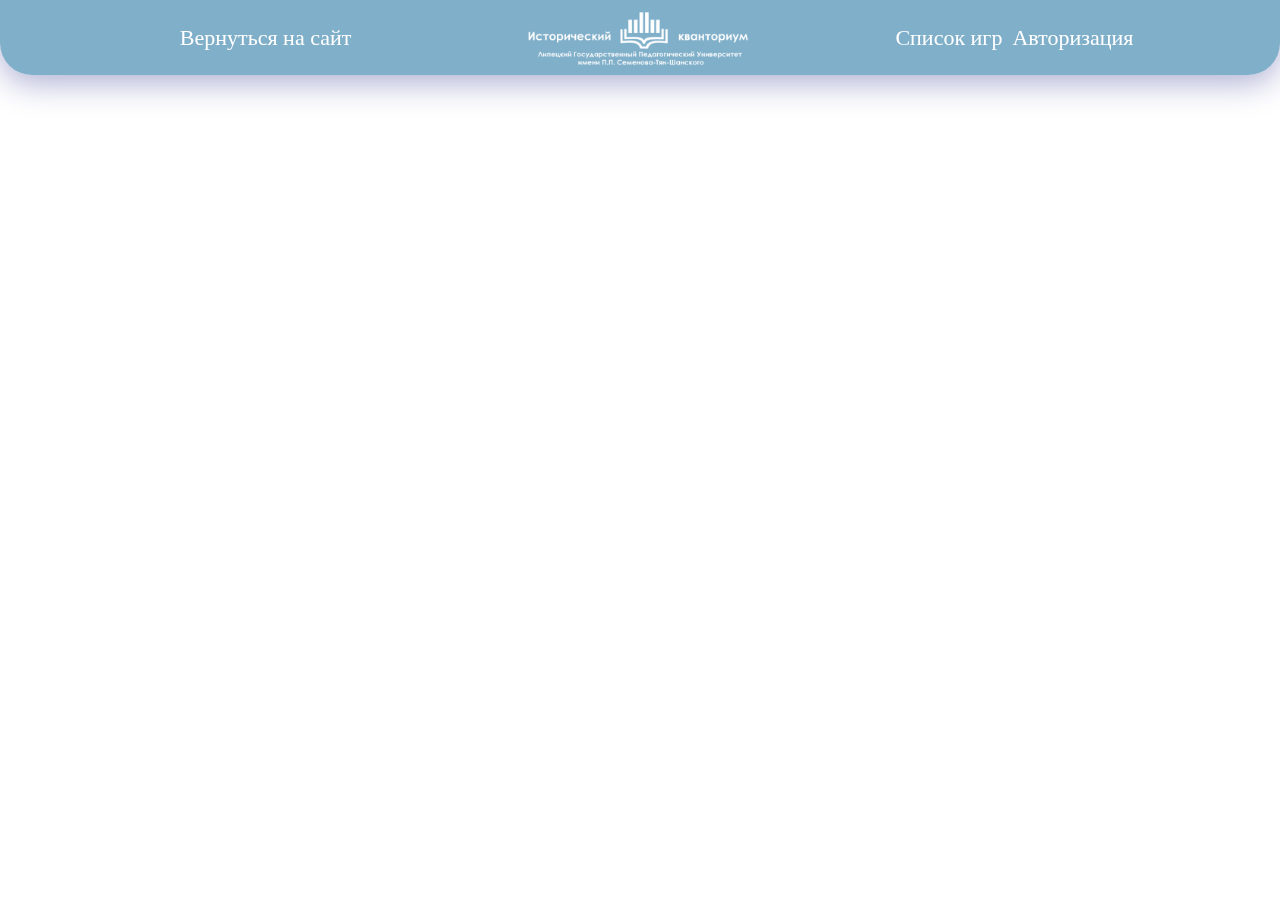
<file: index.html>
<!DOCTYPE html>
<html lang="en">
  <head>
    <meta charset="UTF-8">
    <link rel="icon" href="/favicon.png">
    <meta name="viewport" content="width=device-width, initial-scale=1.0">
    <title>Интеллектуальные игры исторического кванториума</title>
    <script type="module" crossorigin src="/assets/index-7672d8ec.js"></script>
    <link rel="stylesheet" href="/assets/index-f0f7dfb8.css">
  </head>
  <body>
    <div id="app"></div>
    
  </body>
</html>
</file>
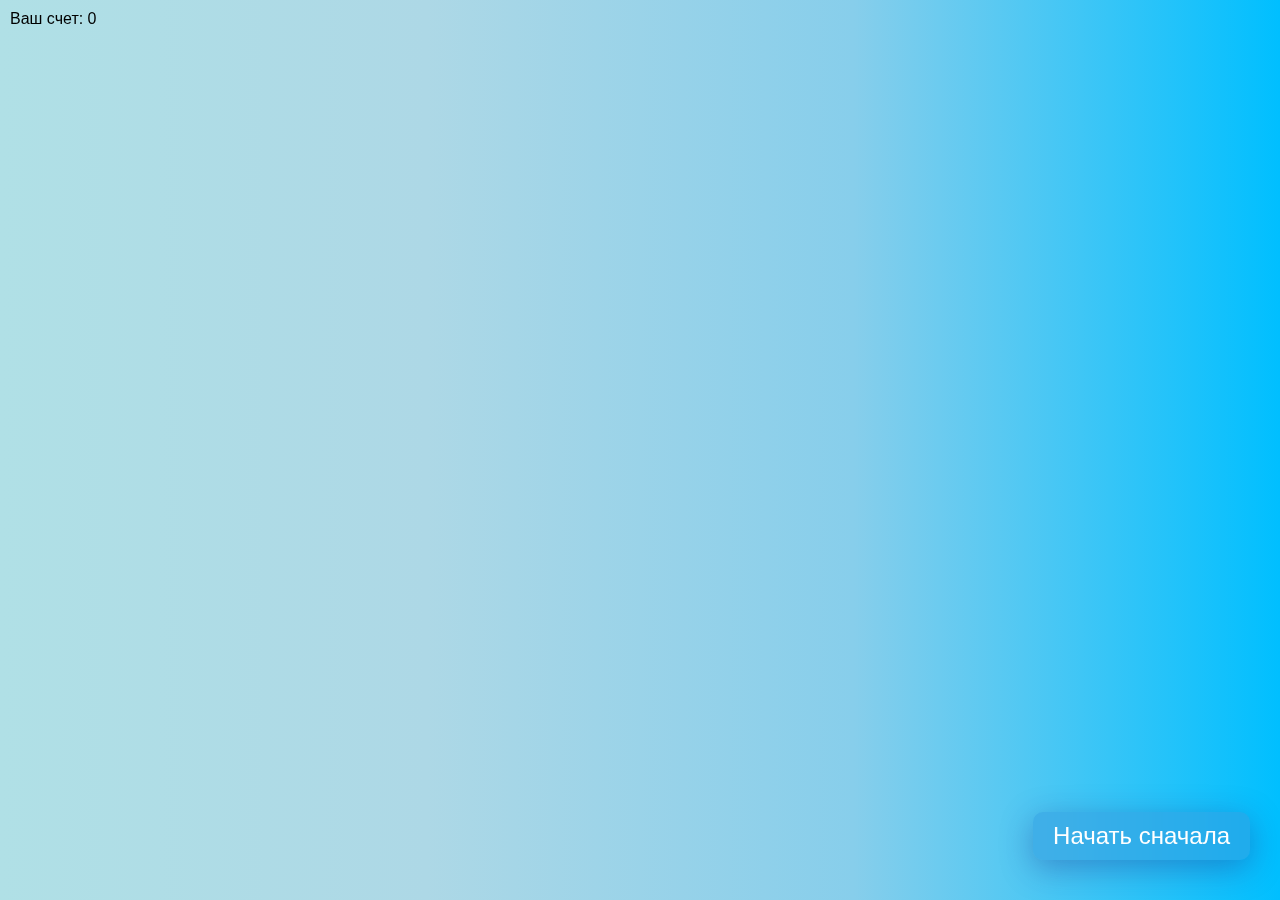
<file: cat/1.html>
<!DOCTYPE html>
<html>

<head>

    <link rel="stylesheet" type="text/css" href="style_lovi.css">
    <title>History Game</title>
</head>

<body>
<div id="score">Ваш счет: 0</div>
<div id="game-over">Игра окончена</div>
<div id="game-over-score"></div>
<button id="restart-btn" style="display: block;">Начать сначала</button>
<script>
    let score = 0;
    let gameEnded = false;
    const scoreElement = document.getElementById('score');
    const gameOverElement = document.getElementById('game-over');
    const gameOverScoreElement = document.getElementById('game-over-score');
    const restartButton = document.getElementById('restart-btn');
    const gameArea = document.documentElement;
    let gameInterval;
    let speed = 2;

    function updateScore() {
        score++;
        scoreElement.textContent = "Ваш счет: " + score;
        if (score % 10 === 0) {
            speed += 1;
        }
    }


    function createFallingObject() {
        if (gameEnded) return;
        const fallingObject = document.createElement('div'); // Оставляем создание div элемента
        fallingObject.classList.add('falling-object');

        // Если объект "хороший", то добавляем изображение
        if (Math.random() > 0.5) {
            fallingObject.classList.add('good');
            const img = document.createElement('img'); // Создаем элемент img
            const images = ['../../src/assets/img/game_index_pic/berd.png',
                '../../src/assets/img/game_index_pic/berend.png',
                '../../src/assets/img/game_index_pic/gusar_2.png',
                '../../src/assets/img/game_index_pic/gusar_3.png',
                '../../src/assets/img/game_index_pic/gusar_4.png',
                '../../src/assets/img/game_index_pic/gusar_5.png',
                '../../src/assets/img/game_index_pic/kaft_1.png',
                '../../src/assets/img/game_index_pic/kaft_2.png',
                '../../src/assets/img/game_index_pic/kaft_5.png',
                '../../src/assets/img/game_index_pic/kaft_3.png',
                '../../src/assets/img/game_index_pic/kaft_4.png',
                '../../src/assets/img/game_index_pic/karasir_2.png',
                '../../src/assets/img/game_index_pic/karasir_3.png',
                '../../src/assets/img/game_index_pic/petr_2.png',
                '../../src/assets/img/game_index_pic/petr_3.png',
                '../../src/assets/img/game_index_pic/petr_4.png',
                '../../src/assets/img/game_index_pic/sapogi_1.png',
                '../../src/assets/img/game_index_pic/shapka.png',
                '../../src/assets/img/game_index_pic/karasir_4.png',]; // пути к хорошим изображениям
            img.src = images[Math.floor(Math.random() * images.length)]; // Выбираем случайное изображение
            img.classList.add('good-image'); // Можно добавить класс для стилей, если необходимо
            fallingObject.appendChild(img); // Добавляем изображение в div
        } else {
            fallingObject.classList.add('bad'); // Если объект "плохой", оставляем как есть
            const badI = document.createElement('img');
            const badImages = ['../../src/assets/img/game_index_pic/Counter-Strike-PNG-Photo.png',
                '../../src/assets/img/game_index_pic/Dota-PNG-Pic.png',
                '../../src/assets/img/game_index_pic/Graphics-Card-Transparent-Image.png',
                '../../src/assets/img/game_index_pic/Isuzu-Closeup-PNG.png',
                '../../src/assets/img/game_index_pic/Phone-Transparent-Background-PNG.png',
                '../../src/assets/img/game_index_pic/Home-Theater-System-Living-PNG.png',];
            badI.src = badImages[Math.floor(Math.random() * badImages.length)];
            badI.classList.add('bad');
            fallingObject.appendChild(badI);
        }

        fallingObject.style.left = Math.random() * (gameArea.clientWidth - 50) + 'px';
        document.body.appendChild(fallingObject);
        animateFallingObject(fallingObject);
    }

    function animateFallingObject(element) {
        if (gameEnded) return;
        const animation = setInterval(function () {
            let currentPosition = element.offsetTop;
            if (currentPosition > gameArea.clientHeight) {
                clearInterval(animation);
                document.body.removeChild(element);
                if (element.classList.contains('good')) {
                    endGame();
                }
            } else {
                element.style.top = currentPosition + speed + 'px';
            }
        }, 20);

        element.addEventListener('click', function () {
            clearInterval(animation);
            document.body.removeChild(element);
            if (element.classList.contains('bad')) {
                endGame();
            } else {
                updateScore();
            }
        });
    }

    function startGame() {
        gameEnded = false;
        score = 0;
        speed = 2;
        scoreElement.textContent = "Ваш счет: 0";
        gameOverElement.style.display = 'none';
        gameOverScoreElement.style.display = 'none';
        restartButton.style.display = 'none';
        gameInterval = setInterval(createFallingObject, 2000);
    }

    function endGame() {
        clearInterval(gameInterval);
        gameOverElement.style.display = 'block';
        gameOverScoreElement.innerHTML = "Ваш счет: " + score;
        gameOverScoreElement.style.display = 'block';
        restartButton.style.display = 'block';
        const fallingObjects = document.getElementsByClassName('falling-object');
        while (fallingObjects[0]) {
            fallingObjects[0].parentNode.removeChild(fallingObjects[0]);
        }
        gameEnded = true;
    }

    restartButton.addEventListener('click', startGame);
</script>
</body>

</html>
</file>
<file: assets/index-f0f7dfb8.css>
@charset "UTF-8";.menu[data-v-96188b0e]{display:flex;align-items:center;color:#fff;height:75px;background:rgba(0,95,147,.5);box-shadow:0 8px 32px #1f26875e;-webkit-backdrop-filter:blur(4px);backdrop-filter:blur(4px);border-bottom-left-radius:2rem;border-bottom-right-radius:2rem;justify-content:space-evenly;padding:0 5%;font-size:22px;margin-bottom:80px}.menu__goBack[data-v-96188b0e]{text-align:center;width:30%;display:flex;justify-content:center}.menu__logo[data-v-96188b0e]{width:30%;text-align:center;display:flex;justify-content:center}.menu__logo>img[data-v-96188b0e]{width:230px}.menu__game__desktop[data-v-96188b0e]{width:30%;text-align:center;display:flex;justify-content:center;gap:10px}.menu__game__mobile[data-v-96188b0e]{width:30%;text-align:center;display:none;justify-content:center;gap:10px}@media (max-width: 600px){.menu[data-v-96188b0e]{font-size:20px}}.el-dropdown-link[data-v-96188b0e]{color:#fff;font-size:40px}.url[data-v-96188b0e]{text-decoration:none;color:inherit}@media (max-width: 960px){.menu__game__mobile[data-v-96188b0e]{display:block}.menu__game__desktop[data-v-96188b0e]{display:none}}*{padding:0;margin:0}.main[data-v-dcde45b7]{margin:0 auto 80px;width:80%;display:flex;flex-direction:column;gap:20px}.main__item[data-v-dcde45b7]{padding:20px;border-radius:2rem;background:rgba(0,95,147,.5);-webkit-backdrop-filter:blur(4px);backdrop-filter:blur(4px);transition:box-shadow .3s ease-in-out;display:flex;justify-content:center;height:100px}.main__item[data-v-dcde45b7]:hover{box-shadow:5px 5px 10px #00000080}@media (max-width: 960px){.main[data-v-dcde45b7]{width:90%}}h1[data-v-90074be5]{margin-bottom:20px;color:#fff}.memory-game[data-v-90074be5]{display:grid;grid-template-columns:repeat(4,150px);grid-gap:10px;max-width:700px;margin:0 auto 20px;justify-content:space-between}.card[data-v-90074be5]{width:150px;height:190px;border-radius:5px;display:flex;justify-content:center;align-items:center;font-size:24px;cursor:pointer;-webkit-user-select:none;user-select:none;position:relative;transform-style:preserve-3d;transition:transform .8s}.card.flipped[data-v-90074be5]{transform:rotateY(180deg)}.front-face[data-v-90074be5],.back-face[data-v-90074be5]{width:100%;height:100%;position:absolute;backface-visibility:hidden;border-radius:5px;display:flex;justify-content:center;align-items:center}.front-face[data-v-90074be5]{background:rgba(0,95,147,.5)}.back-face[data-v-90074be5]{background-color:#dee6f9;transform:rotateY(180deg);background-repeat:no-repeat;background-size:80%;background-position:center}.win-message[data-v-90074be5]{display:none;position:absolute;top:50%;left:50%;transform:translate(-50%,-50%);font-size:24px;color:green;backdrop-filter:blur(8px) saturate(180%);-webkit-backdrop-filter:blur(8px) saturate(180%);background-color:#ffffffbf;border-radius:12px;border:1px solid rgba(209,213,219,.3);padding:20px;z-index:1}.reset-button[data-v-90074be5]{display:inline-block;margin-top:10px;padding:8px 16px;background-color:#60f;color:#fff;font-size:16px;border:none;border-radius:5px;cursor:pointer;transition:background-color .3s}.reset-button[data-v-90074be5]:hover{background-color:#50c}.card[data-card="1"] .back-face[data-v-90074be5]{background-image:url(/Memori/LevelOne/Alex1.png)}.card[data-card="2"] .back-face[data-v-90074be5]{background-image:url(/Memori/LevelOne/Alex2.png)}.card[data-card="3"] .back-face[data-v-90074be5]{background-image:url(/Memori/LevelOne/Blood.png)}.card[data-card="4"] .back-face[data-v-90074be5]{background-image:url(/Memori/LevelOne/Ekaterina2.png)}.card[data-card="5"] .back-face[data-v-90074be5]{background-image:url(/Memori/LevelOne/ElizavetaPetr.png)}.card[data-card="6"] .back-face[data-v-90074be5]{background-image:url(/Memori/LevelOne/Koly1.png)}.card[data-card="7"] .back-face[data-v-90074be5]{background-image:url(/Memori/LevelOne/Krotki.png)}.card[data-card="8"] .back-face[data-v-90074be5]{background-image:url(/Memori/LevelOne/Petr1.png)}@media (max-width: 720px){.memory-game[data-v-90074be5]{grid-template-columns:repeat(4,1fr);gap:5px;padding:10px}.card[data-v-90074be5]{margin:0 auto;width:70px;height:105px}.win-message[data-v-90074be5]{font-size:18px;text-align:center}.reset-button[data-v-90074be5]{font-size:14px;padding:6px 12px}.card[data-card="1"] .back-face[data-v-90074be5],.card[data-card="2"] .back-face[data-v-90074be5],.card[data-card="3"] .back-face[data-v-90074be5],.card[data-card="4"] .back-face[data-v-90074be5],.card[data-card="5"] .back-face[data-v-90074be5],.card[data-card="6"] .back-face[data-v-90074be5],.card[data-card="7"] .back-face[data-v-90074be5],.card[data-card="8"] .back-face[data-v-90074be5]{background-size:contain}}.text_info[data-v-90074be5]{display:flex;justify-content:center;align-items:center;font-size:20px;font-weight:700;margin-bottom:20px}h1[data-v-ab982f27]{margin-bottom:20px;color:#fff}.memory-game[data-v-ab982f27]{display:grid;grid-template-columns:repeat(4,150px);grid-gap:10px;max-width:700px;margin:0 auto 20px;justify-content:space-between}.card[data-v-ab982f27]{width:150px;height:190px;border-radius:5px;display:flex;justify-content:center;align-items:center;font-size:24px;cursor:pointer;-webkit-user-select:none;user-select:none;position:relative;transform-style:preserve-3d;transition:transform .8s}.card.flipped[data-v-ab982f27]{transform:rotateY(180deg)}.front-face[data-v-ab982f27],.back-face[data-v-ab982f27]{width:100%;height:100%;position:absolute;backface-visibility:hidden;border-radius:5px;display:flex;justify-content:center;align-items:center}.front-face[data-v-ab982f27]{background:rgba(0,95,147,.5)}.back-face[data-v-ab982f27]{background-color:#9ba49b;transform:rotateY(180deg);background-repeat:no-repeat;background-size:80%;background-position:center}.win-message[data-v-ab982f27]{display:none;position:absolute;top:50%;left:50%;transform:translate(-50%,-50%);font-size:24px;color:green;backdrop-filter:blur(8px) saturate(180%);-webkit-backdrop-filter:blur(8px) saturate(180%);background-color:#ffffffbf;border-radius:12px;border:1px solid rgba(209,213,219,.3);padding:20px;z-index:1}.reset-button[data-v-ab982f27]{display:inline-block;margin-top:10px;padding:8px 16px;background-color:#60f;color:#fff;font-size:16px;border:none;border-radius:5px;cursor:pointer;transition:background-color .3s}.reset-button[data-v-ab982f27]:hover{background-color:#50c}@media (max-width: 720px){.memory-game[data-v-ab982f27]{grid-template-columns:repeat(4,1fr);gap:5px;padding:10px}.card[data-v-ab982f27]{width:70px;height:105px}.win-message[data-v-ab982f27]{font-size:18px;text-align:center}.reset-button[data-v-ab982f27]{font-size:14px;padding:6px 12px}}.text_info[data-v-ab982f27]{display:flex;justify-content:center;align-items:center;font-size:20px;font-weight:700;margin-bottom:20px}h1[data-v-d571c4f0]{margin-bottom:20px;color:#fff}.memory-game[data-v-d571c4f0]{display:grid;grid-template-columns:repeat(4,150px);grid-gap:10px;max-width:700px;margin:0 auto 20px;justify-content:space-between}.card[data-v-d571c4f0]{width:150px;height:190px;border-radius:5px;display:flex;justify-content:center;align-items:center;font-size:24px;cursor:pointer;-webkit-user-select:none;user-select:none;position:relative;transform-style:preserve-3d;transition:transform .8s}.card.flipped[data-v-d571c4f0]{transform:rotateY(180deg)}.front-face[data-v-d571c4f0],.back-face[data-v-d571c4f0]{width:100%;height:100%;position:absolute;backface-visibility:hidden;border-radius:5px;display:flex;justify-content:center;align-items:center}.front-face[data-v-d571c4f0]{background:rgba(0,95,147,.5)}.back-face[data-v-d571c4f0]{background-color:#9ba49b;transform:rotateY(180deg);background-repeat:no-repeat;background-size:80%;background-position:center}.win-message[data-v-d571c4f0]{display:none;position:absolute;top:50%;left:50%;transform:translate(-50%,-50%);font-size:24px;color:green;backdrop-filter:blur(8px) saturate(180%);-webkit-backdrop-filter:blur(8px) saturate(180%);background-color:#ffffffbf;border-radius:12px;border:1px solid rgba(209,213,219,.3);padding:20px;z-index:1}.reset-button[data-v-d571c4f0]{display:inline-block;margin-top:10px;padding:8px 16px;background-color:#60f;color:#fff;font-size:16px;border:none;border-radius:5px;cursor:pointer;transition:background-color .3s}.reset-button[data-v-d571c4f0]:hover{background-color:#50c}@media (max-width: 720px){.memory-game[data-v-d571c4f0]{grid-template-columns:repeat(4,1fr);gap:5px;padding:10px}.card[data-v-d571c4f0]{width:70px;height:105px}.win-message[data-v-d571c4f0]{font-size:18px;text-align:center}.reset-button[data-v-d571c4f0]{font-size:14px;padding:6px 12px}}.text_info[data-v-d571c4f0],.selectLvl[data-v-587bc644]{display:flex;justify-content:center;align-items:center;font-size:20px;font-weight:700;margin-bottom:20px}.selectLvl div[data-v-587bc644]{margin:0 20px;cursor:pointer;background:#85b0c2;padding:10px 20px;border-radius:5px;transition:background .3s;text-align:center}.selectLvl div[data-v-587bc644]:hover{background:#6a8f9f}.activeDIV[data-v-587bc644]{background:#30af3c!important}@media (max-width: 720px){.selectLvl div[data-v-587bc644]{margin:0 5px}}.main[data-v-5ff285f3]{width:100%;display:flex;flex-direction:column;text-align:center}.main>button[data-v-5ff285f3]{margin:0 auto 20px;width:200px;height:50px;border-radius:1rem;border:none;background-color:#f5f5f5;cursor:pointer;font-size:20px;font-weight:600;transition:all .3s ease}.main>button[data-v-5ff285f3]:hover{background-color:#e0e0e0}.downloadBlank[data-v-5ff285f3]{margin-bottom:20px;font-size:20px;font-weight:600;text-align:center}.downloadBlank a[data-v-5ff285f3]{color:#000;text-decoration:none;transition:all .3s ease}.downloadBlank a[data-v-5ff285f3]:hover{color:#000;text-decoration:underline}.question[data-v-5ff285f3]{display:flex;flex-wrap:wrap;justify-content:center}.image[data-v-5ff285f3]{display:flex;align-items:center;flex-direction:column;margin-bottom:25px}.image img[data-v-5ff285f3]{width:50%;margin:0 auto 15px;border-radius:1rem}.answer[data-v-5ff285f3]{display:flex;align-items:center;flex-direction:column;margin-bottom:25px}.answer img[data-v-5ff285f3]{width:50%;margin:0 auto 15px;border-radius:1rem}.hideFragment button[data-v-5ff285f3]{padding:20px;border-radius:1rem;border:none;background-color:#f5f5f5;cursor:pointer;font-size:20px;font-weight:600;transition:all .3s ease;margin-bottom:20px}.hideFragment button[data-v-5ff285f3]:hover{background-color:#e0e0e0}.hideFragment button[data-v-5ff285f3]:first-child{margin-right:20px}.table[data-v-5ff285f3]{margin:0 auto 20px;width:80%;font-size:20px}table[data-v-5ff285f3]{margin:0 auto 20px;border-collapse:collapse;border:1px solid #000}table th[data-v-5ff285f3],table td[data-v-5ff285f3]{border:1px solid #000;padding:5px}.inputAnswer[data-v-5ff285f3]{display:flex;justify-content:center;align-items:center;margin-bottom:20px}.inputAnswer label[data-v-5ff285f3]{margin-right:20px}.inputAnswer input[data-v-5ff285f3]{width:50px;height:30px;border-radius:1rem;border:1px solid #000;padding:0 10px;font-size:20px;font-weight:600}.inputAnswer button[data-v-5ff285f3]{margin-left:10px;width:200px;height:50px;border-radius:1rem;border:none;background-color:#f5f5f5;cursor:pointer;font-size:20px;font-weight:600;transition:all .3s ease}.inputAnswer button[data-v-5ff285f3]:hover{background-color:#3db713}@media (max-width: 768px){.image img[data-v-5ff285f3],.answer img[data-v-5ff285f3]{width:80%}}@media (max-width: 506px){.hideFragment button[data-v-5ff285f3]:first-child{margin-right:0}}#app[data-v-f4904a3c]{max-width:100%;margin:0 auto;text-align:center}.startGame[data-v-f4904a3c]{background:rgb(0 95 147 / 50%);border:none;border-radius:1rem;color:#fff;padding:15px 32px;text-align:center;text-decoration:none;display:inline-block;font-size:18px;margin:4px 2px}.startGame[data-v-f4904a3c]>input[data-v-f4904a3c]{margin:10px;cursor:pointer;outline:none;padding:10px 10px 10px 15px;border-radius:1rem;border:none;text-align:center;font-size:18px}.startGame[data-v-f4904a3c]>button[data-v-f4904a3c]{margin:10px;cursor:pointer;padding:10px;border-radius:1rem;border:none;font-size:18px}.startGame[data-v-f4904a3c]>button[data-v-f4904a3c][data-v-f4904a3c]:hover{background-color:#d411113a;color:#fff}.modal[data-v-f4904a3c]{position:fixed;z-index:1000;left:0;top:0;width:100%;height:100%;overflow:auto;background-color:#00000080}.modal-content[data-v-f4904a3c]{border-radius:1rem;background-color:#fefefe;margin:15% auto;padding:30px;border:1px solid #888;width:80%;max-width:600px}.modal-content[data-v-f4904a3c]>h3[data-v-f4904a3c]{margin:10px 0}.modal-content[data-v-f4904a3c]>h4[data-v-f4904a3c]{margin:10px 0}.modal-content[data-v-f4904a3c]>p[data-v-f4904a3c]{margin:10px 0}.modal-content[data-v-f4904a3c]>label[data-v-f4904a3c]{margin:10px 0;font-size:18px}.modal-content[data-v-f4904a3c]>select[data-v-f4904a3c]{margin:10px 0;cursor:pointer;outline:none;padding:10px 10px 10px 15px;border-radius:1rem;text-align:center}.modal-content[data-v-f4904a3c]>button[data-v-f4904a3c]{margin:10px;cursor:pointer;padding:10px;border-radius:1rem;border:none;font-size:18px}.modal-content[data-v-f4904a3c]>#Plus[data-v-f4904a3c]:hover{background-color:#0aad0ab2;color:#fff}.modal-content[data-v-f4904a3c]>#NoThink[data-v-f4904a3c]:hover{background-color:#ad0a0ab2;color:#fff}.modal-content[data-v-f4904a3c]>#SeeAnswer[data-v-f4904a3c]:hover{background-color:#b28080b3;color:#fff}.close[data-v-f4904a3c]{color:#aaa;font-size:28px;font-weight:700;cursor:pointer}.close[data-v-f4904a3c][data-v-f4904a3c]:hover{color:red}.table[data-v-f4904a3c]{display:flex;flex-direction:column;justify-content:space-around}.table[data-v-f4904a3c]>h2[data-v-f4904a3c]{margin:20px 0}.categories[data-v-f4904a3c]{display:flex;justify-content:center;flex-wrap:wrap;gap:20px}.category[data-v-f4904a3c]{border:1px solid #ddd;padding:10px;width:250px;border-radius:1rem}.questions button[data-v-f4904a3c]{display:block;margin:5px 0;padding:10px;width:100%;border:1px solid black}.questions button[data-v-f4904a3c][data-v-f4904a3c]:disabled{background-color:#ddd;color:#aaa;cursor:not-allowed}.questions button[data-v-f4904a3c][data-v-f4904a3c]:not(:disabled):hover{background:rgb(0 95 147 / 50%);color:#fff;cursor:pointer}.final-results[data-v-f4904a3c]{margin-top:20px}.liFinal[data-v-f4904a3c]{margin-top:30px;list-style-type:none;font-size:20px}.game[data-v-fc088582]{width:100%;height:100vh;border:none;margin:0;padding:0;overflow:hidden;z-index:1;top:0;left:0;background:#fff;opacity:.9;border-radius:10px;box-shadow:0 0 10px #00000080}.main[data-v-96d9a505]{display:flex;flex-direction:column;align-items:center;padding:20px}form[data-v-96d9a505]{display:flex;flex-direction:column;justify-content:center;align-items:center;width:340px;background:#f5f5f5;padding:20px;border-radius:10px;box-shadow:0 0 10px #0000001a}form h2[data-v-96d9a505]{margin-bottom:20px;color:#005f93}form label[data-v-96d9a505]{align-self:flex-start;margin-top:15px;font-size:16px;font-weight:600;margin-bottom:5px;color:#333}form .el-input[data-v-96d9a505]{margin-bottom:10px}form .error[data-v-96d9a505]{color:red;font-size:14px;margin-top:5px;align-self:flex-start}form button[data-v-96d9a505]{margin-top:20px;width:100%;height:40px;border-radius:5px;border:none;background:#005f93;color:#fff;font-size:16px;font-weight:600;cursor:pointer;transition:background .3s ease}form button[data-v-96d9a505]:hover{background:#004b75}.agreement[data-v-96d9a505]{margin-top:15px;text-align:left;width:100%}.agreement .error[data-v-96d9a505]{color:red;font-size:14px;margin-top:5px}.agreement-link[data-v-96d9a505]{color:#409eff;cursor:pointer;text-decoration:underline}.switch-text[data-v-96d9a505]{margin-top:15px;font-size:14px;color:#666}.switch-link[data-v-96d9a505]{color:#005f93;cursor:pointer;font-weight:600}.switch-link[data-v-96d9a505]:hover{text-decoration:underline}.main[data-v-39b7ae85]{margin:0 auto;display:flex;max-width:1170px;flex-direction:column;align-items:center;background:rgba(17,128,189,.25);padding:20px 0;border-radius:1rem;box-shadow:0 4px 8px #0000001a}.btn_exit[data-v-39b7ae85]{margin-top:20px}.btn_exit button[data-v-39b7ae85]{padding:10px 20px;background-color:red;color:#fff;border:none;border-radius:5px;cursor:pointer;transition:background-color .3s}.btn_exit button[data-v-39b7ae85]:hover{background-color:#c00}.profile[data-v-39b7ae85]{display:flex;flex-direction:column;align-items:center;text-align:center}.profile h2[data-v-39b7ae85]{margin-bottom:20px}.profile img.avatar[data-v-39b7ae85]{width:100px;height:100px;border-radius:50%;margin-bottom:20px;border:2px solid #007bff}.profile p[data-v-39b7ae85]{font-size:20px;font-weight:700;margin:5px 0}.gameScore[data-v-39b7ae85]{display:flex;flex-direction:column;align-items:center;margin-top:20px;width:400px}.gameScore h2[data-v-39b7ae85]{margin-bottom:20px}.gameScore .game-section[data-v-39b7ae85]{width:90%;border:1px solid gray;padding:15px;border-radius:10px;margin-bottom:15px;background:#f9f9f9}.gameScore .game-section h3[data-v-39b7ae85]{font-size:18px;font-weight:700;text-align:center;margin-bottom:10px}.gameScore .game-section p[data-v-39b7ae85],.gameScore .game-section .lvl[data-v-39b7ae85]{font-size:16px;font-weight:700;margin:5px 0}.gameScore .el-button[data-v-39b7ae85]{margin-top:20px}.gameScore .dialog-footer button[data-v-39b7ae85]:first-child{margin-right:10px}.gameScore .memori .lvl[data-v-39b7ae85]{display:flex;justify-content:space-between;margin-top:10px;border-bottom:1px solid #ddd;padding-bottom:5px}@media (max-width: 450px){.gameScore[data-v-39b7ae85]{width:350px}}.card{display:flex;flex-direction:column;width:200px;margin:10px 0;border:1px solid #a8abb2;padding:5px;border-radius:5px}.card>el-image{margin-bottom:10px}.card>img{margin:0 auto}.rule{text-align:center}.rule>h1{margin-bottom:10px}.rule>p{margin-bottom:20px;font-size:20px}.el-text{text-align:center}.el-input{margin-top:auto}.main_block{display:flex;flex-direction:column;align-items:center}.cards{display:flex;flex-wrap:wrap;justify-content:center;gap:20px}#apps{display:flex;flex-direction:column;align-items:center}:root{--el-color-white:#ffffff;--el-color-black:#000000;--el-color-primary-rgb:64,158,255;--el-color-success-rgb:103,194,58;--el-color-warning-rgb:230,162,60;--el-color-danger-rgb:245,108,108;--el-color-error-rgb:245,108,108;--el-color-info-rgb:144,147,153;--el-font-size-extra-large:20px;--el-font-size-large:18px;--el-font-size-medium:16px;--el-font-size-base:14px;--el-font-size-small:13px;--el-font-size-extra-small:12px;--el-font-family:"Helvetica Neue",Helvetica,"PingFang SC","Hiragino Sans GB","Microsoft YaHei","微软雅黑",Arial,sans-serif;--el-font-weight-primary:500;--el-font-line-height-primary:24px;--el-index-normal:1;--el-index-top:1000;--el-index-popper:2000;--el-border-radius-base:4px;--el-border-radius-small:2px;--el-border-radius-round:20px;--el-border-radius-circle:100%;--el-transition-duration:.3s;--el-transition-duration-fast:.2s;--el-transition-function-ease-in-out-bezier:cubic-bezier(.645,.045,.355,1);--el-transition-function-fast-bezier:cubic-bezier(.23,1,.32,1);--el-transition-all:all var(--el-transition-duration) var(--el-transition-function-ease-in-out-bezier);--el-transition-fade:opacity var(--el-transition-duration) var(--el-transition-function-fast-bezier);--el-transition-md-fade:transform var(--el-transition-duration) var(--el-transition-function-fast-bezier),opacity var(--el-transition-duration) var(--el-transition-function-fast-bezier);--el-transition-fade-linear:opacity var(--el-transition-duration-fast) linear;--el-transition-border:border-color var(--el-transition-duration-fast) var(--el-transition-function-ease-in-out-bezier);--el-transition-box-shadow:box-shadow var(--el-transition-duration-fast) var(--el-transition-function-ease-in-out-bezier);--el-transition-color:color var(--el-transition-duration-fast) var(--el-transition-function-ease-in-out-bezier);--el-component-size-large:40px;--el-component-size:32px;--el-component-size-small:24px}:root{color-scheme:light;--el-color-primary:#409eff;--el-color-primary-light-3:#79bbff;--el-color-primary-light-5:#a0cfff;--el-color-primary-light-7:#c6e2ff;--el-color-primary-light-8:#d9ecff;--el-color-primary-light-9:#ecf5ff;--el-color-primary-dark-2:#337ecc;--el-color-success:#67c23a;--el-color-success-light-3:#95d475;--el-color-success-light-5:#b3e19d;--el-color-success-light-7:#d1edc4;--el-color-success-light-8:#e1f3d8;--el-color-success-light-9:#f0f9eb;--el-color-success-dark-2:#529b2e;--el-color-warning:#e6a23c;--el-color-warning-light-3:#eebe77;--el-color-warning-light-5:#f3d19e;--el-color-warning-light-7:#f8e3c5;--el-color-warning-light-8:#faecd8;--el-color-warning-light-9:#fdf6ec;--el-color-warning-dark-2:#b88230;--el-color-danger:#f56c6c;--el-color-danger-light-3:#f89898;--el-color-danger-light-5:#fab6b6;--el-color-danger-light-7:#fcd3d3;--el-color-danger-light-8:#fde2e2;--el-color-danger-light-9:#fef0f0;--el-color-danger-dark-2:#c45656;--el-color-error:#f56c6c;--el-color-error-light-3:#f89898;--el-color-error-light-5:#fab6b6;--el-color-error-light-7:#fcd3d3;--el-color-error-light-8:#fde2e2;--el-color-error-light-9:#fef0f0;--el-color-error-dark-2:#c45656;--el-color-info:#909399;--el-color-info-light-3:#b1b3b8;--el-color-info-light-5:#c8c9cc;--el-color-info-light-7:#dedfe0;--el-color-info-light-8:#e9e9eb;--el-color-info-light-9:#f4f4f5;--el-color-info-dark-2:#73767a;--el-bg-color:#ffffff;--el-bg-color-page:#f2f3f5;--el-bg-color-overlay:#ffffff;--el-text-color-primary:#303133;--el-text-color-regular:#606266;--el-text-color-secondary:#909399;--el-text-color-placeholder:#a8abb2;--el-text-color-disabled:#c0c4cc;--el-border-color:#dcdfe6;--el-border-color-light:#e4e7ed;--el-border-color-lighter:#ebeef5;--el-border-color-extra-light:#f2f6fc;--el-border-color-dark:#d4d7de;--el-border-color-darker:#cdd0d6;--el-fill-color:#f0f2f5;--el-fill-color-light:#f5f7fa;--el-fill-color-lighter:#fafafa;--el-fill-color-extra-light:#fafcff;--el-fill-color-dark:#ebedf0;--el-fill-color-darker:#e6e8eb;--el-fill-color-blank:#ffffff;--el-box-shadow:0px 12px 32px 4px rgba(0,0,0,.04),0px 8px 20px rgba(0,0,0,.08);--el-box-shadow-light:0px 0px 12px rgba(0,0,0,.12);--el-box-shadow-lighter:0px 0px 6px rgba(0,0,0,.12);--el-box-shadow-dark:0px 16px 48px 16px rgba(0,0,0,.08),0px 12px 32px rgba(0,0,0,.12),0px 8px 16px -8px rgba(0,0,0,.16);--el-disabled-bg-color:var(--el-fill-color-light);--el-disabled-text-color:var(--el-text-color-placeholder);--el-disabled-border-color:var(--el-border-color-light);--el-overlay-color:rgba(0,0,0,.8);--el-overlay-color-light:rgba(0,0,0,.7);--el-overlay-color-lighter:rgba(0,0,0,.5);--el-mask-color:rgba(255,255,255,.9);--el-mask-color-extra-light:rgba(255,255,255,.3);--el-border-width:1px;--el-border-style:solid;--el-border-color-hover:var(--el-text-color-disabled);--el-border:var(--el-border-width) var(--el-border-style) var(--el-border-color);--el-svg-monochrome-grey:var(--el-border-color)}.fade-in-linear-enter-active,.fade-in-linear-leave-active{transition:var(--el-transition-fade-linear)}.fade-in-linear-enter-from,.fade-in-linear-leave-to{opacity:0}.el-fade-in-linear-enter-active,.el-fade-in-linear-leave-active{transition:var(--el-transition-fade-linear)}.el-fade-in-linear-enter-from,.el-fade-in-linear-leave-to{opacity:0}.el-fade-in-enter-active,.el-fade-in-leave-active{transition:all var(--el-transition-duration) cubic-bezier(.55,0,.1,1)}.el-fade-in-enter-from,.el-fade-in-leave-active{opacity:0}.el-zoom-in-center-enter-active,.el-zoom-in-center-leave-active{transition:all var(--el-transition-duration) cubic-bezier(.55,0,.1,1)}.el-zoom-in-center-enter-from,.el-zoom-in-center-leave-active{opacity:0;transform:scaleX(0)}.el-zoom-in-top-enter-active,.el-zoom-in-top-leave-active{opacity:1;transform:scaleY(1);transform-origin:center top;transition:var(--el-transition-md-fade)}.el-zoom-in-top-enter-active[data-popper-placement^=top],.el-zoom-in-top-leave-active[data-popper-placement^=top]{transform-origin:center bottom}.el-zoom-in-top-enter-from,.el-zoom-in-top-leave-active{opacity:0;transform:scaleY(0)}.el-zoom-in-bottom-enter-active,.el-zoom-in-bottom-leave-active{opacity:1;transform:scaleY(1);transform-origin:center bottom;transition:var(--el-transition-md-fade)}.el-zoom-in-bottom-enter-from,.el-zoom-in-bottom-leave-active{opacity:0;transform:scaleY(0)}.el-zoom-in-left-enter-active,.el-zoom-in-left-leave-active{opacity:1;transform:scale(1);transform-origin:top left;transition:var(--el-transition-md-fade)}.el-zoom-in-left-enter-from,.el-zoom-in-left-leave-active{opacity:0;transform:scale(.45)}.collapse-transition{transition:var(--el-transition-duration) height ease-in-out,var(--el-transition-duration) padding-top ease-in-out,var(--el-transition-duration) padding-bottom ease-in-out}.el-collapse-transition-enter-active,.el-collapse-transition-leave-active{transition:var(--el-transition-duration) max-height ease-in-out,var(--el-transition-duration) padding-top ease-in-out,var(--el-transition-duration) padding-bottom ease-in-out}.horizontal-collapse-transition{transition:var(--el-transition-duration) width ease-in-out,var(--el-transition-duration) padding-left ease-in-out,var(--el-transition-duration) padding-right ease-in-out}.el-list-enter-active,.el-list-leave-active{transition:all 1s}.el-list-enter-from,.el-list-leave-to{opacity:0;transform:translateY(-30px)}.el-list-leave-active{position:absolute!important}.el-opacity-transition{transition:opacity var(--el-transition-duration) cubic-bezier(.55,0,.1,1)}.el-icon-loading{-webkit-animation:rotating 2s linear infinite;animation:rotating 2s linear infinite}.el-icon--right{margin-left:5px}.el-icon--left{margin-right:5px}@-webkit-keyframes rotating{0%{transform:rotate(0)}to{transform:rotate(1turn)}}@keyframes rotating{0%{transform:rotate(0)}to{transform:rotate(1turn)}}.el-icon{--color:inherit;align-items:center;display:inline-flex;height:1em;justify-content:center;line-height:1em;position:relative;width:1em;fill:currentColor;color:var(--color);font-size:inherit}.el-icon.is-loading{-webkit-animation:rotating 2s linear infinite;animation:rotating 2s linear infinite}.el-icon svg{height:1em;width:1em}.el-affix--fixed{position:fixed}.el-alert{--el-alert-padding:8px 16px;--el-alert-border-radius-base:var(--el-border-radius-base);--el-alert-title-font-size:14px;--el-alert-title-with-description-font-size:16px;--el-alert-description-font-size:14px;--el-alert-close-font-size:16px;--el-alert-close-customed-font-size:14px;--el-alert-icon-size:16px;--el-alert-icon-large-size:28px;align-items:center;background-color:var(--el-color-white);border-radius:var(--el-alert-border-radius-base);box-sizing:border-box;display:flex;margin:0;opacity:1;overflow:hidden;padding:var(--el-alert-padding);position:relative;transition:opacity var(--el-transition-duration-fast);width:100%}.el-alert.is-light .el-alert__close-btn{color:var(--el-text-color-placeholder)}.el-alert.is-dark .el-alert__close-btn,.el-alert.is-dark .el-alert__description{color:var(--el-color-white)}.el-alert.is-center{justify-content:center}.el-alert--success{--el-alert-bg-color:var(--el-color-success-light-9)}.el-alert--success.is-light{background-color:var(--el-alert-bg-color)}.el-alert--success.is-light,.el-alert--success.is-light .el-alert__description{color:var(--el-color-success)}.el-alert--success.is-dark{background-color:var(--el-color-success);color:var(--el-color-white)}.el-alert--info{--el-alert-bg-color:var(--el-color-info-light-9)}.el-alert--info.is-light{background-color:var(--el-alert-bg-color)}.el-alert--info.is-light,.el-alert--info.is-light .el-alert__description{color:var(--el-color-info)}.el-alert--info.is-dark{background-color:var(--el-color-info);color:var(--el-color-white)}.el-alert--warning{--el-alert-bg-color:var(--el-color-warning-light-9)}.el-alert--warning.is-light{background-color:var(--el-alert-bg-color)}.el-alert--warning.is-light,.el-alert--warning.is-light .el-alert__description{color:var(--el-color-warning)}.el-alert--warning.is-dark{background-color:var(--el-color-warning);color:var(--el-color-white)}.el-alert--error{--el-alert-bg-color:var(--el-color-error-light-9)}.el-alert--error.is-light{background-color:var(--el-alert-bg-color)}.el-alert--error.is-light,.el-alert--error.is-light .el-alert__description{color:var(--el-color-error)}.el-alert--error.is-dark{background-color:var(--el-color-error);color:var(--el-color-white)}.el-alert__content{display:flex;flex-direction:column;gap:4px}.el-alert .el-alert__icon{font-size:var(--el-alert-icon-size);margin-right:8px;width:var(--el-alert-icon-size)}.el-alert .el-alert__icon.is-big{font-size:var(--el-alert-icon-large-size);margin-right:12px;width:var(--el-alert-icon-large-size)}.el-alert__title{font-size:var(--el-alert-title-font-size);line-height:24px}.el-alert__title.with-description{font-size:var(--el-alert-title-with-description-font-size)}.el-alert .el-alert__description{font-size:var(--el-alert-description-font-size);margin:0}.el-alert .el-alert__close-btn{cursor:pointer;font-size:var(--el-alert-close-font-size);opacity:1;position:absolute;right:16px;top:12px}.el-alert .el-alert__close-btn.is-customed{font-size:var(--el-alert-close-customed-font-size);font-style:normal;line-height:24px;top:8px}.el-alert-fade-enter-from,.el-alert-fade-leave-active{opacity:0}.el-aside{box-sizing:border-box;flex-shrink:0;overflow:auto;width:var(--el-aside-width,300px)}.el-autocomplete{display:inline-block;position:relative}.el-autocomplete__popper.el-popper{background:var(--el-bg-color-overlay);border:1px solid var(--el-border-color-light);box-shadow:var(--el-box-shadow-light)}.el-autocomplete__popper.el-popper .el-popper__arrow:before{border:1px solid var(--el-border-color-light)}.el-autocomplete__popper.el-popper[data-popper-placement^=top] .el-popper__arrow:before{border-left-color:transparent;border-top-color:transparent}.el-autocomplete__popper.el-popper[data-popper-placement^=bottom] .el-popper__arrow:before{border-bottom-color:transparent;border-right-color:transparent}.el-autocomplete__popper.el-popper[data-popper-placement^=left] .el-popper__arrow:before{border-bottom-color:transparent;border-left-color:transparent}.el-autocomplete__popper.el-popper[data-popper-placement^=right] .el-popper__arrow:before{border-right-color:transparent;border-top-color:transparent}.el-autocomplete-suggestion{border-radius:var(--el-border-radius-base);box-sizing:border-box}.el-autocomplete-suggestion__wrap{box-sizing:border-box;max-height:280px;padding:10px 0}.el-autocomplete-suggestion__list{margin:0;padding:0}.el-autocomplete-suggestion li{color:var(--el-text-color-regular);cursor:pointer;font-size:var(--el-font-size-base);line-height:34px;list-style:none;margin:0;overflow:hidden;padding:0 20px;text-align:left;text-overflow:ellipsis;white-space:nowrap}.el-autocomplete-suggestion li:hover,.el-autocomplete-suggestion li.highlighted{background-color:var(--el-fill-color-light)}.el-autocomplete-suggestion li.divider{border-top:1px solid var(--el-color-black);margin-top:6px}.el-autocomplete-suggestion li.divider:last-child{margin-bottom:-6px}.el-autocomplete-suggestion.is-loading li{color:var(--el-text-color-secondary);font-size:20px;height:100px;line-height:100px;text-align:center}.el-autocomplete-suggestion.is-loading li:after{content:"";display:inline-block;height:100%;vertical-align:middle}.el-autocomplete-suggestion.is-loading li:hover{background-color:var(--el-bg-color-overlay)}.el-autocomplete-suggestion.is-loading .el-icon-loading{vertical-align:middle}.el-avatar{--el-avatar-text-color:var(--el-color-white);--el-avatar-bg-color:var(--el-text-color-disabled);--el-avatar-text-size:14px;--el-avatar-icon-size:18px;--el-avatar-border-radius:var(--el-border-radius-base);--el-avatar-size-large:56px;--el-avatar-size-small:24px;--el-avatar-size:40px;align-items:center;background:var(--el-avatar-bg-color);box-sizing:border-box;color:var(--el-avatar-text-color);display:inline-flex;font-size:var(--el-avatar-text-size);height:var(--el-avatar-size);justify-content:center;overflow:hidden;text-align:center;width:var(--el-avatar-size)}.el-avatar>img{display:block;height:100%;width:100%}.el-avatar--circle{border-radius:50%}.el-avatar--square{border-radius:var(--el-avatar-border-radius)}.el-avatar--icon{font-size:var(--el-avatar-icon-size)}.el-avatar--small{--el-avatar-size:24px}.el-avatar--large{--el-avatar-size:56px}.el-backtop{--el-backtop-bg-color:var(--el-bg-color-overlay);--el-backtop-text-color:var(--el-color-primary);--el-backtop-hover-bg-color:var(--el-border-color-extra-light);align-items:center;background-color:var(--el-backtop-bg-color);border-radius:50%;box-shadow:var(--el-box-shadow-lighter);color:var(--el-backtop-text-color);cursor:pointer;display:flex;font-size:20px;height:40px;justify-content:center;position:fixed;width:40px;z-index:5}.el-backtop:hover{background-color:var(--el-backtop-hover-bg-color)}.el-backtop__icon{font-size:20px}.el-badge{--el-badge-bg-color:var(--el-color-danger);--el-badge-radius:10px;--el-badge-font-size:12px;--el-badge-padding:6px;--el-badge-size:18px;display:inline-block;position:relative;vertical-align:middle;width:-webkit-fit-content;width:-moz-fit-content;width:fit-content}.el-badge__content{align-items:center;background-color:var(--el-badge-bg-color);border:1px solid var(--el-bg-color);border-radius:var(--el-badge-radius);color:var(--el-color-white);display:inline-flex;font-size:var(--el-badge-font-size);height:var(--el-badge-size);justify-content:center;padding:0 var(--el-badge-padding);white-space:nowrap}.el-badge__content.is-fixed{position:absolute;right:calc(1px + var(--el-badge-size)/2);top:0;transform:translateY(-50%) translate(100%);z-index:var(--el-index-normal)}.el-badge__content.is-fixed.is-dot{right:5px}.el-badge__content.is-dot{border-radius:50%;height:8px;padding:0;right:0;width:8px}.el-badge__content--primary{background-color:var(--el-color-primary)}.el-badge__content--success{background-color:var(--el-color-success)}.el-badge__content--warning{background-color:var(--el-color-warning)}.el-badge__content--info{background-color:var(--el-color-info)}.el-badge__content--danger{background-color:var(--el-color-danger)}.el-breadcrumb{font-size:14px;line-height:1}.el-breadcrumb:after,.el-breadcrumb:before{content:"";display:table}.el-breadcrumb:after{clear:both}.el-breadcrumb__separator{color:var(--el-text-color-placeholder);font-weight:700;margin:0 9px}.el-breadcrumb__separator.el-icon{font-weight:400;margin:0 6px}.el-breadcrumb__separator.el-icon svg{vertical-align:middle}.el-breadcrumb__item{align-items:center;display:inline-flex;float:left}.el-breadcrumb__inner{color:var(--el-text-color-regular)}.el-breadcrumb__inner a,.el-breadcrumb__inner.is-link{color:var(--el-text-color-primary);font-weight:700;text-decoration:none;transition:var(--el-transition-color)}.el-breadcrumb__inner a:hover,.el-breadcrumb__inner.is-link:hover{color:var(--el-color-primary);cursor:pointer}.el-breadcrumb__item:last-child .el-breadcrumb__inner,.el-breadcrumb__item:last-child .el-breadcrumb__inner a,.el-breadcrumb__item:last-child .el-breadcrumb__inner a:hover,.el-breadcrumb__item:last-child .el-breadcrumb__inner:hover{color:var(--el-text-color-regular);cursor:text;font-weight:400}.el-breadcrumb__item:last-child .el-breadcrumb__separator{display:none}.el-button-group{display:inline-block;vertical-align:middle}.el-button-group:after,.el-button-group:before{content:"";display:table}.el-button-group:after{clear:both}.el-button-group>.el-button{float:left;position:relative}.el-button-group>.el-button+.el-button{margin-left:0}.el-button-group>.el-button:first-child{border-bottom-right-radius:0;border-top-right-radius:0}.el-button-group>.el-button:last-child{border-bottom-left-radius:0;border-top-left-radius:0}.el-button-group>.el-button:first-child:last-child{border-bottom-left-radius:var(--el-border-radius-base);border-bottom-right-radius:var(--el-border-radius-base);border-top-left-radius:var(--el-border-radius-base);border-top-right-radius:var(--el-border-radius-base)}.el-button-group>.el-button:first-child:last-child.is-round{border-radius:var(--el-border-radius-round)}.el-button-group>.el-button:first-child:last-child.is-circle{border-radius:50%}.el-button-group>.el-button:not(:first-child):not(:last-child){border-radius:0}.el-button-group>.el-button:not(:last-child){margin-right:-1px}.el-button-group>.el-button:active,.el-button-group>.el-button:focus,.el-button-group>.el-button:hover{z-index:1}.el-button-group>.el-button.is-active{z-index:1}.el-button-group>.el-dropdown>.el-button{border-bottom-left-radius:0;border-left-color:var(--el-button-divide-border-color);border-top-left-radius:0}.el-button-group .el-button--primary:first-child{border-right-color:var(--el-button-divide-border-color)}.el-button-group .el-button--primary:last-child{border-left-color:var(--el-button-divide-border-color)}.el-button-group .el-button--primary:not(:first-child):not(:last-child){border-left-color:var(--el-button-divide-border-color);border-right-color:var(--el-button-divide-border-color)}.el-button-group .el-button--success:first-child{border-right-color:var(--el-button-divide-border-color)}.el-button-group .el-button--success:last-child{border-left-color:var(--el-button-divide-border-color)}.el-button-group .el-button--success:not(:first-child):not(:last-child){border-left-color:var(--el-button-divide-border-color);border-right-color:var(--el-button-divide-border-color)}.el-button-group .el-button--warning:first-child{border-right-color:var(--el-button-divide-border-color)}.el-button-group .el-button--warning:last-child{border-left-color:var(--el-button-divide-border-color)}.el-button-group .el-button--warning:not(:first-child):not(:last-child){border-left-color:var(--el-button-divide-border-color);border-right-color:var(--el-button-divide-border-color)}.el-button-group .el-button--danger:first-child{border-right-color:var(--el-button-divide-border-color)}.el-button-group .el-button--danger:last-child{border-left-color:var(--el-button-divide-border-color)}.el-button-group .el-button--danger:not(:first-child):not(:last-child){border-left-color:var(--el-button-divide-border-color);border-right-color:var(--el-button-divide-border-color)}.el-button-group .el-button--info:first-child{border-right-color:var(--el-button-divide-border-color)}.el-button-group .el-button--info:last-child{border-left-color:var(--el-button-divide-border-color)}.el-button-group .el-button--info:not(:first-child):not(:last-child){border-left-color:var(--el-button-divide-border-color);border-right-color:var(--el-button-divide-border-color)}.el-button{--el-button-font-weight:var(--el-font-weight-primary);--el-button-border-color:var(--el-border-color);--el-button-bg-color:var(--el-fill-color-blank);--el-button-text-color:var(--el-text-color-regular);--el-button-disabled-text-color:var(--el-disabled-text-color);--el-button-disabled-bg-color:var(--el-fill-color-blank);--el-button-disabled-border-color:var(--el-border-color-light);--el-button-divide-border-color:rgba(255,255,255,.5);--el-button-hover-text-color:var(--el-color-primary);--el-button-hover-bg-color:var(--el-color-primary-light-9);--el-button-hover-border-color:var(--el-color-primary-light-7);--el-button-active-text-color:var(--el-button-hover-text-color);--el-button-active-border-color:var(--el-color-primary);--el-button-active-bg-color:var(--el-button-hover-bg-color);--el-button-outline-color:var(--el-color-primary-light-5);--el-button-hover-link-text-color:var(--el-color-info);--el-button-active-color:var(--el-text-color-primary);align-items:center;-webkit-appearance:none;background-color:var(--el-button-bg-color);border:var(--el-border);border-color:var(--el-button-border-color);border-radius:var(--el-border-radius-base);box-sizing:border-box;color:var(--el-button-text-color);cursor:pointer;display:inline-flex;font-size:var(--el-font-size-base);font-weight:var(--el-button-font-weight);height:32px;justify-content:center;line-height:1;outline:none;padding:8px 15px;text-align:center;transition:.1s;-webkit-user-select:none;-moz-user-select:none;-ms-user-select:none;user-select:none;vertical-align:middle;white-space:nowrap}.el-button:hover{background-color:var(--el-button-hover-bg-color);border-color:var(--el-button-hover-border-color);color:var(--el-button-hover-text-color);outline:none}.el-button:active{background-color:var(--el-button-active-bg-color);border-color:var(--el-button-active-border-color);color:var(--el-button-active-text-color);outline:none}.el-button:focus-visible{outline:2px solid var(--el-button-outline-color);outline-offset:1px;transition:outline-offset 0s,outline 0s}.el-button>span{align-items:center;display:inline-flex}.el-button+.el-button{margin-left:12px}.el-button.is-round{padding:8px 15px}.el-button::-moz-focus-inner{border:0}.el-button [class*=el-icon]+span{margin-left:6px}.el-button [class*=el-icon] svg{vertical-align:bottom}.el-button.is-plain{--el-button-hover-text-color:var(--el-color-primary);--el-button-hover-bg-color:var(--el-fill-color-blank);--el-button-hover-border-color:var(--el-color-primary)}.el-button.is-active{background-color:var(--el-button-active-bg-color);border-color:var(--el-button-active-border-color);color:var(--el-button-active-text-color);outline:none}.el-button.is-disabled,.el-button.is-disabled:hover{background-color:var(--el-button-disabled-bg-color);background-image:none;border-color:var(--el-button-disabled-border-color);color:var(--el-button-disabled-text-color);cursor:not-allowed}.el-button.is-loading{pointer-events:none;position:relative}.el-button.is-loading:before{background-color:var(--el-mask-color-extra-light);border-radius:inherit;bottom:-1px;content:"";left:-1px;pointer-events:none;position:absolute;right:-1px;top:-1px;z-index:1}.el-button.is-round{border-radius:var(--el-border-radius-round)}.el-button.is-circle{border-radius:50%;padding:8px;width:32px}.el-button.is-text{background-color:transparent;border:0 solid transparent;color:var(--el-button-text-color)}.el-button.is-text.is-disabled{background-color:transparent!important;color:var(--el-button-disabled-text-color)}.el-button.is-text:not(.is-disabled):hover{background-color:var(--el-fill-color-light)}.el-button.is-text:not(.is-disabled):focus-visible{outline:2px solid var(--el-button-outline-color);outline-offset:1px;transition:outline-offset 0s,outline 0s}.el-button.is-text:not(.is-disabled):active{background-color:var(--el-fill-color)}.el-button.is-text:not(.is-disabled).is-has-bg{background-color:var(--el-fill-color-light)}.el-button.is-text:not(.is-disabled).is-has-bg:hover{background-color:var(--el-fill-color)}.el-button.is-text:not(.is-disabled).is-has-bg:active{background-color:var(--el-fill-color-dark)}.el-button__text--expand{letter-spacing:.3em;margin-right:-.3em}.el-button.is-link{background:transparent;border-color:transparent;color:var(--el-button-text-color);height:auto;padding:2px}.el-button.is-link:hover{color:var(--el-button-hover-link-text-color)}.el-button.is-link.is-disabled{background-color:transparent!important;border-color:transparent!important;color:var(--el-button-disabled-text-color)}.el-button.is-link:not(.is-disabled):hover{background-color:transparent;border-color:transparent}.el-button.is-link:not(.is-disabled):active{background-color:transparent;border-color:transparent;color:var(--el-button-active-color)}.el-button--text{background:transparent;border-color:transparent;color:var(--el-color-primary);padding-left:0;padding-right:0}.el-button--text.is-disabled{background-color:transparent!important;border-color:transparent!important;color:var(--el-button-disabled-text-color)}.el-button--text:not(.is-disabled):hover{background-color:transparent;border-color:transparent;color:var(--el-color-primary-light-3)}.el-button--text:not(.is-disabled):active{background-color:transparent;border-color:transparent;color:var(--el-color-primary-dark-2)}.el-button__link--expand{letter-spacing:.3em;margin-right:-.3em}.el-button--primary{--el-button-text-color:var(--el-color-white);--el-button-bg-color:var(--el-color-primary);--el-button-border-color:var(--el-color-primary);--el-button-outline-color:var(--el-color-primary-light-5);--el-button-active-color:var(--el-color-primary-dark-2);--el-button-hover-text-color:var(--el-color-white);--el-button-hover-link-text-color:var(--el-color-primary-light-5);--el-button-hover-bg-color:var(--el-color-primary-light-3);--el-button-hover-border-color:var(--el-color-primary-light-3);--el-button-active-bg-color:var(--el-color-primary-dark-2);--el-button-active-border-color:var(--el-color-primary-dark-2);--el-button-disabled-text-color:var(--el-color-white);--el-button-disabled-bg-color:var(--el-color-primary-light-5);--el-button-disabled-border-color:var(--el-color-primary-light-5)}.el-button--primary.is-link,.el-button--primary.is-plain,.el-button--primary.is-text{--el-button-text-color:var(--el-color-primary);--el-button-bg-color:var(--el-color-primary-light-9);--el-button-border-color:var(--el-color-primary-light-5);--el-button-hover-text-color:var(--el-color-white);--el-button-hover-bg-color:var(--el-color-primary);--el-button-hover-border-color:var(--el-color-primary);--el-button-active-text-color:var(--el-color-white)}.el-button--primary.is-link.is-disabled,.el-button--primary.is-link.is-disabled:active,.el-button--primary.is-link.is-disabled:focus,.el-button--primary.is-link.is-disabled:hover,.el-button--primary.is-plain.is-disabled,.el-button--primary.is-plain.is-disabled:active,.el-button--primary.is-plain.is-disabled:focus,.el-button--primary.is-plain.is-disabled:hover,.el-button--primary.is-text.is-disabled,.el-button--primary.is-text.is-disabled:active,.el-button--primary.is-text.is-disabled:focus,.el-button--primary.is-text.is-disabled:hover{background-color:var(--el-color-primary-light-9);border-color:var(--el-color-primary-light-8);color:var(--el-color-primary-light-5)}.el-button--success{--el-button-text-color:var(--el-color-white);--el-button-bg-color:var(--el-color-success);--el-button-border-color:var(--el-color-success);--el-button-outline-color:var(--el-color-success-light-5);--el-button-active-color:var(--el-color-success-dark-2);--el-button-hover-text-color:var(--el-color-white);--el-button-hover-link-text-color:var(--el-color-success-light-5);--el-button-hover-bg-color:var(--el-color-success-light-3);--el-button-hover-border-color:var(--el-color-success-light-3);--el-button-active-bg-color:var(--el-color-success-dark-2);--el-button-active-border-color:var(--el-color-success-dark-2);--el-button-disabled-text-color:var(--el-color-white);--el-button-disabled-bg-color:var(--el-color-success-light-5);--el-button-disabled-border-color:var(--el-color-success-light-5)}.el-button--success.is-link,.el-button--success.is-plain,.el-button--success.is-text{--el-button-text-color:var(--el-color-success);--el-button-bg-color:var(--el-color-success-light-9);--el-button-border-color:var(--el-color-success-light-5);--el-button-hover-text-color:var(--el-color-white);--el-button-hover-bg-color:var(--el-color-success);--el-button-hover-border-color:var(--el-color-success);--el-button-active-text-color:var(--el-color-white)}.el-button--success.is-link.is-disabled,.el-button--success.is-link.is-disabled:active,.el-button--success.is-link.is-disabled:focus,.el-button--success.is-link.is-disabled:hover,.el-button--success.is-plain.is-disabled,.el-button--success.is-plain.is-disabled:active,.el-button--success.is-plain.is-disabled:focus,.el-button--success.is-plain.is-disabled:hover,.el-button--success.is-text.is-disabled,.el-button--success.is-text.is-disabled:active,.el-button--success.is-text.is-disabled:focus,.el-button--success.is-text.is-disabled:hover{background-color:var(--el-color-success-light-9);border-color:var(--el-color-success-light-8);color:var(--el-color-success-light-5)}.el-button--warning{--el-button-text-color:var(--el-color-white);--el-button-bg-color:var(--el-color-warning);--el-button-border-color:var(--el-color-warning);--el-button-outline-color:var(--el-color-warning-light-5);--el-button-active-color:var(--el-color-warning-dark-2);--el-button-hover-text-color:var(--el-color-white);--el-button-hover-link-text-color:var(--el-color-warning-light-5);--el-button-hover-bg-color:var(--el-color-warning-light-3);--el-button-hover-border-color:var(--el-color-warning-light-3);--el-button-active-bg-color:var(--el-color-warning-dark-2);--el-button-active-border-color:var(--el-color-warning-dark-2);--el-button-disabled-text-color:var(--el-color-white);--el-button-disabled-bg-color:var(--el-color-warning-light-5);--el-button-disabled-border-color:var(--el-color-warning-light-5)}.el-button--warning.is-link,.el-button--warning.is-plain,.el-button--warning.is-text{--el-button-text-color:var(--el-color-warning);--el-button-bg-color:var(--el-color-warning-light-9);--el-button-border-color:var(--el-color-warning-light-5);--el-button-hover-text-color:var(--el-color-white);--el-button-hover-bg-color:var(--el-color-warning);--el-button-hover-border-color:var(--el-color-warning);--el-button-active-text-color:var(--el-color-white)}.el-button--warning.is-link.is-disabled,.el-button--warning.is-link.is-disabled:active,.el-button--warning.is-link.is-disabled:focus,.el-button--warning.is-link.is-disabled:hover,.el-button--warning.is-plain.is-disabled,.el-button--warning.is-plain.is-disabled:active,.el-button--warning.is-plain.is-disabled:focus,.el-button--warning.is-plain.is-disabled:hover,.el-button--warning.is-text.is-disabled,.el-button--warning.is-text.is-disabled:active,.el-button--warning.is-text.is-disabled:focus,.el-button--warning.is-text.is-disabled:hover{background-color:var(--el-color-warning-light-9);border-color:var(--el-color-warning-light-8);color:var(--el-color-warning-light-5)}.el-button--danger{--el-button-text-color:var(--el-color-white);--el-button-bg-color:var(--el-color-danger);--el-button-border-color:var(--el-color-danger);--el-button-outline-color:var(--el-color-danger-light-5);--el-button-active-color:var(--el-color-danger-dark-2);--el-button-hover-text-color:var(--el-color-white);--el-button-hover-link-text-color:var(--el-color-danger-light-5);--el-button-hover-bg-color:var(--el-color-danger-light-3);--el-button-hover-border-color:var(--el-color-danger-light-3);--el-button-active-bg-color:var(--el-color-danger-dark-2);--el-button-active-border-color:var(--el-color-danger-dark-2);--el-button-disabled-text-color:var(--el-color-white);--el-button-disabled-bg-color:var(--el-color-danger-light-5);--el-button-disabled-border-color:var(--el-color-danger-light-5)}.el-button--danger.is-link,.el-button--danger.is-plain,.el-button--danger.is-text{--el-button-text-color:var(--el-color-danger);--el-button-bg-color:var(--el-color-danger-light-9);--el-button-border-color:var(--el-color-danger-light-5);--el-button-hover-text-color:var(--el-color-white);--el-button-hover-bg-color:var(--el-color-danger);--el-button-hover-border-color:var(--el-color-danger);--el-button-active-text-color:var(--el-color-white)}.el-button--danger.is-link.is-disabled,.el-button--danger.is-link.is-disabled:active,.el-button--danger.is-link.is-disabled:focus,.el-button--danger.is-link.is-disabled:hover,.el-button--danger.is-plain.is-disabled,.el-button--danger.is-plain.is-disabled:active,.el-button--danger.is-plain.is-disabled:focus,.el-button--danger.is-plain.is-disabled:hover,.el-button--danger.is-text.is-disabled,.el-button--danger.is-text.is-disabled:active,.el-button--danger.is-text.is-disabled:focus,.el-button--danger.is-text.is-disabled:hover{background-color:var(--el-color-danger-light-9);border-color:var(--el-color-danger-light-8);color:var(--el-color-danger-light-5)}.el-button--info{--el-button-text-color:var(--el-color-white);--el-button-bg-color:var(--el-color-info);--el-button-border-color:var(--el-color-info);--el-button-outline-color:var(--el-color-info-light-5);--el-button-active-color:var(--el-color-info-dark-2);--el-button-hover-text-color:var(--el-color-white);--el-button-hover-link-text-color:var(--el-color-info-light-5);--el-button-hover-bg-color:var(--el-color-info-light-3);--el-button-hover-border-color:var(--el-color-info-light-3);--el-button-active-bg-color:var(--el-color-info-dark-2);--el-button-active-border-color:var(--el-color-info-dark-2);--el-button-disabled-text-color:var(--el-color-white);--el-button-disabled-bg-color:var(--el-color-info-light-5);--el-button-disabled-border-color:var(--el-color-info-light-5)}.el-button--info.is-link,.el-button--info.is-plain,.el-button--info.is-text{--el-button-text-color:var(--el-color-info);--el-button-bg-color:var(--el-color-info-light-9);--el-button-border-color:var(--el-color-info-light-5);--el-button-hover-text-color:var(--el-color-white);--el-button-hover-bg-color:var(--el-color-info);--el-button-hover-border-color:var(--el-color-info);--el-button-active-text-color:var(--el-color-white)}.el-button--info.is-link.is-disabled,.el-button--info.is-link.is-disabled:active,.el-button--info.is-link.is-disabled:focus,.el-button--info.is-link.is-disabled:hover,.el-button--info.is-plain.is-disabled,.el-button--info.is-plain.is-disabled:active,.el-button--info.is-plain.is-disabled:focus,.el-button--info.is-plain.is-disabled:hover,.el-button--info.is-text.is-disabled,.el-button--info.is-text.is-disabled:active,.el-button--info.is-text.is-disabled:focus,.el-button--info.is-text.is-disabled:hover{background-color:var(--el-color-info-light-9);border-color:var(--el-color-info-light-8);color:var(--el-color-info-light-5)}.el-button--large{--el-button-size:40px;border-radius:var(--el-border-radius-base);font-size:var(--el-font-size-base);height:var(--el-button-size);padding:12px 19px}.el-button--large [class*=el-icon]+span{margin-left:8px}.el-button--large.is-round{padding:12px 19px}.el-button--large.is-circle{padding:12px;width:var(--el-button-size)}.el-button--small{--el-button-size:24px;border-radius:calc(var(--el-border-radius-base) - 1px);font-size:12px;height:var(--el-button-size);padding:5px 11px}.el-button--small [class*=el-icon]+span{margin-left:4px}.el-button--small.is-round{padding:5px 11px}.el-button--small.is-circle{padding:5px;width:var(--el-button-size)}.el-calendar{--el-calendar-border:var(--el-table-border,1px solid var(--el-border-color-lighter));--el-calendar-header-border-bottom:var(--el-calendar-border);--el-calendar-selected-bg-color:var(--el-color-primary-light-9);--el-calendar-cell-width:85px;background-color:var(--el-fill-color-blank)}.el-calendar__header{border-bottom:var(--el-calendar-header-border-bottom);display:flex;justify-content:space-between;padding:12px 20px}.el-calendar__title{align-self:center;color:var(--el-text-color)}.el-calendar__body{padding:12px 20px 35px}.el-calendar-table{table-layout:fixed;width:100%}.el-calendar-table thead th{color:var(--el-text-color-regular);font-weight:400;padding:12px 0}.el-calendar-table:not(.is-range) td.next,.el-calendar-table:not(.is-range) td.prev{color:var(--el-text-color-placeholder)}.el-calendar-table td{border-bottom:var(--el-calendar-border);border-right:var(--el-calendar-border);transition:background-color var(--el-transition-duration-fast) ease;vertical-align:top}.el-calendar-table td.is-selected{background-color:var(--el-calendar-selected-bg-color)}.el-calendar-table td.is-today{color:var(--el-color-primary)}.el-calendar-table tr:first-child td{border-top:var(--el-calendar-border)}.el-calendar-table tr td:first-child{border-left:var(--el-calendar-border)}.el-calendar-table tr.el-calendar-table__row--hide-border td{border-top:none}.el-calendar-table .el-calendar-day{box-sizing:border-box;height:var(--el-calendar-cell-width);padding:8px}.el-calendar-table .el-calendar-day:hover{background-color:var(--el-calendar-selected-bg-color);cursor:pointer}.el-card{--el-card-border-color:var(--el-border-color-light);--el-card-border-radius:4px;--el-card-padding:20px;--el-card-bg-color:var(--el-fill-color-blank);background-color:var(--el-card-bg-color);border:1px solid var(--el-card-border-color);border-radius:var(--el-card-border-radius);color:var(--el-text-color-primary);overflow:hidden;transition:var(--el-transition-duration)}.el-card.is-always-shadow{box-shadow:var(--el-box-shadow-light)}.el-card.is-hover-shadow:focus,.el-card.is-hover-shadow:hover{box-shadow:var(--el-box-shadow-light)}.el-card__header{border-bottom:1px solid var(--el-card-border-color);box-sizing:border-box;padding:calc(var(--el-card-padding) - 2px) var(--el-card-padding)}.el-card__body{padding:var(--el-card-padding)}.el-card__footer{border-top:1px solid var(--el-card-border-color);box-sizing:border-box;padding:calc(var(--el-card-padding) - 2px) var(--el-card-padding)}.el-carousel__item{display:inline-block;height:100%;left:0;overflow:hidden;position:absolute;top:0;width:100%}.el-carousel__item,.el-carousel__item.is-active{z-index:calc(var(--el-index-normal) - 1)}.el-carousel__item--card,.el-carousel__item.is-animating{transition:transform .4s ease-in-out}.el-carousel__item--card{width:50%}.el-carousel__item--card.is-in-stage{cursor:pointer;z-index:var(--el-index-normal)}.el-carousel__item--card.is-in-stage.is-hover .el-carousel__mask,.el-carousel__item--card.is-in-stage:hover .el-carousel__mask{opacity:.12}.el-carousel__item--card.is-active{z-index:calc(var(--el-index-normal) + 1)}.el-carousel__item--card-vertical{height:50%;width:100%}.el-carousel__mask{background-color:var(--el-color-white);height:100%;left:0;opacity:.24;position:absolute;top:0;transition:var(--el-transition-duration-fast);width:100%}.el-carousel{--el-carousel-arrow-font-size:12px;--el-carousel-arrow-size:36px;--el-carousel-arrow-background:rgba(31,45,61,.11);--el-carousel-arrow-hover-background:rgba(31,45,61,.23);--el-carousel-indicator-width:30px;--el-carousel-indicator-height:2px;--el-carousel-indicator-padding-horizontal:4px;--el-carousel-indicator-padding-vertical:12px;--el-carousel-indicator-out-color:var(--el-border-color-hover);position:relative}.el-carousel--horizontal,.el-carousel--vertical{overflow:hidden}.el-carousel__container{height:300px;position:relative}.el-carousel__arrow{align-items:center;background-color:var(--el-carousel-arrow-background);border:none;border-radius:50%;color:#fff;cursor:pointer;display:inline-flex;font-size:var(--el-carousel-arrow-font-size);height:var(--el-carousel-arrow-size);justify-content:center;margin:0;outline:none;padding:0;position:absolute;text-align:center;top:50%;transform:translateY(-50%);transition:var(--el-transition-duration);width:var(--el-carousel-arrow-size);z-index:10}.el-carousel__arrow--left{left:16px}.el-carousel__arrow--right{right:16px}.el-carousel__arrow:hover{background-color:var(--el-carousel-arrow-hover-background)}.el-carousel__arrow i{cursor:pointer}.el-carousel__indicators{list-style:none;margin:0;padding:0;position:absolute;z-index:calc(var(--el-index-normal) + 1)}.el-carousel__indicators--horizontal{bottom:0;left:50%;transform:translate(-50%)}.el-carousel__indicators--vertical{right:0;top:50%;transform:translateY(-50%)}.el-carousel__indicators--outside{bottom:calc(var(--el-carousel-indicator-height) + var(--el-carousel-indicator-padding-vertical)*2);position:static;text-align:center;transform:none}.el-carousel__indicators--outside .el-carousel__indicator:hover button{opacity:.64}.el-carousel__indicators--outside button{background-color:var(--el-carousel-indicator-out-color);opacity:.24}.el-carousel__indicators--right{right:0}.el-carousel__indicators--labels{left:0;right:0;text-align:center;transform:none}.el-carousel__indicators--labels .el-carousel__button{color:#000;font-size:12px;height:auto;padding:2px 18px;width:auto}.el-carousel__indicators--labels .el-carousel__indicator{padding:6px 4px}.el-carousel__indicator{background-color:transparent;cursor:pointer}.el-carousel__indicator:hover button{opacity:.72}.el-carousel__indicator--horizontal{display:inline-block;padding:var(--el-carousel-indicator-padding-vertical) var(--el-carousel-indicator-padding-horizontal)}.el-carousel__indicator--vertical{padding:var(--el-carousel-indicator-padding-horizontal) var(--el-carousel-indicator-padding-vertical)}.el-carousel__indicator--vertical .el-carousel__button{height:calc(var(--el-carousel-indicator-width)/2);width:var(--el-carousel-indicator-height)}.el-carousel__indicator.is-active button{opacity:1}.el-carousel__button{background-color:#fff;border:none;cursor:pointer;display:block;height:var(--el-carousel-indicator-height);margin:0;opacity:.48;outline:none;padding:0;transition:var(--el-transition-duration);width:var(--el-carousel-indicator-width)}.carousel-arrow-left-enter-from,.carousel-arrow-left-leave-active{opacity:0;transform:translateY(-50%) translate(-10px)}.carousel-arrow-right-enter-from,.carousel-arrow-right-leave-active{opacity:0;transform:translateY(-50%) translate(10px)}.el-transitioning{filter:url(#elCarouselHorizontal)}.el-transitioning-vertical{filter:url(#elCarouselVertical)}.el-cascader-panel{--el-cascader-menu-text-color:var(--el-text-color-regular);--el-cascader-menu-selected-text-color:var(--el-color-primary);--el-cascader-menu-fill:var(--el-bg-color-overlay);--el-cascader-menu-font-size:var(--el-font-size-base);--el-cascader-menu-radius:var(--el-border-radius-base);--el-cascader-menu-border:solid 1px var(--el-border-color-light);--el-cascader-menu-shadow:var(--el-box-shadow-light);--el-cascader-node-background-hover:var(--el-fill-color-light);--el-cascader-node-color-disabled:var(--el-text-color-placeholder);--el-cascader-color-empty:var(--el-text-color-placeholder);--el-cascader-tag-background:var(--el-fill-color);border-radius:var(--el-cascader-menu-radius);display:flex;font-size:var(--el-cascader-menu-font-size)}.el-cascader-panel.is-bordered{border:var(--el-cascader-menu-border);border-radius:var(--el-cascader-menu-radius)}.el-cascader-menu{border-right:var(--el-cascader-menu-border);box-sizing:border-box;color:var(--el-cascader-menu-text-color);min-width:180px}.el-cascader-menu:last-child{border-right:none}.el-cascader-menu:last-child .el-cascader-node{padding-right:20px}.el-cascader-menu__wrap.el-scrollbar__wrap{height:204px}.el-cascader-menu__list{box-sizing:border-box;list-style:none;margin:0;min-height:100%;padding:6px 0;position:relative}.el-cascader-menu__hover-zone{height:100%;left:0;pointer-events:none;position:absolute;top:0;width:100%}.el-cascader-menu__empty-text{align-items:center;color:var(--el-cascader-color-empty);display:flex;left:50%;position:absolute;top:50%;transform:translate(-50%,-50%)}.el-cascader-menu__empty-text .is-loading{margin-right:2px}.el-cascader-node{align-items:center;display:flex;height:34px;line-height:34px;outline:none;padding:0 30px 0 20px;position:relative}.el-cascader-node.is-selectable.in-active-path{color:var(--el-cascader-menu-text-color)}.el-cascader-node.in-active-path,.el-cascader-node.is-active,.el-cascader-node.is-selectable.in-checked-path{color:var(--el-cascader-menu-selected-text-color);font-weight:700}.el-cascader-node:not(.is-disabled){cursor:pointer}.el-cascader-node:not(.is-disabled):focus,.el-cascader-node:not(.is-disabled):hover{background:var(--el-cascader-node-background-hover)}.el-cascader-node.is-disabled{color:var(--el-cascader-node-color-disabled);cursor:not-allowed}.el-cascader-node__prefix{left:10px;position:absolute}.el-cascader-node__postfix{position:absolute;right:10px}.el-cascader-node__label{flex:1;overflow:hidden;padding:0 8px;text-align:left;text-overflow:ellipsis;white-space:nowrap}.el-cascader-node>.el-checkbox{margin-right:0}.el-cascader-node>.el-radio{margin-right:0}.el-cascader-node>.el-radio .el-radio__label{padding-left:0}.el-cascader{--el-cascader-menu-text-color:var(--el-text-color-regular);--el-cascader-menu-selected-text-color:var(--el-color-primary);--el-cascader-menu-fill:var(--el-bg-color-overlay);--el-cascader-menu-font-size:var(--el-font-size-base);--el-cascader-menu-radius:var(--el-border-radius-base);--el-cascader-menu-border:solid 1px var(--el-border-color-light);--el-cascader-menu-shadow:var(--el-box-shadow-light);--el-cascader-node-background-hover:var(--el-fill-color-light);--el-cascader-node-color-disabled:var(--el-text-color-placeholder);--el-cascader-color-empty:var(--el-text-color-placeholder);--el-cascader-tag-background:var(--el-fill-color);display:inline-block;font-size:var(--el-font-size-base);line-height:32px;outline:none;position:relative;vertical-align:middle}.el-cascader:not(.is-disabled):hover .el-input__wrapper{box-shadow:0 0 0 1px var(--el-input-hover-border-color) inset;cursor:pointer}.el-cascader .el-input{cursor:pointer;display:flex}.el-cascader .el-input .el-input__inner{cursor:pointer;text-overflow:ellipsis}.el-cascader .el-input .el-input__suffix-inner .el-icon{height:calc(100% - 2px)}.el-cascader .el-input .el-input__suffix-inner .el-icon svg{vertical-align:middle}.el-cascader .el-input .icon-arrow-down{font-size:14px;transition:transform var(--el-transition-duration)}.el-cascader .el-input .icon-arrow-down.is-reverse{transform:rotate(180deg)}.el-cascader .el-input .icon-circle-close:hover{color:var(--el-input-clear-hover-color,var(--el-text-color-secondary))}.el-cascader .el-input.is-focus .el-input__wrapper{box-shadow:0 0 0 1px var(--el-input-focus-border-color,var(--el-color-primary)) inset}.el-cascader--large{font-size:14px;line-height:40px}.el-cascader--small{font-size:12px;line-height:24px}.el-cascader.is-disabled .el-cascader__label{color:var(--el-disabled-text-color);z-index:calc(var(--el-index-normal) + 1)}.el-cascader__dropdown{--el-cascader-menu-text-color:var(--el-text-color-regular);--el-cascader-menu-selected-text-color:var(--el-color-primary);--el-cascader-menu-fill:var(--el-bg-color-overlay);--el-cascader-menu-font-size:var(--el-font-size-base);--el-cascader-menu-radius:var(--el-border-radius-base);--el-cascader-menu-border:solid 1px var(--el-border-color-light);--el-cascader-menu-shadow:var(--el-box-shadow-light);--el-cascader-node-background-hover:var(--el-fill-color-light);--el-cascader-node-color-disabled:var(--el-text-color-placeholder);--el-cascader-color-empty:var(--el-text-color-placeholder);--el-cascader-tag-background:var(--el-fill-color);border-radius:var(--el-cascader-menu-radius);font-size:var(--el-cascader-menu-font-size)}.el-cascader__dropdown.el-popper{background:var(--el-cascader-menu-fill);border:var(--el-cascader-menu-border)}.el-cascader__dropdown.el-popper .el-popper__arrow:before{border:var(--el-cascader-menu-border)}.el-cascader__dropdown.el-popper[data-popper-placement^=top] .el-popper__arrow:before{border-left-color:transparent;border-top-color:transparent}.el-cascader__dropdown.el-popper[data-popper-placement^=bottom] .el-popper__arrow:before{border-bottom-color:transparent;border-right-color:transparent}.el-cascader__dropdown.el-popper[data-popper-placement^=left] .el-popper__arrow:before{border-bottom-color:transparent;border-left-color:transparent}.el-cascader__dropdown.el-popper[data-popper-placement^=right] .el-popper__arrow:before{border-right-color:transparent;border-top-color:transparent}.el-cascader__dropdown.el-popper{box-shadow:var(--el-cascader-menu-shadow)}.el-cascader__tags{box-sizing:border-box;display:flex;flex-wrap:wrap;left:0;line-height:normal;position:absolute;right:30px;text-align:left;top:50%;transform:translateY(-50%)}.el-cascader__tags .el-tag{align-items:center;background:var(--el-cascader-tag-background);display:inline-flex;margin:2px 0 2px 6px;max-width:100%;text-overflow:ellipsis}.el-cascader__tags .el-tag:not(.is-hit){border-color:transparent}.el-cascader__tags .el-tag>span{flex:1;overflow:hidden;text-overflow:ellipsis}.el-cascader__tags .el-tag .el-icon-close{background-color:var(--el-text-color-placeholder);color:var(--el-color-white);flex:none}.el-cascader__tags .el-tag .el-icon-close:hover{background-color:var(--el-text-color-secondary)}.el-cascader__tags.is-validate{right:55px}.el-cascader__collapse-tags{white-space:normal;z-index:var(--el-index-normal)}.el-cascader__collapse-tags .el-tag{align-items:center;background:var(--el-fill-color);display:inline-flex;margin:2px 0 2px 6px;max-width:100%;text-overflow:ellipsis}.el-cascader__collapse-tags .el-tag:not(.is-hit){border-color:transparent}.el-cascader__collapse-tags .el-tag>span{flex:1;overflow:hidden;text-overflow:ellipsis}.el-cascader__collapse-tags .el-tag .el-icon-close{background-color:var(--el-text-color-placeholder);color:var(--el-color-white);flex:none}.el-cascader__collapse-tags .el-tag .el-icon-close:hover{background-color:var(--el-text-color-secondary)}.el-cascader__suggestion-panel{border-radius:var(--el-cascader-menu-radius)}.el-cascader__suggestion-list{color:var(--el-cascader-menu-text-color);font-size:var(--el-font-size-base);margin:0;max-height:204px;padding:6px 0;text-align:center}.el-cascader__suggestion-item{align-items:center;cursor:pointer;display:flex;height:34px;justify-content:space-between;outline:none;padding:0 15px;text-align:left}.el-cascader__suggestion-item:focus,.el-cascader__suggestion-item:hover{background:var(--el-cascader-node-background-hover)}.el-cascader__suggestion-item.is-checked{color:var(--el-cascader-menu-selected-text-color);font-weight:700}.el-cascader__suggestion-item>span{margin-right:10px}.el-cascader__empty-text{color:var(--el-cascader-color-empty);margin:10px 0}.el-cascader__search-input{background:transparent;border:none;box-sizing:border-box;color:var(--el-cascader-menu-text-color);flex:1;height:24px;margin:2px 0 2px 11px;min-width:60px;outline:none;padding:0}.el-cascader__search-input::-moz-placeholder{color:transparent}.el-cascader__search-input:-ms-input-placeholder{color:transparent}.el-cascader__search-input::placeholder{color:transparent}.el-check-tag{background-color:var(--el-color-info-light-9);border-radius:var(--el-border-radius-base);color:var(--el-color-info);cursor:pointer;display:inline-block;font-size:var(--el-font-size-base);font-weight:700;line-height:var(--el-font-size-base);padding:7px 15px;transition:var(--el-transition-all)}.el-check-tag:hover{background-color:var(--el-color-info-light-7)}.el-check-tag.is-checked.el-check-tag--primary{background-color:var(--el-color-primary-light-8);color:var(--el-color-primary)}.el-check-tag.is-checked.el-check-tag--primary:hover{background-color:var(--el-color-primary-light-7)}.el-check-tag.is-checked.el-check-tag--success{background-color:var(--el-color-success-light-8);color:var(--el-color-success)}.el-check-tag.is-checked.el-check-tag--success:hover{background-color:var(--el-color-success-light-7)}.el-check-tag.is-checked.el-check-tag--warning{background-color:var(--el-color-warning-light-8);color:var(--el-color-warning)}.el-check-tag.is-checked.el-check-tag--warning:hover{background-color:var(--el-color-warning-light-7)}.el-check-tag.is-checked.el-check-tag--danger{background-color:var(--el-color-danger-light-8);color:var(--el-color-danger)}.el-check-tag.is-checked.el-check-tag--danger:hover{background-color:var(--el-color-danger-light-7)}.el-check-tag.is-checked.el-check-tag--error{background-color:var(--el-color-error-light-8);color:var(--el-color-error)}.el-check-tag.is-checked.el-check-tag--error:hover{background-color:var(--el-color-error-light-7)}.el-check-tag.is-checked.el-check-tag--info{background-color:var(--el-color-info-light-8);color:var(--el-color-info)}.el-check-tag.is-checked.el-check-tag--info:hover{background-color:var(--el-color-info-light-7)}.el-checkbox-button{--el-checkbox-button-checked-bg-color:var(--el-color-primary);--el-checkbox-button-checked-text-color:var(--el-color-white);--el-checkbox-button-checked-border-color:var(--el-color-primary);display:inline-block;position:relative}.el-checkbox-button__inner{-webkit-appearance:none;background:var(--el-button-bg-color,var(--el-fill-color-blank));border:var(--el-border);border-left-color:transparent;border-radius:0;box-sizing:border-box;color:var(--el-button-text-color,var(--el-text-color-regular));cursor:pointer;display:inline-block;font-size:var(--el-font-size-base);font-weight:var(--el-checkbox-font-weight);line-height:1;margin:0;outline:none;padding:8px 15px;position:relative;text-align:center;transition:var(--el-transition-all);-webkit-user-select:none;-moz-user-select:none;-ms-user-select:none;user-select:none;vertical-align:middle;white-space:nowrap}.el-checkbox-button__inner.is-round{padding:8px 15px}.el-checkbox-button__inner:hover{color:var(--el-color-primary)}.el-checkbox-button__inner [class*=el-icon-]{line-height:.9}.el-checkbox-button__inner [class*=el-icon-]+span{margin-left:5px}.el-checkbox-button__original{margin:0;opacity:0;outline:none;position:absolute;z-index:-1}.el-checkbox-button.is-checked .el-checkbox-button__inner{background-color:var(--el-checkbox-button-checked-bg-color);border-color:var(--el-checkbox-button-checked-border-color);box-shadow:-1px 0 0 0 var(--el-color-primary-light-7);color:var(--el-checkbox-button-checked-text-color)}.el-checkbox-button.is-checked:first-child .el-checkbox-button__inner{border-left-color:var(--el-checkbox-button-checked-border-color)}.el-checkbox-button.is-disabled .el-checkbox-button__inner{background-color:var(--el-button-disabled-bg-color,var(--el-fill-color-blank));background-image:none;border-color:var(--el-button-disabled-border-color,var(--el-border-color-light));box-shadow:none;color:var(--el-disabled-text-color);cursor:not-allowed}.el-checkbox-button.is-disabled:first-child .el-checkbox-button__inner{border-left-color:var(--el-button-disabled-border-color,var(--el-border-color-light))}.el-checkbox-button:first-child .el-checkbox-button__inner{border-bottom-left-radius:var(--el-border-radius-base);border-left:var(--el-border);border-top-left-radius:var(--el-border-radius-base);box-shadow:none!important}.el-checkbox-button.is-focus .el-checkbox-button__inner{border-color:var(--el-checkbox-button-checked-border-color)}.el-checkbox-button:last-child .el-checkbox-button__inner{border-bottom-right-radius:var(--el-border-radius-base);border-top-right-radius:var(--el-border-radius-base)}.el-checkbox-button--large .el-checkbox-button__inner{border-radius:0;font-size:var(--el-font-size-base);padding:12px 19px}.el-checkbox-button--large .el-checkbox-button__inner.is-round{padding:12px 19px}.el-checkbox-button--small .el-checkbox-button__inner{border-radius:0;font-size:12px;padding:5px 11px}.el-checkbox-button--small .el-checkbox-button__inner.is-round{padding:5px 11px}.el-checkbox-group{font-size:0;line-height:0}.el-checkbox{--el-checkbox-font-size:14px;--el-checkbox-font-weight:var(--el-font-weight-primary);--el-checkbox-text-color:var(--el-text-color-regular);--el-checkbox-input-height:14px;--el-checkbox-input-width:14px;--el-checkbox-border-radius:var(--el-border-radius-small);--el-checkbox-bg-color:var(--el-fill-color-blank);--el-checkbox-input-border:var(--el-border);--el-checkbox-disabled-border-color:var(--el-border-color);--el-checkbox-disabled-input-fill:var(--el-fill-color-light);--el-checkbox-disabled-icon-color:var(--el-text-color-placeholder);--el-checkbox-disabled-checked-input-fill:var(--el-border-color-extra-light);--el-checkbox-disabled-checked-input-border-color:var(--el-border-color);--el-checkbox-disabled-checked-icon-color:var(--el-text-color-placeholder);--el-checkbox-checked-text-color:var(--el-color-primary);--el-checkbox-checked-input-border-color:var(--el-color-primary);--el-checkbox-checked-bg-color:var(--el-color-primary);--el-checkbox-checked-icon-color:var(--el-color-white);--el-checkbox-input-border-color-hover:var(--el-color-primary);align-items:center;color:var(--el-checkbox-text-color);cursor:pointer;display:inline-flex;font-size:var(--el-font-size-base);font-weight:var(--el-checkbox-font-weight);height:var(--el-checkbox-height,32px);margin-right:30px;position:relative;-webkit-user-select:none;-moz-user-select:none;-ms-user-select:none;user-select:none;white-space:nowrap}.el-checkbox.is-disabled{cursor:not-allowed}.el-checkbox.is-bordered{border:var(--el-border);border-radius:var(--el-border-radius-base);box-sizing:border-box;padding:0 15px 0 9px}.el-checkbox.is-bordered.is-checked{border-color:var(--el-color-primary)}.el-checkbox.is-bordered.is-disabled{border-color:var(--el-border-color-lighter)}.el-checkbox.is-bordered.el-checkbox--large{border-radius:var(--el-border-radius-base);padding:0 19px 0 11px}.el-checkbox.is-bordered.el-checkbox--large .el-checkbox__label{font-size:var(--el-font-size-base)}.el-checkbox.is-bordered.el-checkbox--large .el-checkbox__inner{height:14px;width:14px}.el-checkbox.is-bordered.el-checkbox--small{border-radius:calc(var(--el-border-radius-base) - 1px);padding:0 11px 0 7px}.el-checkbox.is-bordered.el-checkbox--small .el-checkbox__label{font-size:12px}.el-checkbox.is-bordered.el-checkbox--small .el-checkbox__inner{height:12px;width:12px}.el-checkbox.is-bordered.el-checkbox--small .el-checkbox__inner:after{height:6px;width:2px}.el-checkbox input:focus-visible+.el-checkbox__inner{border-radius:var(--el-checkbox-border-radius);outline:2px solid var(--el-checkbox-input-border-color-hover);outline-offset:1px}.el-checkbox__input{cursor:pointer;display:inline-flex;outline:none;position:relative;white-space:nowrap}.el-checkbox__input.is-disabled .el-checkbox__inner{background-color:var(--el-checkbox-disabled-input-fill);border-color:var(--el-checkbox-disabled-border-color);cursor:not-allowed}.el-checkbox__input.is-disabled .el-checkbox__inner:after{border-color:var(--el-checkbox-disabled-icon-color);cursor:not-allowed}.el-checkbox__input.is-disabled.is-checked .el-checkbox__inner{background-color:var(--el-checkbox-disabled-checked-input-fill);border-color:var(--el-checkbox-disabled-checked-input-border-color)}.el-checkbox__input.is-disabled.is-checked .el-checkbox__inner:after{border-color:var(--el-checkbox-disabled-checked-icon-color)}.el-checkbox__input.is-disabled.is-indeterminate .el-checkbox__inner{background-color:var(--el-checkbox-disabled-checked-input-fill);border-color:var(--el-checkbox-disabled-checked-input-border-color)}.el-checkbox__input.is-disabled.is-indeterminate .el-checkbox__inner:before{background-color:var(--el-checkbox-disabled-checked-icon-color);border-color:var(--el-checkbox-disabled-checked-icon-color)}.el-checkbox__input.is-disabled+span.el-checkbox__label{color:var(--el-disabled-text-color);cursor:not-allowed}.el-checkbox__input.is-checked .el-checkbox__inner{background-color:var(--el-checkbox-checked-bg-color);border-color:var(--el-checkbox-checked-input-border-color)}.el-checkbox__input.is-checked .el-checkbox__inner:after{border-color:var(--el-checkbox-checked-icon-color);transform:rotate(45deg) scaleY(1)}.el-checkbox__input.is-checked+.el-checkbox__label{color:var(--el-checkbox-checked-text-color)}.el-checkbox__input.is-focus:not(.is-checked) .el-checkbox__original:not(:focus-visible){border-color:var(--el-checkbox-input-border-color-hover)}.el-checkbox__input.is-indeterminate .el-checkbox__inner{background-color:var(--el-checkbox-checked-bg-color);border-color:var(--el-checkbox-checked-input-border-color)}.el-checkbox__input.is-indeterminate .el-checkbox__inner:before{background-color:var(--el-checkbox-checked-icon-color);content:"";display:block;height:2px;left:0;position:absolute;right:0;top:5px;transform:scale(.5)}.el-checkbox__input.is-indeterminate .el-checkbox__inner:after{display:none}.el-checkbox__inner{background-color:var(--el-checkbox-bg-color);border:var(--el-checkbox-input-border);border-radius:var(--el-checkbox-border-radius);box-sizing:border-box;display:inline-block;height:var(--el-checkbox-input-height);position:relative;transition:border-color .25s cubic-bezier(.71,-.46,.29,1.46),background-color .25s cubic-bezier(.71,-.46,.29,1.46),outline .25s cubic-bezier(.71,-.46,.29,1.46);width:var(--el-checkbox-input-width);z-index:var(--el-index-normal)}.el-checkbox__inner:hover{border-color:var(--el-checkbox-input-border-color-hover)}.el-checkbox__inner:after{border:1px solid transparent;border-left:0;border-top:0;box-sizing:content-box;content:"";height:7px;left:4px;position:absolute;top:1px;transform:rotate(45deg) scaleY(0);transform-origin:center;transition:transform .15s ease-in .05s;width:3px}.el-checkbox__original{height:0;margin:0;opacity:0;outline:none;position:absolute;width:0;z-index:-1}.el-checkbox__label{display:inline-block;font-size:var(--el-checkbox-font-size);line-height:1;padding-left:8px}.el-checkbox.el-checkbox--large{height:40px}.el-checkbox.el-checkbox--large .el-checkbox__label{font-size:14px}.el-checkbox.el-checkbox--large .el-checkbox__inner{height:14px;width:14px}.el-checkbox.el-checkbox--small{height:24px}.el-checkbox.el-checkbox--small .el-checkbox__label{font-size:12px}.el-checkbox.el-checkbox--small .el-checkbox__inner{height:12px;width:12px}.el-checkbox.el-checkbox--small .el-checkbox__input.is-indeterminate .el-checkbox__inner:before{top:4px}.el-checkbox.el-checkbox--small .el-checkbox__inner:after{height:6px;width:2px}.el-checkbox:last-of-type{margin-right:0}[class*=el-col-]{box-sizing:border-box}[class*=el-col-].is-guttered{display:block;min-height:1px}.el-col-0,.el-col-0.is-guttered{display:none}.el-col-0{flex:0 0 0%;max-width:0}.el-col-offset-0{margin-left:0}.el-col-pull-0{position:relative;right:0}.el-col-push-0{left:0;position:relative}.el-col-1{flex:0 0 4.1666666667%;max-width:4.1666666667%}.el-col-offset-1{margin-left:4.1666666667%}.el-col-pull-1{position:relative;right:4.1666666667%}.el-col-push-1{left:4.1666666667%;position:relative}.el-col-2{flex:0 0 8.3333333333%;max-width:8.3333333333%}.el-col-offset-2{margin-left:8.3333333333%}.el-col-pull-2{position:relative;right:8.3333333333%}.el-col-push-2{left:8.3333333333%;position:relative}.el-col-3{flex:0 0 12.5%;max-width:12.5%}.el-col-offset-3{margin-left:12.5%}.el-col-pull-3{position:relative;right:12.5%}.el-col-push-3{left:12.5%;position:relative}.el-col-4{flex:0 0 16.6666666667%;max-width:16.6666666667%}.el-col-offset-4{margin-left:16.6666666667%}.el-col-pull-4{position:relative;right:16.6666666667%}.el-col-push-4{left:16.6666666667%;position:relative}.el-col-5{flex:0 0 20.8333333333%;max-width:20.8333333333%}.el-col-offset-5{margin-left:20.8333333333%}.el-col-pull-5{position:relative;right:20.8333333333%}.el-col-push-5{left:20.8333333333%;position:relative}.el-col-6{flex:0 0 25%;max-width:25%}.el-col-offset-6{margin-left:25%}.el-col-pull-6{position:relative;right:25%}.el-col-push-6{left:25%;position:relative}.el-col-7{flex:0 0 29.1666666667%;max-width:29.1666666667%}.el-col-offset-7{margin-left:29.1666666667%}.el-col-pull-7{position:relative;right:29.1666666667%}.el-col-push-7{left:29.1666666667%;position:relative}.el-col-8{flex:0 0 33.3333333333%;max-width:33.3333333333%}.el-col-offset-8{margin-left:33.3333333333%}.el-col-pull-8{position:relative;right:33.3333333333%}.el-col-push-8{left:33.3333333333%;position:relative}.el-col-9{flex:0 0 37.5%;max-width:37.5%}.el-col-offset-9{margin-left:37.5%}.el-col-pull-9{position:relative;right:37.5%}.el-col-push-9{left:37.5%;position:relative}.el-col-10{flex:0 0 41.6666666667%;max-width:41.6666666667%}.el-col-offset-10{margin-left:41.6666666667%}.el-col-pull-10{position:relative;right:41.6666666667%}.el-col-push-10{left:41.6666666667%;position:relative}.el-col-11{flex:0 0 45.8333333333%;max-width:45.8333333333%}.el-col-offset-11{margin-left:45.8333333333%}.el-col-pull-11{position:relative;right:45.8333333333%}.el-col-push-11{left:45.8333333333%;position:relative}.el-col-12{flex:0 0 50%;max-width:50%}.el-col-offset-12{margin-left:50%}.el-col-pull-12{position:relative;right:50%}.el-col-push-12{left:50%;position:relative}.el-col-13{flex:0 0 54.1666666667%;max-width:54.1666666667%}.el-col-offset-13{margin-left:54.1666666667%}.el-col-pull-13{position:relative;right:54.1666666667%}.el-col-push-13{left:54.1666666667%;position:relative}.el-col-14{flex:0 0 58.3333333333%;max-width:58.3333333333%}.el-col-offset-14{margin-left:58.3333333333%}.el-col-pull-14{position:relative;right:58.3333333333%}.el-col-push-14{left:58.3333333333%;position:relative}.el-col-15{flex:0 0 62.5%;max-width:62.5%}.el-col-offset-15{margin-left:62.5%}.el-col-pull-15{position:relative;right:62.5%}.el-col-push-15{left:62.5%;position:relative}.el-col-16{flex:0 0 66.6666666667%;max-width:66.6666666667%}.el-col-offset-16{margin-left:66.6666666667%}.el-col-pull-16{position:relative;right:66.6666666667%}.el-col-push-16{left:66.6666666667%;position:relative}.el-col-17{flex:0 0 70.8333333333%;max-width:70.8333333333%}.el-col-offset-17{margin-left:70.8333333333%}.el-col-pull-17{position:relative;right:70.8333333333%}.el-col-push-17{left:70.8333333333%;position:relative}.el-col-18{flex:0 0 75%;max-width:75%}.el-col-offset-18{margin-left:75%}.el-col-pull-18{position:relative;right:75%}.el-col-push-18{left:75%;position:relative}.el-col-19{flex:0 0 79.1666666667%;max-width:79.1666666667%}.el-col-offset-19{margin-left:79.1666666667%}.el-col-pull-19{position:relative;right:79.1666666667%}.el-col-push-19{left:79.1666666667%;position:relative}.el-col-20{flex:0 0 83.3333333333%;max-width:83.3333333333%}.el-col-offset-20{margin-left:83.3333333333%}.el-col-pull-20{position:relative;right:83.3333333333%}.el-col-push-20{left:83.3333333333%;position:relative}.el-col-21{flex:0 0 87.5%;max-width:87.5%}.el-col-offset-21{margin-left:87.5%}.el-col-pull-21{position:relative;right:87.5%}.el-col-push-21{left:87.5%;position:relative}.el-col-22{flex:0 0 91.6666666667%;max-width:91.6666666667%}.el-col-offset-22{margin-left:91.6666666667%}.el-col-pull-22{position:relative;right:91.6666666667%}.el-col-push-22{left:91.6666666667%;position:relative}.el-col-23{flex:0 0 95.8333333333%;max-width:95.8333333333%}.el-col-offset-23{margin-left:95.8333333333%}.el-col-pull-23{position:relative;right:95.8333333333%}.el-col-push-23{left:95.8333333333%;position:relative}.el-col-24{flex:0 0 100%;max-width:100%}.el-col-offset-24{margin-left:100%}.el-col-pull-24{position:relative;right:100%}.el-col-push-24{left:100%;position:relative}@media only screen and (max-width:767px){.el-col-xs-0,.el-col-xs-0.is-guttered{display:none}.el-col-xs-0{flex:0 0 0%;max-width:0}.el-col-xs-offset-0{margin-left:0}.el-col-xs-pull-0{position:relative;right:0}.el-col-xs-push-0{left:0;position:relative}.el-col-xs-1{display:block;flex:0 0 4.1666666667%;max-width:4.1666666667%}.el-col-xs-offset-1{margin-left:4.1666666667%}.el-col-xs-pull-1{position:relative;right:4.1666666667%}.el-col-xs-push-1{left:4.1666666667%;position:relative}.el-col-xs-2{display:block;flex:0 0 8.3333333333%;max-width:8.3333333333%}.el-col-xs-offset-2{margin-left:8.3333333333%}.el-col-xs-pull-2{position:relative;right:8.3333333333%}.el-col-xs-push-2{left:8.3333333333%;position:relative}.el-col-xs-3{display:block;flex:0 0 12.5%;max-width:12.5%}.el-col-xs-offset-3{margin-left:12.5%}.el-col-xs-pull-3{position:relative;right:12.5%}.el-col-xs-push-3{left:12.5%;position:relative}.el-col-xs-4{display:block;flex:0 0 16.6666666667%;max-width:16.6666666667%}.el-col-xs-offset-4{margin-left:16.6666666667%}.el-col-xs-pull-4{position:relative;right:16.6666666667%}.el-col-xs-push-4{left:16.6666666667%;position:relative}.el-col-xs-5{display:block;flex:0 0 20.8333333333%;max-width:20.8333333333%}.el-col-xs-offset-5{margin-left:20.8333333333%}.el-col-xs-pull-5{position:relative;right:20.8333333333%}.el-col-xs-push-5{left:20.8333333333%;position:relative}.el-col-xs-6{display:block;flex:0 0 25%;max-width:25%}.el-col-xs-offset-6{margin-left:25%}.el-col-xs-pull-6{position:relative;right:25%}.el-col-xs-push-6{left:25%;position:relative}.el-col-xs-7{display:block;flex:0 0 29.1666666667%;max-width:29.1666666667%}.el-col-xs-offset-7{margin-left:29.1666666667%}.el-col-xs-pull-7{position:relative;right:29.1666666667%}.el-col-xs-push-7{left:29.1666666667%;position:relative}.el-col-xs-8{display:block;flex:0 0 33.3333333333%;max-width:33.3333333333%}.el-col-xs-offset-8{margin-left:33.3333333333%}.el-col-xs-pull-8{position:relative;right:33.3333333333%}.el-col-xs-push-8{left:33.3333333333%;position:relative}.el-col-xs-9{display:block;flex:0 0 37.5%;max-width:37.5%}.el-col-xs-offset-9{margin-left:37.5%}.el-col-xs-pull-9{position:relative;right:37.5%}.el-col-xs-push-9{left:37.5%;position:relative}.el-col-xs-10{display:block;flex:0 0 41.6666666667%;max-width:41.6666666667%}.el-col-xs-offset-10{margin-left:41.6666666667%}.el-col-xs-pull-10{position:relative;right:41.6666666667%}.el-col-xs-push-10{left:41.6666666667%;position:relative}.el-col-xs-11{display:block;flex:0 0 45.8333333333%;max-width:45.8333333333%}.el-col-xs-offset-11{margin-left:45.8333333333%}.el-col-xs-pull-11{position:relative;right:45.8333333333%}.el-col-xs-push-11{left:45.8333333333%;position:relative}.el-col-xs-12{display:block;flex:0 0 50%;max-width:50%}.el-col-xs-offset-12{margin-left:50%}.el-col-xs-pull-12{position:relative;right:50%}.el-col-xs-push-12{left:50%;position:relative}.el-col-xs-13{display:block;flex:0 0 54.1666666667%;max-width:54.1666666667%}.el-col-xs-offset-13{margin-left:54.1666666667%}.el-col-xs-pull-13{position:relative;right:54.1666666667%}.el-col-xs-push-13{left:54.1666666667%;position:relative}.el-col-xs-14{display:block;flex:0 0 58.3333333333%;max-width:58.3333333333%}.el-col-xs-offset-14{margin-left:58.3333333333%}.el-col-xs-pull-14{position:relative;right:58.3333333333%}.el-col-xs-push-14{left:58.3333333333%;position:relative}.el-col-xs-15{display:block;flex:0 0 62.5%;max-width:62.5%}.el-col-xs-offset-15{margin-left:62.5%}.el-col-xs-pull-15{position:relative;right:62.5%}.el-col-xs-push-15{left:62.5%;position:relative}.el-col-xs-16{display:block;flex:0 0 66.6666666667%;max-width:66.6666666667%}.el-col-xs-offset-16{margin-left:66.6666666667%}.el-col-xs-pull-16{position:relative;right:66.6666666667%}.el-col-xs-push-16{left:66.6666666667%;position:relative}.el-col-xs-17{display:block;flex:0 0 70.8333333333%;max-width:70.8333333333%}.el-col-xs-offset-17{margin-left:70.8333333333%}.el-col-xs-pull-17{position:relative;right:70.8333333333%}.el-col-xs-push-17{left:70.8333333333%;position:relative}.el-col-xs-18{display:block;flex:0 0 75%;max-width:75%}.el-col-xs-offset-18{margin-left:75%}.el-col-xs-pull-18{position:relative;right:75%}.el-col-xs-push-18{left:75%;position:relative}.el-col-xs-19{display:block;flex:0 0 79.1666666667%;max-width:79.1666666667%}.el-col-xs-offset-19{margin-left:79.1666666667%}.el-col-xs-pull-19{position:relative;right:79.1666666667%}.el-col-xs-push-19{left:79.1666666667%;position:relative}.el-col-xs-20{display:block;flex:0 0 83.3333333333%;max-width:83.3333333333%}.el-col-xs-offset-20{margin-left:83.3333333333%}.el-col-xs-pull-20{position:relative;right:83.3333333333%}.el-col-xs-push-20{left:83.3333333333%;position:relative}.el-col-xs-21{display:block;flex:0 0 87.5%;max-width:87.5%}.el-col-xs-offset-21{margin-left:87.5%}.el-col-xs-pull-21{position:relative;right:87.5%}.el-col-xs-push-21{left:87.5%;position:relative}.el-col-xs-22{display:block;flex:0 0 91.6666666667%;max-width:91.6666666667%}.el-col-xs-offset-22{margin-left:91.6666666667%}.el-col-xs-pull-22{position:relative;right:91.6666666667%}.el-col-xs-push-22{left:91.6666666667%;position:relative}.el-col-xs-23{display:block;flex:0 0 95.8333333333%;max-width:95.8333333333%}.el-col-xs-offset-23{margin-left:95.8333333333%}.el-col-xs-pull-23{position:relative;right:95.8333333333%}.el-col-xs-push-23{left:95.8333333333%;position:relative}.el-col-xs-24{display:block;flex:0 0 100%;max-width:100%}.el-col-xs-offset-24{margin-left:100%}.el-col-xs-pull-24{position:relative;right:100%}.el-col-xs-push-24{left:100%;position:relative}}@media only screen and (min-width:768px){.el-col-sm-0,.el-col-sm-0.is-guttered{display:none}.el-col-sm-0{flex:0 0 0%;max-width:0}.el-col-sm-offset-0{margin-left:0}.el-col-sm-pull-0{position:relative;right:0}.el-col-sm-push-0{left:0;position:relative}.el-col-sm-1{display:block;flex:0 0 4.1666666667%;max-width:4.1666666667%}.el-col-sm-offset-1{margin-left:4.1666666667%}.el-col-sm-pull-1{position:relative;right:4.1666666667%}.el-col-sm-push-1{left:4.1666666667%;position:relative}.el-col-sm-2{display:block;flex:0 0 8.3333333333%;max-width:8.3333333333%}.el-col-sm-offset-2{margin-left:8.3333333333%}.el-col-sm-pull-2{position:relative;right:8.3333333333%}.el-col-sm-push-2{left:8.3333333333%;position:relative}.el-col-sm-3{display:block;flex:0 0 12.5%;max-width:12.5%}.el-col-sm-offset-3{margin-left:12.5%}.el-col-sm-pull-3{position:relative;right:12.5%}.el-col-sm-push-3{left:12.5%;position:relative}.el-col-sm-4{display:block;flex:0 0 16.6666666667%;max-width:16.6666666667%}.el-col-sm-offset-4{margin-left:16.6666666667%}.el-col-sm-pull-4{position:relative;right:16.6666666667%}.el-col-sm-push-4{left:16.6666666667%;position:relative}.el-col-sm-5{display:block;flex:0 0 20.8333333333%;max-width:20.8333333333%}.el-col-sm-offset-5{margin-left:20.8333333333%}.el-col-sm-pull-5{position:relative;right:20.8333333333%}.el-col-sm-push-5{left:20.8333333333%;position:relative}.el-col-sm-6{display:block;flex:0 0 25%;max-width:25%}.el-col-sm-offset-6{margin-left:25%}.el-col-sm-pull-6{position:relative;right:25%}.el-col-sm-push-6{left:25%;position:relative}.el-col-sm-7{display:block;flex:0 0 29.1666666667%;max-width:29.1666666667%}.el-col-sm-offset-7{margin-left:29.1666666667%}.el-col-sm-pull-7{position:relative;right:29.1666666667%}.el-col-sm-push-7{left:29.1666666667%;position:relative}.el-col-sm-8{display:block;flex:0 0 33.3333333333%;max-width:33.3333333333%}.el-col-sm-offset-8{margin-left:33.3333333333%}.el-col-sm-pull-8{position:relative;right:33.3333333333%}.el-col-sm-push-8{left:33.3333333333%;position:relative}.el-col-sm-9{display:block;flex:0 0 37.5%;max-width:37.5%}.el-col-sm-offset-9{margin-left:37.5%}.el-col-sm-pull-9{position:relative;right:37.5%}.el-col-sm-push-9{left:37.5%;position:relative}.el-col-sm-10{display:block;flex:0 0 41.6666666667%;max-width:41.6666666667%}.el-col-sm-offset-10{margin-left:41.6666666667%}.el-col-sm-pull-10{position:relative;right:41.6666666667%}.el-col-sm-push-10{left:41.6666666667%;position:relative}.el-col-sm-11{display:block;flex:0 0 45.8333333333%;max-width:45.8333333333%}.el-col-sm-offset-11{margin-left:45.8333333333%}.el-col-sm-pull-11{position:relative;right:45.8333333333%}.el-col-sm-push-11{left:45.8333333333%;position:relative}.el-col-sm-12{display:block;flex:0 0 50%;max-width:50%}.el-col-sm-offset-12{margin-left:50%}.el-col-sm-pull-12{position:relative;right:50%}.el-col-sm-push-12{left:50%;position:relative}.el-col-sm-13{display:block;flex:0 0 54.1666666667%;max-width:54.1666666667%}.el-col-sm-offset-13{margin-left:54.1666666667%}.el-col-sm-pull-13{position:relative;right:54.1666666667%}.el-col-sm-push-13{left:54.1666666667%;position:relative}.el-col-sm-14{display:block;flex:0 0 58.3333333333%;max-width:58.3333333333%}.el-col-sm-offset-14{margin-left:58.3333333333%}.el-col-sm-pull-14{position:relative;right:58.3333333333%}.el-col-sm-push-14{left:58.3333333333%;position:relative}.el-col-sm-15{display:block;flex:0 0 62.5%;max-width:62.5%}.el-col-sm-offset-15{margin-left:62.5%}.el-col-sm-pull-15{position:relative;right:62.5%}.el-col-sm-push-15{left:62.5%;position:relative}.el-col-sm-16{display:block;flex:0 0 66.6666666667%;max-width:66.6666666667%}.el-col-sm-offset-16{margin-left:66.6666666667%}.el-col-sm-pull-16{position:relative;right:66.6666666667%}.el-col-sm-push-16{left:66.6666666667%;position:relative}.el-col-sm-17{display:block;flex:0 0 70.8333333333%;max-width:70.8333333333%}.el-col-sm-offset-17{margin-left:70.8333333333%}.el-col-sm-pull-17{position:relative;right:70.8333333333%}.el-col-sm-push-17{left:70.8333333333%;position:relative}.el-col-sm-18{display:block;flex:0 0 75%;max-width:75%}.el-col-sm-offset-18{margin-left:75%}.el-col-sm-pull-18{position:relative;right:75%}.el-col-sm-push-18{left:75%;position:relative}.el-col-sm-19{display:block;flex:0 0 79.1666666667%;max-width:79.1666666667%}.el-col-sm-offset-19{margin-left:79.1666666667%}.el-col-sm-pull-19{position:relative;right:79.1666666667%}.el-col-sm-push-19{left:79.1666666667%;position:relative}.el-col-sm-20{display:block;flex:0 0 83.3333333333%;max-width:83.3333333333%}.el-col-sm-offset-20{margin-left:83.3333333333%}.el-col-sm-pull-20{position:relative;right:83.3333333333%}.el-col-sm-push-20{left:83.3333333333%;position:relative}.el-col-sm-21{display:block;flex:0 0 87.5%;max-width:87.5%}.el-col-sm-offset-21{margin-left:87.5%}.el-col-sm-pull-21{position:relative;right:87.5%}.el-col-sm-push-21{left:87.5%;position:relative}.el-col-sm-22{display:block;flex:0 0 91.6666666667%;max-width:91.6666666667%}.el-col-sm-offset-22{margin-left:91.6666666667%}.el-col-sm-pull-22{position:relative;right:91.6666666667%}.el-col-sm-push-22{left:91.6666666667%;position:relative}.el-col-sm-23{display:block;flex:0 0 95.8333333333%;max-width:95.8333333333%}.el-col-sm-offset-23{margin-left:95.8333333333%}.el-col-sm-pull-23{position:relative;right:95.8333333333%}.el-col-sm-push-23{left:95.8333333333%;position:relative}.el-col-sm-24{display:block;flex:0 0 100%;max-width:100%}.el-col-sm-offset-24{margin-left:100%}.el-col-sm-pull-24{position:relative;right:100%}.el-col-sm-push-24{left:100%;position:relative}}@media only screen and (min-width:992px){.el-col-md-0,.el-col-md-0.is-guttered{display:none}.el-col-md-0{flex:0 0 0%;max-width:0}.el-col-md-offset-0{margin-left:0}.el-col-md-pull-0{position:relative;right:0}.el-col-md-push-0{left:0;position:relative}.el-col-md-1{display:block;flex:0 0 4.1666666667%;max-width:4.1666666667%}.el-col-md-offset-1{margin-left:4.1666666667%}.el-col-md-pull-1{position:relative;right:4.1666666667%}.el-col-md-push-1{left:4.1666666667%;position:relative}.el-col-md-2{display:block;flex:0 0 8.3333333333%;max-width:8.3333333333%}.el-col-md-offset-2{margin-left:8.3333333333%}.el-col-md-pull-2{position:relative;right:8.3333333333%}.el-col-md-push-2{left:8.3333333333%;position:relative}.el-col-md-3{display:block;flex:0 0 12.5%;max-width:12.5%}.el-col-md-offset-3{margin-left:12.5%}.el-col-md-pull-3{position:relative;right:12.5%}.el-col-md-push-3{left:12.5%;position:relative}.el-col-md-4{display:block;flex:0 0 16.6666666667%;max-width:16.6666666667%}.el-col-md-offset-4{margin-left:16.6666666667%}.el-col-md-pull-4{position:relative;right:16.6666666667%}.el-col-md-push-4{left:16.6666666667%;position:relative}.el-col-md-5{display:block;flex:0 0 20.8333333333%;max-width:20.8333333333%}.el-col-md-offset-5{margin-left:20.8333333333%}.el-col-md-pull-5{position:relative;right:20.8333333333%}.el-col-md-push-5{left:20.8333333333%;position:relative}.el-col-md-6{display:block;flex:0 0 25%;max-width:25%}.el-col-md-offset-6{margin-left:25%}.el-col-md-pull-6{position:relative;right:25%}.el-col-md-push-6{left:25%;position:relative}.el-col-md-7{display:block;flex:0 0 29.1666666667%;max-width:29.1666666667%}.el-col-md-offset-7{margin-left:29.1666666667%}.el-col-md-pull-7{position:relative;right:29.1666666667%}.el-col-md-push-7{left:29.1666666667%;position:relative}.el-col-md-8{display:block;flex:0 0 33.3333333333%;max-width:33.3333333333%}.el-col-md-offset-8{margin-left:33.3333333333%}.el-col-md-pull-8{position:relative;right:33.3333333333%}.el-col-md-push-8{left:33.3333333333%;position:relative}.el-col-md-9{display:block;flex:0 0 37.5%;max-width:37.5%}.el-col-md-offset-9{margin-left:37.5%}.el-col-md-pull-9{position:relative;right:37.5%}.el-col-md-push-9{left:37.5%;position:relative}.el-col-md-10{display:block;flex:0 0 41.6666666667%;max-width:41.6666666667%}.el-col-md-offset-10{margin-left:41.6666666667%}.el-col-md-pull-10{position:relative;right:41.6666666667%}.el-col-md-push-10{left:41.6666666667%;position:relative}.el-col-md-11{display:block;flex:0 0 45.8333333333%;max-width:45.8333333333%}.el-col-md-offset-11{margin-left:45.8333333333%}.el-col-md-pull-11{position:relative;right:45.8333333333%}.el-col-md-push-11{left:45.8333333333%;position:relative}.el-col-md-12{display:block;flex:0 0 50%;max-width:50%}.el-col-md-offset-12{margin-left:50%}.el-col-md-pull-12{position:relative;right:50%}.el-col-md-push-12{left:50%;position:relative}.el-col-md-13{display:block;flex:0 0 54.1666666667%;max-width:54.1666666667%}.el-col-md-offset-13{margin-left:54.1666666667%}.el-col-md-pull-13{position:relative;right:54.1666666667%}.el-col-md-push-13{left:54.1666666667%;position:relative}.el-col-md-14{display:block;flex:0 0 58.3333333333%;max-width:58.3333333333%}.el-col-md-offset-14{margin-left:58.3333333333%}.el-col-md-pull-14{position:relative;right:58.3333333333%}.el-col-md-push-14{left:58.3333333333%;position:relative}.el-col-md-15{display:block;flex:0 0 62.5%;max-width:62.5%}.el-col-md-offset-15{margin-left:62.5%}.el-col-md-pull-15{position:relative;right:62.5%}.el-col-md-push-15{left:62.5%;position:relative}.el-col-md-16{display:block;flex:0 0 66.6666666667%;max-width:66.6666666667%}.el-col-md-offset-16{margin-left:66.6666666667%}.el-col-md-pull-16{position:relative;right:66.6666666667%}.el-col-md-push-16{left:66.6666666667%;position:relative}.el-col-md-17{display:block;flex:0 0 70.8333333333%;max-width:70.8333333333%}.el-col-md-offset-17{margin-left:70.8333333333%}.el-col-md-pull-17{position:relative;right:70.8333333333%}.el-col-md-push-17{left:70.8333333333%;position:relative}.el-col-md-18{display:block;flex:0 0 75%;max-width:75%}.el-col-md-offset-18{margin-left:75%}.el-col-md-pull-18{position:relative;right:75%}.el-col-md-push-18{left:75%;position:relative}.el-col-md-19{display:block;flex:0 0 79.1666666667%;max-width:79.1666666667%}.el-col-md-offset-19{margin-left:79.1666666667%}.el-col-md-pull-19{position:relative;right:79.1666666667%}.el-col-md-push-19{left:79.1666666667%;position:relative}.el-col-md-20{display:block;flex:0 0 83.3333333333%;max-width:83.3333333333%}.el-col-md-offset-20{margin-left:83.3333333333%}.el-col-md-pull-20{position:relative;right:83.3333333333%}.el-col-md-push-20{left:83.3333333333%;position:relative}.el-col-md-21{display:block;flex:0 0 87.5%;max-width:87.5%}.el-col-md-offset-21{margin-left:87.5%}.el-col-md-pull-21{position:relative;right:87.5%}.el-col-md-push-21{left:87.5%;position:relative}.el-col-md-22{display:block;flex:0 0 91.6666666667%;max-width:91.6666666667%}.el-col-md-offset-22{margin-left:91.6666666667%}.el-col-md-pull-22{position:relative;right:91.6666666667%}.el-col-md-push-22{left:91.6666666667%;position:relative}.el-col-md-23{display:block;flex:0 0 95.8333333333%;max-width:95.8333333333%}.el-col-md-offset-23{margin-left:95.8333333333%}.el-col-md-pull-23{position:relative;right:95.8333333333%}.el-col-md-push-23{left:95.8333333333%;position:relative}.el-col-md-24{display:block;flex:0 0 100%;max-width:100%}.el-col-md-offset-24{margin-left:100%}.el-col-md-pull-24{position:relative;right:100%}.el-col-md-push-24{left:100%;position:relative}}@media only screen and (min-width:1200px){.el-col-lg-0,.el-col-lg-0.is-guttered{display:none}.el-col-lg-0{flex:0 0 0%;max-width:0}.el-col-lg-offset-0{margin-left:0}.el-col-lg-pull-0{position:relative;right:0}.el-col-lg-push-0{left:0;position:relative}.el-col-lg-1{display:block;flex:0 0 4.1666666667%;max-width:4.1666666667%}.el-col-lg-offset-1{margin-left:4.1666666667%}.el-col-lg-pull-1{position:relative;right:4.1666666667%}.el-col-lg-push-1{left:4.1666666667%;position:relative}.el-col-lg-2{display:block;flex:0 0 8.3333333333%;max-width:8.3333333333%}.el-col-lg-offset-2{margin-left:8.3333333333%}.el-col-lg-pull-2{position:relative;right:8.3333333333%}.el-col-lg-push-2{left:8.3333333333%;position:relative}.el-col-lg-3{display:block;flex:0 0 12.5%;max-width:12.5%}.el-col-lg-offset-3{margin-left:12.5%}.el-col-lg-pull-3{position:relative;right:12.5%}.el-col-lg-push-3{left:12.5%;position:relative}.el-col-lg-4{display:block;flex:0 0 16.6666666667%;max-width:16.6666666667%}.el-col-lg-offset-4{margin-left:16.6666666667%}.el-col-lg-pull-4{position:relative;right:16.6666666667%}.el-col-lg-push-4{left:16.6666666667%;position:relative}.el-col-lg-5{display:block;flex:0 0 20.8333333333%;max-width:20.8333333333%}.el-col-lg-offset-5{margin-left:20.8333333333%}.el-col-lg-pull-5{position:relative;right:20.8333333333%}.el-col-lg-push-5{left:20.8333333333%;position:relative}.el-col-lg-6{display:block;flex:0 0 25%;max-width:25%}.el-col-lg-offset-6{margin-left:25%}.el-col-lg-pull-6{position:relative;right:25%}.el-col-lg-push-6{left:25%;position:relative}.el-col-lg-7{display:block;flex:0 0 29.1666666667%;max-width:29.1666666667%}.el-col-lg-offset-7{margin-left:29.1666666667%}.el-col-lg-pull-7{position:relative;right:29.1666666667%}.el-col-lg-push-7{left:29.1666666667%;position:relative}.el-col-lg-8{display:block;flex:0 0 33.3333333333%;max-width:33.3333333333%}.el-col-lg-offset-8{margin-left:33.3333333333%}.el-col-lg-pull-8{position:relative;right:33.3333333333%}.el-col-lg-push-8{left:33.3333333333%;position:relative}.el-col-lg-9{display:block;flex:0 0 37.5%;max-width:37.5%}.el-col-lg-offset-9{margin-left:37.5%}.el-col-lg-pull-9{position:relative;right:37.5%}.el-col-lg-push-9{left:37.5%;position:relative}.el-col-lg-10{display:block;flex:0 0 41.6666666667%;max-width:41.6666666667%}.el-col-lg-offset-10{margin-left:41.6666666667%}.el-col-lg-pull-10{position:relative;right:41.6666666667%}.el-col-lg-push-10{left:41.6666666667%;position:relative}.el-col-lg-11{display:block;flex:0 0 45.8333333333%;max-width:45.8333333333%}.el-col-lg-offset-11{margin-left:45.8333333333%}.el-col-lg-pull-11{position:relative;right:45.8333333333%}.el-col-lg-push-11{left:45.8333333333%;position:relative}.el-col-lg-12{display:block;flex:0 0 50%;max-width:50%}.el-col-lg-offset-12{margin-left:50%}.el-col-lg-pull-12{position:relative;right:50%}.el-col-lg-push-12{left:50%;position:relative}.el-col-lg-13{display:block;flex:0 0 54.1666666667%;max-width:54.1666666667%}.el-col-lg-offset-13{margin-left:54.1666666667%}.el-col-lg-pull-13{position:relative;right:54.1666666667%}.el-col-lg-push-13{left:54.1666666667%;position:relative}.el-col-lg-14{display:block;flex:0 0 58.3333333333%;max-width:58.3333333333%}.el-col-lg-offset-14{margin-left:58.3333333333%}.el-col-lg-pull-14{position:relative;right:58.3333333333%}.el-col-lg-push-14{left:58.3333333333%;position:relative}.el-col-lg-15{display:block;flex:0 0 62.5%;max-width:62.5%}.el-col-lg-offset-15{margin-left:62.5%}.el-col-lg-pull-15{position:relative;right:62.5%}.el-col-lg-push-15{left:62.5%;position:relative}.el-col-lg-16{display:block;flex:0 0 66.6666666667%;max-width:66.6666666667%}.el-col-lg-offset-16{margin-left:66.6666666667%}.el-col-lg-pull-16{position:relative;right:66.6666666667%}.el-col-lg-push-16{left:66.6666666667%;position:relative}.el-col-lg-17{display:block;flex:0 0 70.8333333333%;max-width:70.8333333333%}.el-col-lg-offset-17{margin-left:70.8333333333%}.el-col-lg-pull-17{position:relative;right:70.8333333333%}.el-col-lg-push-17{left:70.8333333333%;position:relative}.el-col-lg-18{display:block;flex:0 0 75%;max-width:75%}.el-col-lg-offset-18{margin-left:75%}.el-col-lg-pull-18{position:relative;right:75%}.el-col-lg-push-18{left:75%;position:relative}.el-col-lg-19{display:block;flex:0 0 79.1666666667%;max-width:79.1666666667%}.el-col-lg-offset-19{margin-left:79.1666666667%}.el-col-lg-pull-19{position:relative;right:79.1666666667%}.el-col-lg-push-19{left:79.1666666667%;position:relative}.el-col-lg-20{display:block;flex:0 0 83.3333333333%;max-width:83.3333333333%}.el-col-lg-offset-20{margin-left:83.3333333333%}.el-col-lg-pull-20{position:relative;right:83.3333333333%}.el-col-lg-push-20{left:83.3333333333%;position:relative}.el-col-lg-21{display:block;flex:0 0 87.5%;max-width:87.5%}.el-col-lg-offset-21{margin-left:87.5%}.el-col-lg-pull-21{position:relative;right:87.5%}.el-col-lg-push-21{left:87.5%;position:relative}.el-col-lg-22{display:block;flex:0 0 91.6666666667%;max-width:91.6666666667%}.el-col-lg-offset-22{margin-left:91.6666666667%}.el-col-lg-pull-22{position:relative;right:91.6666666667%}.el-col-lg-push-22{left:91.6666666667%;position:relative}.el-col-lg-23{display:block;flex:0 0 95.8333333333%;max-width:95.8333333333%}.el-col-lg-offset-23{margin-left:95.8333333333%}.el-col-lg-pull-23{position:relative;right:95.8333333333%}.el-col-lg-push-23{left:95.8333333333%;position:relative}.el-col-lg-24{display:block;flex:0 0 100%;max-width:100%}.el-col-lg-offset-24{margin-left:100%}.el-col-lg-pull-24{position:relative;right:100%}.el-col-lg-push-24{left:100%;position:relative}}@media only screen and (min-width:1920px){.el-col-xl-0,.el-col-xl-0.is-guttered{display:none}.el-col-xl-0{flex:0 0 0%;max-width:0}.el-col-xl-offset-0{margin-left:0}.el-col-xl-pull-0{position:relative;right:0}.el-col-xl-push-0{left:0;position:relative}.el-col-xl-1{display:block;flex:0 0 4.1666666667%;max-width:4.1666666667%}.el-col-xl-offset-1{margin-left:4.1666666667%}.el-col-xl-pull-1{position:relative;right:4.1666666667%}.el-col-xl-push-1{left:4.1666666667%;position:relative}.el-col-xl-2{display:block;flex:0 0 8.3333333333%;max-width:8.3333333333%}.el-col-xl-offset-2{margin-left:8.3333333333%}.el-col-xl-pull-2{position:relative;right:8.3333333333%}.el-col-xl-push-2{left:8.3333333333%;position:relative}.el-col-xl-3{display:block;flex:0 0 12.5%;max-width:12.5%}.el-col-xl-offset-3{margin-left:12.5%}.el-col-xl-pull-3{position:relative;right:12.5%}.el-col-xl-push-3{left:12.5%;position:relative}.el-col-xl-4{display:block;flex:0 0 16.6666666667%;max-width:16.6666666667%}.el-col-xl-offset-4{margin-left:16.6666666667%}.el-col-xl-pull-4{position:relative;right:16.6666666667%}.el-col-xl-push-4{left:16.6666666667%;position:relative}.el-col-xl-5{display:block;flex:0 0 20.8333333333%;max-width:20.8333333333%}.el-col-xl-offset-5{margin-left:20.8333333333%}.el-col-xl-pull-5{position:relative;right:20.8333333333%}.el-col-xl-push-5{left:20.8333333333%;position:relative}.el-col-xl-6{display:block;flex:0 0 25%;max-width:25%}.el-col-xl-offset-6{margin-left:25%}.el-col-xl-pull-6{position:relative;right:25%}.el-col-xl-push-6{left:25%;position:relative}.el-col-xl-7{display:block;flex:0 0 29.1666666667%;max-width:29.1666666667%}.el-col-xl-offset-7{margin-left:29.1666666667%}.el-col-xl-pull-7{position:relative;right:29.1666666667%}.el-col-xl-push-7{left:29.1666666667%;position:relative}.el-col-xl-8{display:block;flex:0 0 33.3333333333%;max-width:33.3333333333%}.el-col-xl-offset-8{margin-left:33.3333333333%}.el-col-xl-pull-8{position:relative;right:33.3333333333%}.el-col-xl-push-8{left:33.3333333333%;position:relative}.el-col-xl-9{display:block;flex:0 0 37.5%;max-width:37.5%}.el-col-xl-offset-9{margin-left:37.5%}.el-col-xl-pull-9{position:relative;right:37.5%}.el-col-xl-push-9{left:37.5%;position:relative}.el-col-xl-10{display:block;flex:0 0 41.6666666667%;max-width:41.6666666667%}.el-col-xl-offset-10{margin-left:41.6666666667%}.el-col-xl-pull-10{position:relative;right:41.6666666667%}.el-col-xl-push-10{left:41.6666666667%;position:relative}.el-col-xl-11{display:block;flex:0 0 45.8333333333%;max-width:45.8333333333%}.el-col-xl-offset-11{margin-left:45.8333333333%}.el-col-xl-pull-11{position:relative;right:45.8333333333%}.el-col-xl-push-11{left:45.8333333333%;position:relative}.el-col-xl-12{display:block;flex:0 0 50%;max-width:50%}.el-col-xl-offset-12{margin-left:50%}.el-col-xl-pull-12{position:relative;right:50%}.el-col-xl-push-12{left:50%;position:relative}.el-col-xl-13{display:block;flex:0 0 54.1666666667%;max-width:54.1666666667%}.el-col-xl-offset-13{margin-left:54.1666666667%}.el-col-xl-pull-13{position:relative;right:54.1666666667%}.el-col-xl-push-13{left:54.1666666667%;position:relative}.el-col-xl-14{display:block;flex:0 0 58.3333333333%;max-width:58.3333333333%}.el-col-xl-offset-14{margin-left:58.3333333333%}.el-col-xl-pull-14{position:relative;right:58.3333333333%}.el-col-xl-push-14{left:58.3333333333%;position:relative}.el-col-xl-15{display:block;flex:0 0 62.5%;max-width:62.5%}.el-col-xl-offset-15{margin-left:62.5%}.el-col-xl-pull-15{position:relative;right:62.5%}.el-col-xl-push-15{left:62.5%;position:relative}.el-col-xl-16{display:block;flex:0 0 66.6666666667%;max-width:66.6666666667%}.el-col-xl-offset-16{margin-left:66.6666666667%}.el-col-xl-pull-16{position:relative;right:66.6666666667%}.el-col-xl-push-16{left:66.6666666667%;position:relative}.el-col-xl-17{display:block;flex:0 0 70.8333333333%;max-width:70.8333333333%}.el-col-xl-offset-17{margin-left:70.8333333333%}.el-col-xl-pull-17{position:relative;right:70.8333333333%}.el-col-xl-push-17{left:70.8333333333%;position:relative}.el-col-xl-18{display:block;flex:0 0 75%;max-width:75%}.el-col-xl-offset-18{margin-left:75%}.el-col-xl-pull-18{position:relative;right:75%}.el-col-xl-push-18{left:75%;position:relative}.el-col-xl-19{display:block;flex:0 0 79.1666666667%;max-width:79.1666666667%}.el-col-xl-offset-19{margin-left:79.1666666667%}.el-col-xl-pull-19{position:relative;right:79.1666666667%}.el-col-xl-push-19{left:79.1666666667%;position:relative}.el-col-xl-20{display:block;flex:0 0 83.3333333333%;max-width:83.3333333333%}.el-col-xl-offset-20{margin-left:83.3333333333%}.el-col-xl-pull-20{position:relative;right:83.3333333333%}.el-col-xl-push-20{left:83.3333333333%;position:relative}.el-col-xl-21{display:block;flex:0 0 87.5%;max-width:87.5%}.el-col-xl-offset-21{margin-left:87.5%}.el-col-xl-pull-21{position:relative;right:87.5%}.el-col-xl-push-21{left:87.5%;position:relative}.el-col-xl-22{display:block;flex:0 0 91.6666666667%;max-width:91.6666666667%}.el-col-xl-offset-22{margin-left:91.6666666667%}.el-col-xl-pull-22{position:relative;right:91.6666666667%}.el-col-xl-push-22{left:91.6666666667%;position:relative}.el-col-xl-23{display:block;flex:0 0 95.8333333333%;max-width:95.8333333333%}.el-col-xl-offset-23{margin-left:95.8333333333%}.el-col-xl-pull-23{position:relative;right:95.8333333333%}.el-col-xl-push-23{left:95.8333333333%;position:relative}.el-col-xl-24{display:block;flex:0 0 100%;max-width:100%}.el-col-xl-offset-24{margin-left:100%}.el-col-xl-pull-24{position:relative;right:100%}.el-col-xl-push-24{left:100%;position:relative}}.el-collapse{--el-collapse-border-color:var(--el-border-color-lighter);--el-collapse-header-height:48px;--el-collapse-header-bg-color:var(--el-fill-color-blank);--el-collapse-header-text-color:var(--el-text-color-primary);--el-collapse-header-font-size:13px;--el-collapse-content-bg-color:var(--el-fill-color-blank);--el-collapse-content-font-size:13px;--el-collapse-content-text-color:var(--el-text-color-primary);border-bottom:1px solid var(--el-collapse-border-color);border-top:1px solid var(--el-collapse-border-color)}.el-collapse-item.is-disabled .el-collapse-item__header{color:var(--el-text-color-disabled);cursor:not-allowed}.el-collapse-item__header{align-items:center;background-color:var(--el-collapse-header-bg-color);border:none;border-bottom:1px solid var(--el-collapse-border-color);color:var(--el-collapse-header-text-color);cursor:pointer;display:flex;font-size:var(--el-collapse-header-font-size);font-weight:500;height:var(--el-collapse-header-height);line-height:var(--el-collapse-header-height);outline:none;padding:0;transition:border-bottom-color var(--el-transition-duration);width:100%}.el-collapse-item__arrow{font-weight:300;margin:0 8px 0 auto;transition:transform var(--el-transition-duration)}.el-collapse-item__arrow.is-active{transform:rotate(90deg)}.el-collapse-item__header.focusing:focus:not(:hover){color:var(--el-color-primary)}.el-collapse-item__header.is-active{border-bottom-color:transparent}.el-collapse-item__wrap{background-color:var(--el-collapse-content-bg-color);border-bottom:1px solid var(--el-collapse-border-color);box-sizing:border-box;overflow:hidden;will-change:height}.el-collapse-item__content{color:var(--el-collapse-content-text-color);font-size:var(--el-collapse-content-font-size);line-height:1.7692307692;padding-bottom:25px}.el-collapse-item:last-child{margin-bottom:-1px}.el-color-predefine{display:flex;font-size:12px;margin-top:8px;width:280px}.el-color-predefine__colors{display:flex;flex:1;flex-wrap:wrap}.el-color-predefine__color-selector{border-radius:4px;cursor:pointer;height:20px;margin:0 0 8px 8px;width:20px}.el-color-predefine__color-selector:nth-child(10n+1){margin-left:0}.el-color-predefine__color-selector.selected{box-shadow:0 0 3px 2px var(--el-color-primary)}.el-color-predefine__color-selector>div{border-radius:3px;display:flex;height:100%}.el-color-predefine__color-selector.is-alpha{background-image:url([data-uri])}.el-color-hue-slider{background-color:red;box-sizing:border-box;float:right;height:12px;padding:0 2px;position:relative;width:280px}.el-color-hue-slider__bar{background:linear-gradient(90deg,#f00 0,#ff0 17%,#0f0 33%,#0ff 50%,#00f 67%,#f0f 83%,#f00);height:100%;position:relative}.el-color-hue-slider__thumb{background:#fff;border:1px solid var(--el-border-color-lighter);border-radius:1px;box-shadow:0 0 2px #0009;box-sizing:border-box;cursor:pointer;height:100%;left:0;position:absolute;top:0;width:4px;z-index:1}.el-color-hue-slider.is-vertical{height:180px;padding:2px 0;width:12px}.el-color-hue-slider.is-vertical .el-color-hue-slider__bar{background:linear-gradient(180deg,#f00 0,#ff0 17%,#0f0 33%,#0ff 50%,#00f 67%,#f0f 83%,#f00)}.el-color-hue-slider.is-vertical .el-color-hue-slider__thumb{height:4px;left:0;top:0;width:100%}.el-color-svpanel{height:180px;position:relative;width:280px}.el-color-svpanel__black,.el-color-svpanel__white{bottom:0;left:0;position:absolute;right:0;top:0}.el-color-svpanel__white{background:linear-gradient(90deg,#fff,rgba(255,255,255,0))}.el-color-svpanel__black{background:linear-gradient(0deg,#000,rgba(0,0,0,0))}.el-color-svpanel__cursor{position:absolute}.el-color-svpanel__cursor>div{border-radius:50%;box-shadow:0 0 0 1.5px #fff,inset 0 0 1px 1px #0000004d,0 0 1px 2px #0006;cursor:head;height:4px;transform:translate(-2px,-2px);width:4px}.el-color-alpha-slider{background-image:linear-gradient(45deg,var(--el-color-picker-alpha-bg-a) 25%,var(--el-color-picker-alpha-bg-b) 25%),linear-gradient(135deg,var(--el-color-picker-alpha-bg-a) 25%,var(--el-color-picker-alpha-bg-b) 25%),linear-gradient(45deg,var(--el-color-picker-alpha-bg-b) 75%,var(--el-color-picker-alpha-bg-a) 75%),linear-gradient(135deg,var(--el-color-picker-alpha-bg-b) 75%,var(--el-color-picker-alpha-bg-a) 75%);background-position:0 0,6px 0,6px -6px,0 6px;background-size:12px 12px;box-sizing:border-box;height:12px;position:relative;width:280px}.el-color-alpha-slider__bar{background:linear-gradient(to right,rgba(255,255,255,0) 0,var(--el-bg-color) 100%);height:100%;position:relative}.el-color-alpha-slider__thumb{background:#fff;border:1px solid var(--el-border-color-lighter);border-radius:1px;box-shadow:0 0 2px #0009;box-sizing:border-box;cursor:pointer;height:100%;left:0;position:absolute;top:0;width:4px;z-index:1}.el-color-alpha-slider.is-vertical{height:180px;width:20px}.el-color-alpha-slider.is-vertical .el-color-alpha-slider__bar{background:linear-gradient(180deg,rgba(255,255,255,0) 0,rgb(255,255,255))}.el-color-alpha-slider.is-vertical .el-color-alpha-slider__thumb{height:4px;left:0;top:0;width:100%}.el-color-dropdown{width:300px}.el-color-dropdown__main-wrapper{margin-bottom:6px}.el-color-dropdown__main-wrapper:after{clear:both;content:"";display:table}.el-color-dropdown__btns{margin-top:12px;text-align:right}.el-color-dropdown__value{color:#000;float:left;font-size:12px;line-height:26px;width:160px}.el-color-picker{display:inline-block;line-height:normal;outline:none;position:relative}.el-color-picker:hover:not(.is-disabled,.is-focused) .el-color-picker__trigger{border-color:var(--el-border-color-hover)}.el-color-picker:focus-visible:not(.is-disabled) .el-color-picker__trigger{outline:2px solid var(--el-color-primary);outline-offset:1px}.el-color-picker.is-focused .el-color-picker__trigger{border-color:var(--el-color-primary)}.el-color-picker.is-disabled .el-color-picker__trigger{cursor:not-allowed}.el-color-picker--large{height:40px}.el-color-picker--large .el-color-picker__trigger{height:40px;width:40px}.el-color-picker--large .el-color-picker__mask{height:38px;width:38px}.el-color-picker--small{height:24px}.el-color-picker--small .el-color-picker__trigger{height:24px;width:24px}.el-color-picker--small .el-color-picker__mask{height:22px;width:22px}.el-color-picker--small .el-color-picker__empty,.el-color-picker--small .el-color-picker__icon{transform:scale(.8)}.el-color-picker__mask{background-color:#ffffffb3;border-radius:4px;cursor:not-allowed;height:30px;left:1px;position:absolute;top:1px;width:30px;z-index:1}.el-color-picker__trigger{align-items:center;border:1px solid var(--el-border-color);border-radius:4px;box-sizing:border-box;cursor:pointer;display:inline-flex;font-size:0;height:32px;justify-content:center;padding:4px;position:relative;width:32px}.el-color-picker__color{border:1px solid var(--el-text-color-secondary);border-radius:var(--el-border-radius-small);box-sizing:border-box;display:block;height:100%;position:relative;text-align:center;width:100%}.el-color-picker__color.is-alpha{background-image:linear-gradient(45deg,var(--el-color-picker-alpha-bg-a) 25%,var(--el-color-picker-alpha-bg-b) 25%),linear-gradient(135deg,var(--el-color-picker-alpha-bg-a) 25%,var(--el-color-picker-alpha-bg-b) 25%),linear-gradient(45deg,var(--el-color-picker-alpha-bg-b) 75%,var(--el-color-picker-alpha-bg-a) 75%),linear-gradient(135deg,var(--el-color-picker-alpha-bg-b) 75%,var(--el-color-picker-alpha-bg-a) 75%);background-position:0 0,6px 0,6px -6px,0 6px;background-size:12px 12px}.el-color-picker__color-inner{align-items:center;display:inline-flex;height:100%;justify-content:center;width:100%}.el-color-picker .el-color-picker__empty{color:var(--el-text-color-secondary);font-size:12px}.el-color-picker .el-color-picker__icon{align-items:center;color:#fff;display:inline-flex;font-size:12px;justify-content:center}.el-color-picker__panel{background-color:#fff;border-radius:var(--el-border-radius-base);box-shadow:var(--el-box-shadow-light);box-sizing:content-box;padding:6px;position:absolute;z-index:10}.el-color-picker__panel.el-popper{border:1px solid var(--el-border-color-lighter)}.el-color-picker,.el-color-picker__panel{--el-color-picker-alpha-bg-a:#ccc;--el-color-picker-alpha-bg-b:transparent}.dark .el-color-picker,.dark .el-color-picker__panel{--el-color-picker-alpha-bg-a:#333333}.el-container{box-sizing:border-box;display:flex;flex:1;flex-basis:auto;flex-direction:row;min-width:0}.el-container.is-vertical{flex-direction:column}.el-date-table{font-size:12px;-webkit-user-select:none;-moz-user-select:none;-ms-user-select:none;user-select:none}.el-date-table.is-week-mode .el-date-table__row:hover .el-date-table-cell{background-color:var(--el-datepicker-inrange-bg-color)}.el-date-table.is-week-mode .el-date-table__row:hover td.available:hover{color:var(--el-datepicker-text-color)}.el-date-table.is-week-mode .el-date-table__row:hover td:first-child .el-date-table-cell{border-bottom-left-radius:15px;border-top-left-radius:15px;margin-left:5px}.el-date-table.is-week-mode .el-date-table__row:hover td:last-child .el-date-table-cell{border-bottom-right-radius:15px;border-top-right-radius:15px;margin-right:5px}.el-date-table.is-week-mode .el-date-table__row.current .el-date-table-cell{background-color:var(--el-datepicker-inrange-bg-color)}.el-date-table td{box-sizing:border-box;cursor:pointer;height:30px;padding:4px 0;position:relative;text-align:center;width:32px}.el-date-table td .el-date-table-cell{box-sizing:border-box;height:30px;padding:3px 0}.el-date-table td .el-date-table-cell .el-date-table-cell__text{border-radius:50%;display:block;height:24px;left:50%;line-height:24px;margin:0 auto;position:absolute;transform:translate(-50%);width:24px}.el-date-table td.next-month,.el-date-table td.prev-month{color:var(--el-datepicker-off-text-color)}.el-date-table td.today{position:relative}.el-date-table td.today .el-date-table-cell__text{color:var(--el-color-primary);font-weight:700}.el-date-table td.today.end-date .el-date-table-cell__text,.el-date-table td.today.start-date .el-date-table-cell__text{color:#fff}.el-date-table td.available:hover{color:var(--el-datepicker-hover-text-color)}.el-date-table td.in-range .el-date-table-cell{background-color:var(--el-datepicker-inrange-bg-color)}.el-date-table td.in-range .el-date-table-cell:hover{background-color:var(--el-datepicker-inrange-hover-bg-color)}.el-date-table td.current:not(.disabled) .el-date-table-cell__text{background-color:var(--el-datepicker-active-color);color:#fff}.el-date-table td.current:not(.disabled):focus-visible .el-date-table-cell__text{outline:2px solid var(--el-datepicker-active-color);outline-offset:1px}.el-date-table td.end-date .el-date-table-cell,.el-date-table td.start-date .el-date-table-cell{color:#fff}.el-date-table td.end-date .el-date-table-cell__text,.el-date-table td.start-date .el-date-table-cell__text{background-color:var(--el-datepicker-active-color)}.el-date-table td.start-date .el-date-table-cell{border-bottom-left-radius:15px;border-top-left-radius:15px;margin-left:5px}.el-date-table td.end-date .el-date-table-cell{border-bottom-right-radius:15px;border-top-right-radius:15px;margin-right:5px}.el-date-table td.disabled .el-date-table-cell{background-color:var(--el-fill-color-light);color:var(--el-text-color-placeholder);cursor:not-allowed;opacity:1}.el-date-table td.selected .el-date-table-cell{border-radius:15px;margin-left:5px;margin-right:5px}.el-date-table td.selected .el-date-table-cell__text{background-color:var(--el-datepicker-active-color);border-radius:15px;color:#fff}.el-date-table td.week{color:var(--el-datepicker-header-text-color);font-size:80%}.el-date-table td:focus{outline:none}.el-date-table th{border-bottom:1px solid var(--el-border-color-lighter);color:var(--el-datepicker-header-text-color);font-weight:400;padding:5px}.el-month-table{border-collapse:collapse;font-size:12px;margin:-1px}.el-month-table td{cursor:pointer;padding:8px 0;position:relative;text-align:center;width:68px}.el-month-table td div{box-sizing:border-box;height:48px;padding:6px 0}.el-month-table td.today .cell{color:var(--el-color-primary);font-weight:700}.el-month-table td.today.end-date .cell,.el-month-table td.today.start-date .cell{color:#fff}.el-month-table td.disabled .cell{background-color:var(--el-fill-color-light);color:var(--el-text-color-placeholder);cursor:not-allowed}.el-month-table td.disabled .cell:hover{color:var(--el-text-color-placeholder)}.el-month-table td .cell{border-radius:18px;color:var(--el-datepicker-text-color);display:block;height:36px;left:50%;line-height:36px;margin:0 auto;position:absolute;transform:translate(-50%);width:54px}.el-month-table td .cell:hover{color:var(--el-datepicker-hover-text-color)}.el-month-table td.in-range div{background-color:var(--el-datepicker-inrange-bg-color)}.el-month-table td.in-range div:hover{background-color:var(--el-datepicker-inrange-hover-bg-color)}.el-month-table td.end-date div,.el-month-table td.start-date div{color:#fff}.el-month-table td.end-date .cell,.el-month-table td.start-date .cell{background-color:var(--el-datepicker-active-color);color:#fff}.el-month-table td.start-date div{border-bottom-left-radius:24px;border-top-left-radius:24px;margin-left:3px}.el-month-table td.end-date div{border-bottom-right-radius:24px;border-top-right-radius:24px;margin-right:3px}.el-month-table td.current:not(.disabled) div{border-radius:24px;margin-left:3px;margin-right:3px}.el-month-table td.current:not(.disabled) .cell{background-color:var(--el-datepicker-active-color);color:#fff}.el-month-table td:focus-visible{outline:none}.el-month-table td:focus-visible .cell{outline:2px solid var(--el-datepicker-active-color);outline-offset:1px}.el-year-table{border-collapse:collapse;font-size:12px;margin:-1px}.el-year-table .el-icon{color:var(--el-datepicker-icon-color)}.el-year-table td{cursor:pointer;padding:8px 0;position:relative;text-align:center;width:68px}.el-year-table td div{box-sizing:border-box;height:48px;padding:6px 0}.el-year-table td.today .cell{color:var(--el-color-primary);font-weight:700}.el-year-table td.disabled .cell{background-color:var(--el-fill-color-light);color:var(--el-text-color-placeholder);cursor:not-allowed}.el-year-table td.disabled .cell:hover{color:var(--el-text-color-placeholder)}.el-year-table td .cell{border-radius:18px;color:var(--el-datepicker-text-color);display:block;height:36px;left:50%;line-height:36px;margin:0 auto;position:absolute;transform:translate(-50%);width:54px}.el-year-table td .cell:hover{color:var(--el-datepicker-hover-text-color)}.el-year-table td.current:not(.disabled) div{border-radius:24px;margin-left:3px;margin-right:3px}.el-year-table td.current:not(.disabled) .cell{background-color:var(--el-datepicker-active-color);color:#fff}.el-year-table td:focus-visible{outline:none}.el-year-table td:focus-visible .cell{outline:2px solid var(--el-datepicker-active-color);outline-offset:1px}.el-time-spinner.has-seconds .el-time-spinner__wrapper{width:33.3%}.el-time-spinner__wrapper{display:inline-block;max-height:192px;overflow:auto;position:relative;vertical-align:top;width:50%}.el-time-spinner__wrapper.el-scrollbar__wrap:not(.el-scrollbar__wrap--hidden-default){padding-bottom:15px}.el-time-spinner__wrapper.is-arrow{box-sizing:border-box;overflow:hidden;text-align:center}.el-time-spinner__wrapper.is-arrow .el-time-spinner__list{transform:translateY(-32px)}.el-time-spinner__wrapper.is-arrow .el-time-spinner__item:hover:not(.is-disabled):not(.is-active){background:var(--el-fill-color-light);cursor:default}.el-time-spinner__arrow{color:var(--el-text-color-secondary);cursor:pointer;font-size:12px;height:30px;left:0;line-height:30px;position:absolute;text-align:center;width:100%;z-index:var(--el-index-normal)}.el-time-spinner__arrow:hover{color:var(--el-color-primary)}.el-time-spinner__arrow.arrow-up{top:10px}.el-time-spinner__arrow.arrow-down{bottom:10px}.el-time-spinner__input.el-input{width:70%}.el-time-spinner__input.el-input .el-input__inner,.el-time-spinner__list{padding:0;text-align:center}.el-time-spinner__list{list-style:none;margin:0}.el-time-spinner__list:after,.el-time-spinner__list:before{content:"";display:block;height:80px;width:100%}.el-time-spinner__item{color:var(--el-text-color-regular);font-size:12px;height:32px;line-height:32px}.el-time-spinner__item:hover:not(.is-disabled):not(.is-active){background:var(--el-fill-color-light);cursor:pointer}.el-time-spinner__item.is-active:not(.is-disabled){color:var(--el-text-color-primary);font-weight:700}.el-time-spinner__item.is-disabled{color:var(--el-text-color-placeholder);cursor:not-allowed}.el-picker__popper{--el-datepicker-border-color:var(--el-disabled-border-color)}.el-picker__popper.el-popper{background:var(--el-bg-color-overlay);border:1px solid var(--el-datepicker-border-color);box-shadow:var(--el-box-shadow-light)}.el-picker__popper.el-popper .el-popper__arrow:before{border:1px solid var(--el-datepicker-border-color)}.el-picker__popper.el-popper[data-popper-placement^=top] .el-popper__arrow:before{border-left-color:transparent;border-top-color:transparent}.el-picker__popper.el-popper[data-popper-placement^=bottom] .el-popper__arrow:before{border-bottom-color:transparent;border-right-color:transparent}.el-picker__popper.el-popper[data-popper-placement^=left] .el-popper__arrow:before{border-bottom-color:transparent;border-left-color:transparent}.el-picker__popper.el-popper[data-popper-placement^=right] .el-popper__arrow:before{border-right-color:transparent;border-top-color:transparent}.el-date-editor{--el-date-editor-width:220px;--el-date-editor-monthrange-width:300px;--el-date-editor-daterange-width:350px;--el-date-editor-datetimerange-width:400px;--el-input-text-color:var(--el-text-color-regular);--el-input-border:var(--el-border);--el-input-hover-border:var(--el-border-color-hover);--el-input-focus-border:var(--el-color-primary);--el-input-transparent-border:0 0 0 1px transparent inset;--el-input-border-color:var(--el-border-color);--el-input-border-radius:var(--el-border-radius-base);--el-input-bg-color:var(--el-fill-color-blank);--el-input-icon-color:var(--el-text-color-placeholder);--el-input-placeholder-color:var(--el-text-color-placeholder);--el-input-hover-border-color:var(--el-border-color-hover);--el-input-clear-hover-color:var(--el-text-color-secondary);--el-input-focus-border-color:var(--el-color-primary);--el-input-width:100%;position:relative;text-align:left;vertical-align:middle}.el-date-editor.el-input__wrapper{box-shadow:0 0 0 1px var(--el-input-border-color,var(--el-border-color)) inset}.el-date-editor.el-input__wrapper:hover{box-shadow:0 0 0 1px var(--el-input-hover-border-color) inset}.el-date-editor.el-input,.el-date-editor.el-input__wrapper{height:var(--el-input-height,var(--el-component-size));width:var(--el-date-editor-width)}.el-date-editor--monthrange{--el-date-editor-width:var(--el-date-editor-monthrange-width)}.el-date-editor--daterange,.el-date-editor--timerange{--el-date-editor-width:var(--el-date-editor-daterange-width)}.el-date-editor--datetimerange{--el-date-editor-width:var(--el-date-editor-datetimerange-width)}.el-date-editor--dates .el-input__wrapper{text-overflow:ellipsis;white-space:nowrap}.el-date-editor .clear-icon,.el-date-editor .close-icon{cursor:pointer}.el-date-editor .clear-icon:hover{color:var(--el-text-color-secondary)}.el-date-editor .el-range__icon{color:var(--el-text-color-placeholder);float:left;font-size:14px;height:inherit}.el-date-editor .el-range__icon svg{vertical-align:middle}.el-date-editor .el-range-input{-webkit-appearance:none;-moz-appearance:none;appearance:none;background-color:transparent;border:none;color:var(--el-text-color-regular);display:inline-block;font-size:var(--el-font-size-base);height:30px;line-height:30px;margin:0;outline:none;padding:0;text-align:center;width:39%}.el-date-editor .el-range-input::-moz-placeholder{color:var(--el-text-color-placeholder)}.el-date-editor .el-range-input:-ms-input-placeholder{color:var(--el-text-color-placeholder)}.el-date-editor .el-range-input::placeholder{color:var(--el-text-color-placeholder)}.el-date-editor .el-range-separator{align-items:center;color:var(--el-text-color-primary);display:inline-flex;flex:1;font-size:14px;height:100%;justify-content:center;margin:0;overflow-wrap:break-word;padding:0 5px}.el-date-editor .el-range__close-icon{color:var(--el-text-color-placeholder);cursor:pointer;font-size:14px;height:inherit;width:unset}.el-date-editor .el-range__close-icon:hover{color:var(--el-text-color-secondary)}.el-date-editor .el-range__close-icon svg{vertical-align:middle}.el-date-editor .el-range__close-icon--hidden{opacity:0;visibility:hidden}.el-range-editor.el-input__wrapper{align-items:center;display:inline-flex;padding:0 10px}.el-range-editor.is-active,.el-range-editor.is-active:hover{box-shadow:0 0 0 1px var(--el-input-focus-border-color) inset}.el-range-editor--large{line-height:var(--el-component-size-large)}.el-range-editor--large.el-input__wrapper{height:var(--el-component-size-large)}.el-range-editor--large .el-range-separator{font-size:14px;line-height:40px}.el-range-editor--large .el-range-input{font-size:14px;height:38px;line-height:38px}.el-range-editor--small{line-height:var(--el-component-size-small)}.el-range-editor--small.el-input__wrapper{height:var(--el-component-size-small)}.el-range-editor--small .el-range-separator{font-size:12px;line-height:24px}.el-range-editor--small .el-range-input{font-size:12px;height:22px;line-height:22px}.el-range-editor.is-disabled{background-color:var(--el-disabled-bg-color);border-color:var(--el-disabled-border-color);color:var(--el-disabled-text-color);cursor:not-allowed}.el-range-editor.is-disabled:focus,.el-range-editor.is-disabled:hover{border-color:var(--el-disabled-border-color)}.el-range-editor.is-disabled input{background-color:var(--el-disabled-bg-color);color:var(--el-disabled-text-color);cursor:not-allowed}.el-range-editor.is-disabled input::-moz-placeholder{color:var(--el-text-color-placeholder)}.el-range-editor.is-disabled input:-ms-input-placeholder{color:var(--el-text-color-placeholder)}.el-range-editor.is-disabled input::placeholder{color:var(--el-text-color-placeholder)}.el-range-editor.is-disabled .el-range-separator{color:var(--el-disabled-text-color)}.el-picker-panel{background:var(--el-bg-color-overlay);border-radius:var(--el-border-radius-base);color:var(--el-text-color-regular);line-height:30px}.el-picker-panel .el-time-panel{background-color:var(--el-bg-color-overlay);border:1px solid var(--el-datepicker-border-color);box-shadow:var(--el-box-shadow-light);margin:5px 0}.el-picker-panel__body-wrapper:after,.el-picker-panel__body:after{clear:both;content:"";display:table}.el-picker-panel__content{margin:15px;position:relative}.el-picker-panel__footer{background-color:var(--el-bg-color-overlay);border-top:1px solid var(--el-datepicker-inner-border-color);font-size:0;padding:4px 12px;position:relative;text-align:right}.el-picker-panel__shortcut{background-color:transparent;border:0;color:var(--el-datepicker-text-color);cursor:pointer;display:block;font-size:14px;line-height:28px;outline:none;padding-left:12px;text-align:left;width:100%}.el-picker-panel__shortcut:hover{color:var(--el-datepicker-hover-text-color)}.el-picker-panel__shortcut.active{background-color:#e6f1fe;color:var(--el-datepicker-active-color)}.el-picker-panel__btn{background-color:transparent;border:1px solid var(--el-fill-color-darker);border-radius:2px;color:var(--el-text-color-primary);cursor:pointer;font-size:12px;line-height:24px;outline:none;padding:0 20px}.el-picker-panel__btn[disabled]{color:var(--el-text-color-disabled);cursor:not-allowed}.el-picker-panel__icon-btn{background:transparent;border:0;color:var(--el-datepicker-icon-color);cursor:pointer;font-size:12px;margin-top:8px;outline:none}.el-picker-panel__icon-btn:hover{color:var(--el-datepicker-hover-text-color)}.el-picker-panel__icon-btn:focus-visible{color:var(--el-datepicker-hover-text-color)}.el-picker-panel__icon-btn.is-disabled{color:var(--el-text-color-disabled)}.el-picker-panel__icon-btn.is-disabled:hover{cursor:not-allowed}.el-picker-panel__icon-btn .el-icon{cursor:pointer;font-size:inherit}.el-picker-panel__link-btn{vertical-align:middle}.el-picker-panel [slot=sidebar],.el-picker-panel__sidebar{background-color:var(--el-bg-color-overlay);border-right:1px solid var(--el-datepicker-inner-border-color);bottom:0;box-sizing:border-box;overflow:auto;padding-top:6px;position:absolute;top:0;width:110px}.el-picker-panel [slot=sidebar]+.el-picker-panel__body,.el-picker-panel__sidebar+.el-picker-panel__body{margin-left:110px}.el-date-picker{--el-datepicker-text-color:var(--el-text-color-regular);--el-datepicker-off-text-color:var(--el-text-color-placeholder);--el-datepicker-header-text-color:var(--el-text-color-regular);--el-datepicker-icon-color:var(--el-text-color-primary);--el-datepicker-border-color:var(--el-disabled-border-color);--el-datepicker-inner-border-color:var(--el-border-color-light);--el-datepicker-inrange-bg-color:var(--el-border-color-extra-light);--el-datepicker-inrange-hover-bg-color:var(--el-border-color-extra-light);--el-datepicker-active-color:var(--el-color-primary);--el-datepicker-hover-text-color:var(--el-color-primary);width:322px}.el-date-picker.has-sidebar.has-time{width:434px}.el-date-picker.has-sidebar{width:438px}.el-date-picker.has-time .el-picker-panel__body-wrapper{position:relative}.el-date-picker .el-picker-panel__content{width:292px}.el-date-picker table{table-layout:fixed;width:100%}.el-date-picker__editor-wrap{display:table-cell;padding:0 5px;position:relative}.el-date-picker__time-header{border-bottom:1px solid var(--el-datepicker-inner-border-color);box-sizing:border-box;display:table;font-size:12px;padding:8px 5px 5px;position:relative;width:100%}.el-date-picker__header{margin:12px;text-align:center}.el-date-picker__header--bordered{border-bottom:1px solid var(--el-border-color-lighter);margin-bottom:0;padding-bottom:12px}.el-date-picker__header--bordered+.el-picker-panel__content{margin-top:0}.el-date-picker__header-label{color:var(--el-text-color-regular);cursor:pointer;font-size:16px;font-weight:500;line-height:22px;padding:0 5px;text-align:center}.el-date-picker__header-label:hover{color:var(--el-datepicker-hover-text-color)}.el-date-picker__header-label:focus-visible{color:var(--el-datepicker-hover-text-color);outline:none}.el-date-picker__header-label.active{color:var(--el-datepicker-active-color)}.el-date-picker__prev-btn{float:left}.el-date-picker__next-btn{float:right}.el-date-picker__time-wrap{padding:10px;text-align:center}.el-date-picker__time-label{cursor:pointer;float:left;line-height:30px;margin-left:10px}.el-date-picker .el-time-panel{position:absolute}.el-date-range-picker{--el-datepicker-text-color:var(--el-text-color-regular);--el-datepicker-off-text-color:var(--el-text-color-placeholder);--el-datepicker-header-text-color:var(--el-text-color-regular);--el-datepicker-icon-color:var(--el-text-color-primary);--el-datepicker-border-color:var(--el-disabled-border-color);--el-datepicker-inner-border-color:var(--el-border-color-light);--el-datepicker-inrange-bg-color:var(--el-border-color-extra-light);--el-datepicker-inrange-hover-bg-color:var(--el-border-color-extra-light);--el-datepicker-active-color:var(--el-color-primary);--el-datepicker-hover-text-color:var(--el-color-primary);width:646px}.el-date-range-picker.has-sidebar{width:756px}.el-date-range-picker.has-time .el-picker-panel__body-wrapper{position:relative}.el-date-range-picker table{table-layout:fixed;width:100%}.el-date-range-picker .el-picker-panel__body{min-width:513px}.el-date-range-picker .el-picker-panel__content{margin:0}.el-date-range-picker__header{height:28px;position:relative;text-align:center}.el-date-range-picker__header [class*=arrow-left]{float:left}.el-date-range-picker__header [class*=arrow-right]{float:right}.el-date-range-picker__header div{font-size:16px;font-weight:500;margin-right:50px}.el-date-range-picker__content{box-sizing:border-box;float:left;margin:0;padding:16px;width:50%}.el-date-range-picker__content.is-left{border-right:1px solid var(--el-datepicker-inner-border-color)}.el-date-range-picker__content .el-date-range-picker__header div{margin-left:50px;margin-right:50px}.el-date-range-picker__editors-wrap{box-sizing:border-box;display:table-cell}.el-date-range-picker__editors-wrap.is-right{text-align:right}.el-date-range-picker__time-header{border-bottom:1px solid var(--el-datepicker-inner-border-color);box-sizing:border-box;display:table;font-size:12px;padding:8px 5px 5px;position:relative;width:100%}.el-date-range-picker__time-header>.el-icon-arrow-right{color:var(--el-datepicker-icon-color);display:table-cell;font-size:20px;vertical-align:middle}.el-date-range-picker__time-picker-wrap{display:table-cell;padding:0 5px;position:relative}.el-date-range-picker__time-picker-wrap .el-picker-panel{background:#ffffff;position:absolute;right:0;top:13px;z-index:1}.el-date-range-picker__time-picker-wrap .el-time-panel{position:absolute}.el-time-range-picker{overflow:visible;width:354px}.el-time-range-picker__content{padding:10px;position:relative;text-align:center;z-index:1}.el-time-range-picker__cell{box-sizing:border-box;display:inline-block;margin:0;padding:4px 7px 7px;width:50%}.el-time-range-picker__header{font-size:14px;margin-bottom:5px;text-align:center}.el-time-range-picker__body{border:1px solid var(--el-datepicker-border-color);border-radius:2px}.el-time-panel{border-radius:2px;box-sizing:content-box;left:0;position:relative;-webkit-user-select:none;-moz-user-select:none;-ms-user-select:none;user-select:none;width:180px;z-index:var(--el-index-top)}.el-time-panel__content{font-size:0;overflow:hidden;position:relative}.el-time-panel__content:after,.el-time-panel__content:before{box-sizing:border-box;content:"";height:32px;left:0;margin-top:-16px;padding-top:6px;position:absolute;right:0;text-align:left;top:50%;z-index:-1}.el-time-panel__content:after{left:50%;margin-left:12%;margin-right:12%}.el-time-panel__content:before{border-bottom:1px solid var(--el-border-color-light);border-top:1px solid var(--el-border-color-light);margin-left:12%;margin-right:12%;padding-left:50%}.el-time-panel__content.has-seconds:after{left:66.6666666667%}.el-time-panel__content.has-seconds:before{padding-left:33.3333333333%}.el-time-panel__footer{border-top:1px solid var(--el-timepicker-inner-border-color,var(--el-border-color-light));box-sizing:border-box;height:36px;line-height:25px;padding:4px;text-align:right}.el-time-panel__btn{background-color:transparent;border:none;color:var(--el-text-color-primary);cursor:pointer;font-size:12px;line-height:28px;margin:0 5px;outline:none;padding:0 5px}.el-time-panel__btn.confirm{color:var(--el-timepicker-active-color,var(--el-color-primary));font-weight:800}.el-descriptions{--el-descriptions-table-border:1px solid var(--el-border-color-lighter);--el-descriptions-item-bordered-label-background:var(--el-fill-color-light);box-sizing:border-box;color:var(--el-text-color-primary);font-size:var(--el-font-size-base)}.el-descriptions__header{align-items:center;display:flex;justify-content:space-between;margin-bottom:16px}.el-descriptions__title{color:var(--el-text-color-primary);font-size:16px;font-weight:700}.el-descriptions__body{background-color:var(--el-fill-color-blank)}.el-descriptions__body .el-descriptions__table{border-collapse:collapse;width:100%}.el-descriptions__body .el-descriptions__table .el-descriptions__cell{box-sizing:border-box;font-size:14px;font-weight:400;line-height:23px;text-align:left}.el-descriptions__body .el-descriptions__table .el-descriptions__cell.is-left{text-align:left}.el-descriptions__body .el-descriptions__table .el-descriptions__cell.is-center{text-align:center}.el-descriptions__body .el-descriptions__table .el-descriptions__cell.is-right{text-align:right}.el-descriptions__body .el-descriptions__table.is-bordered .el-descriptions__cell{border:var(--el-descriptions-table-border);padding:8px 11px}.el-descriptions__body .el-descriptions__table:not(.is-bordered) .el-descriptions__cell{padding-bottom:12px}.el-descriptions--large{font-size:14px}.el-descriptions--large .el-descriptions__header{margin-bottom:20px}.el-descriptions--large .el-descriptions__header .el-descriptions__title{font-size:16px}.el-descriptions--large .el-descriptions__body .el-descriptions__table .el-descriptions__cell{font-size:14px}.el-descriptions--large .el-descriptions__body .el-descriptions__table.is-bordered .el-descriptions__cell{padding:12px 15px}.el-descriptions--large .el-descriptions__body .el-descriptions__table:not(.is-bordered) .el-descriptions__cell{padding-bottom:16px}.el-descriptions--small{font-size:12px}.el-descriptions--small .el-descriptions__header{margin-bottom:12px}.el-descriptions--small .el-descriptions__header .el-descriptions__title{font-size:14px}.el-descriptions--small .el-descriptions__body .el-descriptions__table .el-descriptions__cell{font-size:12px}.el-descriptions--small .el-descriptions__body .el-descriptions__table.is-bordered .el-descriptions__cell{padding:4px 7px}.el-descriptions--small .el-descriptions__body .el-descriptions__table:not(.is-bordered) .el-descriptions__cell{padding-bottom:8px}.el-descriptions__label.el-descriptions__cell.is-bordered-label{background:var(--el-descriptions-item-bordered-label-background);color:var(--el-text-color-regular);font-weight:700}.el-descriptions__label:not(.is-bordered-label){color:var(--el-text-color-primary);margin-right:16px}.el-descriptions__label.el-descriptions__cell:not(.is-bordered-label).is-vertical-label{padding-bottom:6px}.el-descriptions__content.el-descriptions__cell.is-bordered-content{color:var(--el-text-color-primary)}.el-descriptions__content:not(.is-bordered-label){color:var(--el-text-color-regular)}.el-descriptions--large .el-descriptions__label:not(.is-bordered-label){margin-right:16px}.el-descriptions--large .el-descriptions__label.el-descriptions__cell:not(.is-bordered-label).is-vertical-label{padding-bottom:8px}.el-descriptions--small .el-descriptions__label:not(.is-bordered-label){margin-right:12px}.el-descriptions--small .el-descriptions__label.el-descriptions__cell:not(.is-bordered-label).is-vertical-label{padding-bottom:4px}:root{--el-popup-modal-bg-color:var(--el-color-black);--el-popup-modal-opacity:.5}.v-modal-enter{-webkit-animation:v-modal-in var(--el-transition-duration-fast) ease;animation:v-modal-in var(--el-transition-duration-fast) ease}.v-modal-leave{-webkit-animation:v-modal-out var(--el-transition-duration-fast) ease forwards;animation:v-modal-out var(--el-transition-duration-fast) ease forwards}@-webkit-keyframes v-modal-in{0%{opacity:0}}@keyframes v-modal-in{0%{opacity:0}}@-webkit-keyframes v-modal-out{to{opacity:0}}@keyframes v-modal-out{to{opacity:0}}.v-modal{background:var(--el-popup-modal-bg-color);height:100%;left:0;opacity:var(--el-popup-modal-opacity);position:fixed;top:0;width:100%}.el-popup-parent--hidden{overflow:hidden}.el-dialog{--el-dialog-width:50%;--el-dialog-margin-top:15vh;--el-dialog-bg-color:var(--el-bg-color);--el-dialog-box-shadow:var(--el-box-shadow);--el-dialog-title-font-size:var(--el-font-size-large);--el-dialog-content-font-size:14px;--el-dialog-font-line-height:var(--el-font-line-height-primary);--el-dialog-padding-primary:16px;--el-dialog-border-radius:var(--el-border-radius-small);background:var(--el-dialog-bg-color);border-radius:var(--el-dialog-border-radius);box-shadow:var(--el-dialog-box-shadow);box-sizing:border-box;margin:var(--el-dialog-margin-top,15vh) auto 50px;overflow-wrap:break-word;padding:var(--el-dialog-padding-primary);position:relative;width:var(--el-dialog-width,50%)}.el-dialog:focus{outline:none!important}.el-dialog.is-align-center{margin:auto}.el-dialog.is-fullscreen{--el-dialog-width:100%;--el-dialog-margin-top:0;height:100%;margin-bottom:0;overflow:auto}.el-dialog__wrapper{bottom:0;left:0;margin:0;overflow:auto;position:fixed;right:0;top:0}.el-dialog.is-draggable .el-dialog__header{cursor:move;-webkit-user-select:none;-moz-user-select:none;-ms-user-select:none;user-select:none}.el-dialog__header{padding-bottom:var(--el-dialog-padding-primary)}.el-dialog__header.show-close{padding-right:calc(var(--el-dialog-padding-primary) + var(--el-message-close-size, 16px))}.el-dialog__headerbtn{background:transparent;border:none;cursor:pointer;font-size:var(--el-message-close-size,16px);height:48px;outline:none;padding:0;position:absolute;right:0;top:0;width:48px}.el-dialog__headerbtn .el-dialog__close{color:var(--el-color-info);font-size:inherit}.el-dialog__headerbtn:focus .el-dialog__close,.el-dialog__headerbtn:hover .el-dialog__close{color:var(--el-color-primary)}.el-dialog__title{color:var(--el-text-color-primary);font-size:var(--el-dialog-title-font-size);line-height:var(--el-dialog-font-line-height)}.el-dialog__body{color:var(--el-text-color-regular);font-size:var(--el-dialog-content-font-size)}.el-dialog__footer{box-sizing:border-box;padding-top:var(--el-dialog-padding-primary);text-align:right}.el-dialog--center{text-align:center}.el-dialog--center .el-dialog__body{text-align:initial}.el-dialog--center .el-dialog__footer{text-align:inherit}.el-overlay-dialog{bottom:0;left:0;overflow:auto;position:fixed;right:0;top:0}.dialog-fade-enter-active{-webkit-animation:modal-fade-in var(--el-transition-duration);animation:modal-fade-in var(--el-transition-duration)}.dialog-fade-enter-active .el-overlay-dialog{-webkit-animation:dialog-fade-in var(--el-transition-duration);animation:dialog-fade-in var(--el-transition-duration)}.dialog-fade-leave-active{-webkit-animation:modal-fade-out var(--el-transition-duration);animation:modal-fade-out var(--el-transition-duration)}.dialog-fade-leave-active .el-overlay-dialog{-webkit-animation:dialog-fade-out var(--el-transition-duration);animation:dialog-fade-out var(--el-transition-duration)}@-webkit-keyframes dialog-fade-in{0%{opacity:0;transform:translate3d(0,-20px,0)}to{opacity:1;transform:translateZ(0)}}@keyframes dialog-fade-in{0%{opacity:0;transform:translate3d(0,-20px,0)}to{opacity:1;transform:translateZ(0)}}@-webkit-keyframes dialog-fade-out{0%{opacity:1;transform:translateZ(0)}to{opacity:0;transform:translate3d(0,-20px,0)}}@keyframes dialog-fade-out{0%{opacity:1;transform:translateZ(0)}to{opacity:0;transform:translate3d(0,-20px,0)}}@-webkit-keyframes modal-fade-in{0%{opacity:0}to{opacity:1}}@keyframes modal-fade-in{0%{opacity:0}to{opacity:1}}@-webkit-keyframes modal-fade-out{0%{opacity:1}to{opacity:0}}@keyframes modal-fade-out{0%{opacity:1}to{opacity:0}}.el-divider{position:relative}.el-divider--horizontal{border-top:1px var(--el-border-color) var(--el-border-style);display:block;height:1px;margin:24px 0;width:100%}.el-divider--vertical{border-left:1px var(--el-border-color) var(--el-border-style);display:inline-block;height:1em;margin:0 8px;position:relative;vertical-align:middle;width:1px}.el-divider__text{background-color:var(--el-bg-color);color:var(--el-text-color-primary);font-size:14px;font-weight:500;padding:0 20px;position:absolute}.el-divider__text.is-left{left:20px;transform:translateY(-50%)}.el-divider__text.is-center{left:50%;transform:translate(-50%) translateY(-50%)}.el-divider__text.is-right{right:20px;transform:translateY(-50%)}.el-drawer{--el-drawer-bg-color:var(--el-dialog-bg-color,var(--el-bg-color));--el-drawer-padding-primary:var(--el-dialog-padding-primary,20px);background-color:var(--el-drawer-bg-color);box-shadow:var(--el-box-shadow-dark);box-sizing:border-box;display:flex;flex-direction:column;overflow:hidden;position:absolute;transition:all var(--el-transition-duration)}.el-drawer .btt,.el-drawer .ltr,.el-drawer .rtl,.el-drawer .ttb{transform:translate(0)}.el-drawer__sr-focus:focus{outline:none!important}.el-drawer__header{align-items:center;color:#72767b;display:flex;margin-bottom:32px;padding:var(--el-drawer-padding-primary);padding-bottom:0}.el-drawer__header>:first-child{flex:1}.el-drawer__title{flex:1;font-size:1rem;line-height:inherit;margin:0}.el-drawer__footer{padding:var(--el-drawer-padding-primary);padding-top:10px;text-align:right}.el-drawer__close-btn{background-color:transparent;border:none;color:inherit;cursor:pointer;display:inline-flex;font-size:var(--el-font-size-extra-large);outline:none}.el-drawer__close-btn:focus i,.el-drawer__close-btn:hover i{color:var(--el-color-primary)}.el-drawer__body{flex:1;overflow:auto;padding:var(--el-drawer-padding-primary)}.el-drawer__body>*{box-sizing:border-box}.el-drawer.ltr,.el-drawer.rtl{bottom:0;height:100%;top:0}.el-drawer.btt,.el-drawer.ttb{left:0;right:0;width:100%}.el-drawer.ltr{left:0}.el-drawer.rtl{right:0}.el-drawer.ttb{top:0}.el-drawer.btt{bottom:0}.el-drawer-fade-enter-active,.el-drawer-fade-leave-active{transition:all var(--el-transition-duration)}.el-drawer-fade-enter-active,.el-drawer-fade-enter-from,.el-drawer-fade-enter-to,.el-drawer-fade-leave-active,.el-drawer-fade-leave-from,.el-drawer-fade-leave-to{overflow:hidden!important}.el-drawer-fade-enter-from,.el-drawer-fade-leave-to{opacity:0}.el-drawer-fade-enter-to,.el-drawer-fade-leave-from{opacity:1}.el-drawer-fade-enter-from .rtl,.el-drawer-fade-leave-to .rtl{transform:translate(100%)}.el-drawer-fade-enter-from .ltr,.el-drawer-fade-leave-to .ltr{transform:translate(-100%)}.el-drawer-fade-enter-from .ttb,.el-drawer-fade-leave-to .ttb{transform:translateY(-100%)}.el-drawer-fade-enter-from .btt,.el-drawer-fade-leave-to .btt{transform:translateY(100%)}.el-dropdown{--el-dropdown-menu-box-shadow:var(--el-box-shadow-light);--el-dropdown-menuItem-hover-fill:var(--el-color-primary-light-9);--el-dropdown-menuItem-hover-color:var(--el-color-primary);--el-dropdown-menu-index:10;color:var(--el-text-color-regular);display:inline-flex;font-size:var(--el-font-size-base);line-height:1;position:relative;vertical-align:top}.el-dropdown.is-disabled{color:var(--el-text-color-placeholder);cursor:not-allowed}.el-dropdown__popper{--el-dropdown-menu-box-shadow:var(--el-box-shadow-light);--el-dropdown-menuItem-hover-fill:var(--el-color-primary-light-9);--el-dropdown-menuItem-hover-color:var(--el-color-primary);--el-dropdown-menu-index:10}.el-dropdown__popper.el-popper{background:var(--el-bg-color-overlay);border:1px solid var(--el-border-color-light);box-shadow:var(--el-dropdown-menu-box-shadow)}.el-dropdown__popper.el-popper .el-popper__arrow:before{border:1px solid var(--el-border-color-light)}.el-dropdown__popper.el-popper[data-popper-placement^=top] .el-popper__arrow:before{border-left-color:transparent;border-top-color:transparent}.el-dropdown__popper.el-popper[data-popper-placement^=bottom] .el-popper__arrow:before{border-bottom-color:transparent;border-right-color:transparent}.el-dropdown__popper.el-popper[data-popper-placement^=left] .el-popper__arrow:before{border-bottom-color:transparent;border-left-color:transparent}.el-dropdown__popper.el-popper[data-popper-placement^=right] .el-popper__arrow:before{border-right-color:transparent;border-top-color:transparent}.el-dropdown__popper .el-dropdown-menu{border:none}.el-dropdown__popper .el-dropdown__popper-selfdefine{outline:none}.el-dropdown__popper .el-scrollbar__bar{z-index:calc(var(--el-dropdown-menu-index) + 1)}.el-dropdown__popper .el-dropdown__list{box-sizing:border-box;list-style:none;margin:0;padding:0}.el-dropdown .el-dropdown__caret-button{align-items:center;border-left:none;display:inline-flex;justify-content:center;padding-left:0;padding-right:0;width:32px}.el-dropdown .el-dropdown__caret-button>span{display:inline-flex}.el-dropdown .el-dropdown__caret-button:before{background:var(--el-overlay-color-lighter);bottom:-1px;content:"";display:block;left:0;position:absolute;top:-1px;width:1px}.el-dropdown .el-dropdown__caret-button.el-button:before{background:var(--el-border-color);opacity:.5}.el-dropdown .el-dropdown__caret-button .el-dropdown__icon{font-size:inherit;padding-left:0}.el-dropdown .el-dropdown-selfdefine{outline:none}.el-dropdown--large .el-dropdown__caret-button{width:40px}.el-dropdown--small .el-dropdown__caret-button{width:24px}.el-dropdown-menu{background-color:var(--el-bg-color-overlay);border:none;border-radius:var(--el-border-radius-base);box-shadow:none;left:0;list-style:none;margin:0;padding:5px 0;position:relative;top:0;z-index:var(--el-dropdown-menu-index)}.el-dropdown-menu__item{align-items:center;color:var(--el-text-color-regular);cursor:pointer;display:flex;font-size:var(--el-font-size-base);line-height:22px;list-style:none;margin:0;outline:none;padding:5px 16px;white-space:nowrap}.el-dropdown-menu__item:not(.is-disabled):focus{background-color:var(--el-dropdown-menuItem-hover-fill);color:var(--el-dropdown-menuItem-hover-color)}.el-dropdown-menu__item i{margin-right:5px}.el-dropdown-menu__item--divided{border-top:1px solid var(--el-border-color-lighter);margin:6px 0}.el-dropdown-menu__item.is-disabled{color:var(--el-text-color-disabled);cursor:not-allowed}.el-dropdown-menu--large{padding:7px 0}.el-dropdown-menu--large .el-dropdown-menu__item{font-size:14px;line-height:22px;padding:7px 20px}.el-dropdown-menu--large .el-dropdown-menu__item--divided{margin:8px 0}.el-dropdown-menu--small{padding:3px 0}.el-dropdown-menu--small .el-dropdown-menu__item{font-size:12px;line-height:20px;padding:2px 12px}.el-dropdown-menu--small .el-dropdown-menu__item--divided{margin:4px 0}.el-empty{--el-empty-padding:40px 0;--el-empty-image-width:160px;--el-empty-description-margin-top:20px;--el-empty-bottom-margin-top:20px;--el-empty-fill-color-0:var(--el-color-white);--el-empty-fill-color-1:#fcfcfd;--el-empty-fill-color-2:#f8f9fb;--el-empty-fill-color-3:#f7f8fc;--el-empty-fill-color-4:#eeeff3;--el-empty-fill-color-5:#edeef2;--el-empty-fill-color-6:#e9ebef;--el-empty-fill-color-7:#e5e7e9;--el-empty-fill-color-8:#e0e3e9;--el-empty-fill-color-9:#d5d7de;align-items:center;box-sizing:border-box;display:flex;flex-direction:column;justify-content:center;padding:var(--el-empty-padding);text-align:center}.el-empty__image{width:var(--el-empty-image-width)}.el-empty__image img{height:100%;-o-object-fit:contain;object-fit:contain;-webkit-user-select:none;-moz-user-select:none;-ms-user-select:none;user-select:none;vertical-align:top;width:100%}.el-empty__image svg{color:var(--el-svg-monochrome-grey);fill:currentColor;height:100%;vertical-align:top;width:100%}.el-empty__description{margin-top:var(--el-empty-description-margin-top)}.el-empty__description p{color:var(--el-text-color-secondary);font-size:var(--el-font-size-base);margin:0}.el-empty__bottom{margin-top:var(--el-empty-bottom-margin-top)}.el-footer{--el-footer-padding:0 20px;--el-footer-height:60px;box-sizing:border-box;flex-shrink:0;height:var(--el-footer-height);padding:var(--el-footer-padding)}.el-form{--el-form-label-font-size:var(--el-font-size-base);--el-form-inline-content-width:220px}.el-form--label-left .el-form-item__label{justify-content:flex-start}.el-form--label-top .el-form-item{display:block}.el-form--label-top .el-form-item .el-form-item__label{display:block;height:auto;line-height:22px;margin-bottom:8px;text-align:left}.el-form--inline .el-form-item{display:inline-flex;margin-right:32px;vertical-align:middle}.el-form--inline.el-form--label-top{display:flex;flex-wrap:wrap}.el-form--inline.el-form--label-top .el-form-item{display:block}.el-form--large.el-form--label-top .el-form-item .el-form-item__label{line-height:22px;margin-bottom:12px}.el-form--default.el-form--label-top .el-form-item .el-form-item__label{line-height:22px;margin-bottom:8px}.el-form--small.el-form--label-top .el-form-item .el-form-item__label{line-height:20px;margin-bottom:4px}.el-form-item{display:flex;--font-size:14px;margin-bottom:18px}.el-form-item .el-form-item{margin-bottom:0}.el-form-item .el-input__validateIcon{display:none}.el-form-item--large{--font-size:14px;--el-form-label-font-size:var(--font-size);margin-bottom:22px}.el-form-item--large .el-form-item__label{height:40px;line-height:40px}.el-form-item--large .el-form-item__content{line-height:40px}.el-form-item--large .el-form-item__error{padding-top:4px}.el-form-item--default{--font-size:14px;--el-form-label-font-size:var(--font-size);margin-bottom:18px}.el-form-item--default .el-form-item__label{height:32px;line-height:32px}.el-form-item--default .el-form-item__content{line-height:32px}.el-form-item--default .el-form-item__error{padding-top:2px}.el-form-item--small{--font-size:12px;--el-form-label-font-size:var(--font-size);margin-bottom:18px}.el-form-item--small .el-form-item__label{height:24px;line-height:24px}.el-form-item--small .el-form-item__content{line-height:24px}.el-form-item--small .el-form-item__error{padding-top:2px}.el-form-item__label-wrap{display:flex}.el-form-item__label{align-items:flex-start;box-sizing:border-box;color:var(--el-text-color-regular);display:inline-flex;flex:0 0 auto;font-size:var(--el-form-label-font-size);height:32px;justify-content:flex-end;line-height:32px;padding:0 12px 0 0}.el-form-item__content{align-items:center;display:flex;flex:1;flex-wrap:wrap;font-size:var(--font-size);line-height:32px;min-width:0;position:relative}.el-form-item__content .el-input-group{vertical-align:top}.el-form-item__error{color:var(--el-color-danger);font-size:12px;left:0;line-height:1;padding-top:2px;position:absolute;top:100%}.el-form-item__error--inline{display:inline-block;left:auto;margin-left:10px;position:relative;top:auto}.el-form-item.is-required:not(.is-no-asterisk).asterisk-left>.el-form-item__label-wrap>.el-form-item__label:before,.el-form-item.is-required:not(.is-no-asterisk).asterisk-left>.el-form-item__label:before{color:var(--el-color-danger);content:"*";margin-right:4px}.el-form-item.is-required:not(.is-no-asterisk).asterisk-right>.el-form-item__label-wrap>.el-form-item__label:after,.el-form-item.is-required:not(.is-no-asterisk).asterisk-right>.el-form-item__label:after{color:var(--el-color-danger);content:"*";margin-left:4px}.el-form-item.is-error .el-input__wrapper,.el-form-item.is-error .el-input__wrapper.is-focus,.el-form-item.is-error .el-input__wrapper:focus,.el-form-item.is-error .el-input__wrapper:hover,.el-form-item.is-error .el-select__wrapper,.el-form-item.is-error .el-select__wrapper.is-focus,.el-form-item.is-error .el-select__wrapper:focus,.el-form-item.is-error .el-select__wrapper:hover,.el-form-item.is-error .el-textarea__inner,.el-form-item.is-error .el-textarea__inner.is-focus,.el-form-item.is-error .el-textarea__inner:focus,.el-form-item.is-error .el-textarea__inner:hover{box-shadow:0 0 0 1px var(--el-color-danger) inset}.el-form-item.is-error .el-input-group__append .el-input__wrapper,.el-form-item.is-error .el-input-group__prepend .el-input__wrapper{box-shadow:inset 0 0 0 1px transparent}.el-form-item.is-error .el-input__validateIcon{color:var(--el-color-danger)}.el-form-item--feedback .el-input__validateIcon{display:inline-flex}.el-header{--el-header-padding:0 20px;--el-header-height:60px;box-sizing:border-box;flex-shrink:0;height:var(--el-header-height);padding:var(--el-header-padding)}.el-image-viewer__wrapper{bottom:0;left:0;position:fixed;right:0;top:0}.el-image-viewer__btn{align-items:center;border-radius:50%;box-sizing:border-box;cursor:pointer;display:flex;justify-content:center;opacity:.8;position:absolute;-webkit-user-select:none;-moz-user-select:none;-ms-user-select:none;user-select:none;z-index:1}.el-image-viewer__btn .el-icon{cursor:pointer;font-size:inherit}.el-image-viewer__close{font-size:40px;height:40px;right:40px;top:40px;width:40px}.el-image-viewer__canvas{align-items:center;display:flex;height:100%;justify-content:center;position:static;-webkit-user-select:none;-moz-user-select:none;-ms-user-select:none;user-select:none;width:100%}.el-image-viewer__actions{background-color:var(--el-text-color-regular);border-color:#fff;border-radius:22px;bottom:30px;height:44px;left:50%;padding:0 23px;transform:translate(-50%);width:282px}.el-image-viewer__actions__inner{align-items:center;color:#fff;cursor:default;display:flex;font-size:23px;height:100%;justify-content:space-around;width:100%}.el-image-viewer__prev{left:40px}.el-image-viewer__next,.el-image-viewer__prev{background-color:var(--el-text-color-regular);border-color:#fff;color:#fff;font-size:24px;height:44px;top:50%;transform:translateY(-50%);width:44px}.el-image-viewer__next{right:40px;text-indent:2px}.el-image-viewer__close{background-color:var(--el-text-color-regular);border-color:#fff;color:#fff;font-size:24px;height:44px;width:44px}.el-image-viewer__mask{background:#000;height:100%;left:0;opacity:.5;position:absolute;top:0;width:100%}.viewer-fade-enter-active{-webkit-animation:viewer-fade-in var(--el-transition-duration);animation:viewer-fade-in var(--el-transition-duration)}.viewer-fade-leave-active{-webkit-animation:viewer-fade-out var(--el-transition-duration);animation:viewer-fade-out var(--el-transition-duration)}@-webkit-keyframes viewer-fade-in{0%{opacity:0;transform:translate3d(0,-20px,0)}to{opacity:1;transform:translateZ(0)}}@keyframes viewer-fade-in{0%{opacity:0;transform:translate3d(0,-20px,0)}to{opacity:1;transform:translateZ(0)}}@-webkit-keyframes viewer-fade-out{0%{opacity:1;transform:translateZ(0)}to{opacity:0;transform:translate3d(0,-20px,0)}}@keyframes viewer-fade-out{0%{opacity:1;transform:translateZ(0)}to{opacity:0;transform:translate3d(0,-20px,0)}}.el-image__error,.el-image__inner,.el-image__placeholder,.el-image__wrapper{height:100%;width:100%}.el-image{display:inline-block;overflow:hidden;position:relative}.el-image__inner{opacity:1;vertical-align:top}.el-image__inner.is-loading{opacity:0}.el-image__wrapper{left:0;position:absolute;top:0}.el-image__error,.el-image__placeholder{background:var(--el-fill-color-light)}.el-image__error{align-items:center;color:var(--el-text-color-placeholder);display:flex;font-size:14px;justify-content:center;vertical-align:middle}.el-image__preview{cursor:pointer}.el-input-number{display:inline-flex;line-height:30px;position:relative;width:150px}.el-input-number .el-input__wrapper{padding-left:42px;padding-right:42px}.el-input-number .el-input__inner{-webkit-appearance:none;-moz-appearance:textfield;line-height:1;text-align:center}.el-input-number .el-input__inner::-webkit-inner-spin-button,.el-input-number .el-input__inner::-webkit-outer-spin-button{-webkit-appearance:none;margin:0}.el-input-number__decrease,.el-input-number__increase{align-items:center;background:var(--el-fill-color-light);bottom:1px;color:var(--el-text-color-regular);cursor:pointer;display:flex;font-size:13px;height:auto;justify-content:center;position:absolute;top:1px;-webkit-user-select:none;-moz-user-select:none;-ms-user-select:none;user-select:none;width:32px;z-index:1}.el-input-number__decrease:hover,.el-input-number__increase:hover{color:var(--el-color-primary)}.el-input-number__decrease:hover~.el-input:not(.is-disabled) .el-input__wrapper,.el-input-number__increase:hover~.el-input:not(.is-disabled) .el-input__wrapper{box-shadow:0 0 0 1px var(--el-input-focus-border-color,var(--el-color-primary)) inset}.el-input-number__decrease.is-disabled,.el-input-number__increase.is-disabled{color:var(--el-disabled-text-color);cursor:not-allowed}.el-input-number__increase{border-left:var(--el-border);border-radius:0 var(--el-border-radius-base) var(--el-border-radius-base) 0;right:1px}.el-input-number__decrease{border-radius:var(--el-border-radius-base) 0 0 var(--el-border-radius-base);border-right:var(--el-border);left:1px}.el-input-number.is-disabled .el-input-number__decrease,.el-input-number.is-disabled .el-input-number__increase{border-color:var(--el-disabled-border-color);color:var(--el-disabled-border-color)}.el-input-number.is-disabled .el-input-number__decrease:hover,.el-input-number.is-disabled .el-input-number__increase:hover{color:var(--el-disabled-border-color);cursor:not-allowed}.el-input-number--large{line-height:38px;width:180px}.el-input-number--large .el-input-number__decrease,.el-input-number--large .el-input-number__increase{font-size:14px;width:40px}.el-input-number--large .el-input__wrapper{padding-left:47px;padding-right:47px}.el-input-number--small{line-height:22px;width:120px}.el-input-number--small .el-input-number__decrease,.el-input-number--small .el-input-number__increase{font-size:12px;width:24px}.el-input-number--small .el-input__wrapper{padding-left:31px;padding-right:31px}.el-input-number--small .el-input-number__decrease [class*=el-icon],.el-input-number--small .el-input-number__increase [class*=el-icon]{transform:scale(.9)}.el-input-number.is-without-controls .el-input__wrapper{padding-left:15px;padding-right:15px}.el-input-number.is-controls-right .el-input__wrapper{padding-left:15px;padding-right:42px}.el-input-number.is-controls-right .el-input-number__decrease,.el-input-number.is-controls-right .el-input-number__increase{--el-input-number-controls-height:15px;height:var(--el-input-number-controls-height);line-height:var(--el-input-number-controls-height)}.el-input-number.is-controls-right .el-input-number__decrease [class*=el-icon],.el-input-number.is-controls-right .el-input-number__increase [class*=el-icon]{transform:scale(.8)}.el-input-number.is-controls-right .el-input-number__increase{border-bottom:var(--el-border);border-radius:0 var(--el-border-radius-base) 0 0;bottom:auto;left:auto}.el-input-number.is-controls-right .el-input-number__decrease{border-left:var(--el-border);border-radius:0 0 var(--el-border-radius-base) 0;border-right:none;left:auto;right:1px;top:auto}.el-input-number.is-controls-right[class*=large] [class*=decrease],.el-input-number.is-controls-right[class*=large] [class*=increase]{--el-input-number-controls-height:19px}.el-input-number.is-controls-right[class*=small] [class*=decrease],.el-input-number.is-controls-right[class*=small] [class*=increase]{--el-input-number-controls-height:11px}.el-textarea{--el-input-text-color:var(--el-text-color-regular);--el-input-border:var(--el-border);--el-input-hover-border:var(--el-border-color-hover);--el-input-focus-border:var(--el-color-primary);--el-input-transparent-border:0 0 0 1px transparent inset;--el-input-border-color:var(--el-border-color);--el-input-border-radius:var(--el-border-radius-base);--el-input-bg-color:var(--el-fill-color-blank);--el-input-icon-color:var(--el-text-color-placeholder);--el-input-placeholder-color:var(--el-text-color-placeholder);--el-input-hover-border-color:var(--el-border-color-hover);--el-input-clear-hover-color:var(--el-text-color-secondary);--el-input-focus-border-color:var(--el-color-primary);--el-input-width:100%;display:inline-block;font-size:var(--el-font-size-base);position:relative;vertical-align:bottom;width:100%}.el-textarea__inner{-webkit-appearance:none;background-color:var(--el-input-bg-color,var(--el-fill-color-blank));background-image:none;border:none;border-radius:var(--el-input-border-radius,var(--el-border-radius-base));box-shadow:0 0 0 1px var(--el-input-border-color,var(--el-border-color)) inset;box-sizing:border-box;color:var(--el-input-text-color,var(--el-text-color-regular));display:block;font-family:inherit;font-size:inherit;line-height:1.5;padding:5px 11px;position:relative;resize:vertical;transition:var(--el-transition-box-shadow);width:100%}.el-textarea__inner::-moz-placeholder{color:var(--el-input-placeholder-color,var(--el-text-color-placeholder))}.el-textarea__inner:-ms-input-placeholder{color:var(--el-input-placeholder-color,var(--el-text-color-placeholder))}.el-textarea__inner::placeholder{color:var(--el-input-placeholder-color,var(--el-text-color-placeholder))}.el-textarea__inner:hover{box-shadow:0 0 0 1px var(--el-input-hover-border-color) inset}.el-textarea__inner:focus{box-shadow:0 0 0 1px var(--el-input-focus-border-color) inset;outline:none}.el-textarea .el-input__count{background:var(--el-fill-color-blank);bottom:5px;color:var(--el-color-info);font-size:12px;line-height:14px;position:absolute;right:10px}.el-textarea.is-disabled .el-textarea__inner{background-color:var(--el-disabled-bg-color);box-shadow:0 0 0 1px var(--el-disabled-border-color) inset;color:var(--el-disabled-text-color);cursor:not-allowed}.el-textarea.is-disabled .el-textarea__inner::-moz-placeholder{color:var(--el-text-color-placeholder)}.el-textarea.is-disabled .el-textarea__inner:-ms-input-placeholder{color:var(--el-text-color-placeholder)}.el-textarea.is-disabled .el-textarea__inner::placeholder{color:var(--el-text-color-placeholder)}.el-textarea.is-exceed .el-textarea__inner{box-shadow:0 0 0 1px var(--el-color-danger) inset}.el-textarea.is-exceed .el-input__count{color:var(--el-color-danger)}.el-input{--el-input-text-color:var(--el-text-color-regular);--el-input-border:var(--el-border);--el-input-hover-border:var(--el-border-color-hover);--el-input-focus-border:var(--el-color-primary);--el-input-transparent-border:0 0 0 1px transparent inset;--el-input-border-color:var(--el-border-color);--el-input-border-radius:var(--el-border-radius-base);--el-input-bg-color:var(--el-fill-color-blank);--el-input-icon-color:var(--el-text-color-placeholder);--el-input-placeholder-color:var(--el-text-color-placeholder);--el-input-hover-border-color:var(--el-border-color-hover);--el-input-clear-hover-color:var(--el-text-color-secondary);--el-input-focus-border-color:var(--el-color-primary);--el-input-width:100%;--el-input-height:var(--el-component-size);box-sizing:border-box;display:inline-flex;font-size:var(--el-font-size-base);line-height:var(--el-input-height);position:relative;vertical-align:middle;width:var(--el-input-width)}.el-input::-webkit-scrollbar{width:6px;z-index:11}.el-input::-webkit-scrollbar:horizontal{height:6px}.el-input::-webkit-scrollbar-thumb{background:var(--el-text-color-disabled);border-radius:5px;width:6px}.el-input::-webkit-scrollbar-corner,.el-input::-webkit-scrollbar-track{background:var(--el-fill-color-blank)}.el-input::-webkit-scrollbar-track-piece{background:var(--el-fill-color-blank);width:6px}.el-input .el-input__clear,.el-input .el-input__password{color:var(--el-input-icon-color);cursor:pointer;font-size:14px}.el-input .el-input__clear:hover,.el-input .el-input__password:hover{color:var(--el-input-clear-hover-color)}.el-input .el-input__count{align-items:center;color:var(--el-color-info);display:inline-flex;font-size:12px;height:100%}.el-input .el-input__count .el-input__count-inner{background:var(--el-fill-color-blank);display:inline-block;line-height:normal;padding-left:8px}.el-input__wrapper{align-items:center;background-color:var(--el-input-bg-color,var(--el-fill-color-blank));background-image:none;border-radius:var(--el-input-border-radius,var(--el-border-radius-base));box-shadow:0 0 0 1px var(--el-input-border-color,var(--el-border-color)) inset;cursor:text;display:inline-flex;flex-grow:1;justify-content:center;padding:1px 11px;transform:translateZ(0);transition:var(--el-transition-box-shadow)}.el-input__wrapper:hover{box-shadow:0 0 0 1px var(--el-input-hover-border-color) inset}.el-input__wrapper.is-focus{box-shadow:0 0 0 1px var(--el-input-focus-border-color) inset}.el-input__inner{--el-input-inner-height:calc(var(--el-input-height, 32px) - 2px);-webkit-appearance:none;background:none;border:none;box-sizing:border-box;color:var(--el-input-text-color,var(--el-text-color-regular));flex-grow:1;font-size:inherit;height:var(--el-input-inner-height);line-height:var(--el-input-inner-height);outline:none;padding:0;width:100%}.el-input__inner:focus{outline:none}.el-input__inner::-moz-placeholder{color:var(--el-input-placeholder-color,var(--el-text-color-placeholder))}.el-input__inner:-ms-input-placeholder{color:var(--el-input-placeholder-color,var(--el-text-color-placeholder))}.el-input__inner::placeholder{color:var(--el-input-placeholder-color,var(--el-text-color-placeholder))}.el-input__inner[type=password]::-ms-reveal{display:none}.el-input__inner[type=number]{line-height:1}.el-input__prefix{color:var(--el-input-icon-color,var(--el-text-color-placeholder));display:inline-flex;flex-shrink:0;flex-wrap:nowrap;height:100%;pointer-events:none;text-align:center;transition:all var(--el-transition-duration);white-space:nowrap}.el-input__prefix-inner{align-items:center;display:inline-flex;justify-content:center;pointer-events:all}.el-input__prefix-inner>:last-child{margin-right:8px}.el-input__prefix-inner>:first-child,.el-input__prefix-inner>:first-child.el-input__icon{margin-left:0}.el-input__suffix{color:var(--el-input-icon-color,var(--el-text-color-placeholder));display:inline-flex;flex-shrink:0;flex-wrap:nowrap;height:100%;pointer-events:none;text-align:center;transition:all var(--el-transition-duration);white-space:nowrap}.el-input__suffix-inner{align-items:center;display:inline-flex;justify-content:center;pointer-events:all}.el-input__suffix-inner>:first-child{margin-left:8px}.el-input .el-input__icon{align-items:center;display:flex;height:inherit;justify-content:center;line-height:inherit;margin-left:8px;transition:all var(--el-transition-duration)}.el-input__validateIcon{pointer-events:none}.el-input.is-active .el-input__wrapper{box-shadow:0 0 0 1px var(--el-input-focus-color, ) inset}.el-input.is-disabled{cursor:not-allowed}.el-input.is-disabled .el-input__wrapper{background-color:var(--el-disabled-bg-color);box-shadow:0 0 0 1px var(--el-disabled-border-color) inset}.el-input.is-disabled .el-input__inner{color:var(--el-disabled-text-color);-webkit-text-fill-color:var(--el-disabled-text-color);cursor:not-allowed}.el-input.is-disabled .el-input__inner::-moz-placeholder{color:var(--el-text-color-placeholder)}.el-input.is-disabled .el-input__inner:-ms-input-placeholder{color:var(--el-text-color-placeholder)}.el-input.is-disabled .el-input__inner::placeholder{color:var(--el-text-color-placeholder)}.el-input.is-disabled .el-input__icon{cursor:not-allowed}.el-input.is-exceed .el-input__wrapper{box-shadow:0 0 0 1px var(--el-color-danger) inset}.el-input.is-exceed .el-input__suffix .el-input__count{color:var(--el-color-danger)}.el-input--large{--el-input-height:var(--el-component-size-large);font-size:14px}.el-input--large .el-input__wrapper{padding:1px 15px}.el-input--large .el-input__inner{--el-input-inner-height:calc(var(--el-input-height, 40px) - 2px)}.el-input--small{--el-input-height:var(--el-component-size-small);font-size:12px}.el-input--small .el-input__wrapper{padding:1px 7px}.el-input--small .el-input__inner{--el-input-inner-height:calc(var(--el-input-height, 24px) - 2px)}.el-input-group{align-items:stretch;display:inline-flex;width:100%}.el-input-group__append,.el-input-group__prepend{align-items:center;background-color:var(--el-fill-color-light);border-radius:var(--el-input-border-radius);color:var(--el-color-info);display:inline-flex;justify-content:center;min-height:100%;padding:0 20px;position:relative;white-space:nowrap}.el-input-group__append:focus,.el-input-group__prepend:focus{outline:none}.el-input-group__append .el-button,.el-input-group__append .el-select,.el-input-group__prepend .el-button,.el-input-group__prepend .el-select{display:inline-block;margin:0 -20px}.el-input-group__append button.el-button,.el-input-group__append button.el-button:hover,.el-input-group__append div.el-select .el-select__wrapper,.el-input-group__append div.el-select:hover .el-select__wrapper,.el-input-group__prepend button.el-button,.el-input-group__prepend button.el-button:hover,.el-input-group__prepend div.el-select .el-select__wrapper,.el-input-group__prepend div.el-select:hover .el-select__wrapper{background-color:transparent;border-color:transparent;color:inherit}.el-input-group__append .el-button,.el-input-group__append .el-input,.el-input-group__prepend .el-button,.el-input-group__prepend .el-input{font-size:inherit}.el-input-group__prepend{border-bottom-right-radius:0;border-right:0;border-top-right-radius:0;box-shadow:1px 0 0 0 var(--el-input-border-color) inset,0 1px 0 0 var(--el-input-border-color) inset,0 -1px 0 0 var(--el-input-border-color) inset}.el-input-group__append{border-bottom-left-radius:0;border-left:0;border-top-left-radius:0;box-shadow:0 1px 0 0 var(--el-input-border-color) inset,0 -1px 0 0 var(--el-input-border-color) inset,-1px 0 0 0 var(--el-input-border-color) inset}.el-input-group--prepend>.el-input__wrapper{border-bottom-left-radius:0;border-top-left-radius:0}.el-input-group--prepend .el-input-group__prepend .el-select .el-select__wrapper{border-bottom-right-radius:0;border-top-right-radius:0;box-shadow:1px 0 0 0 var(--el-input-border-color) inset,0 1px 0 0 var(--el-input-border-color) inset,0 -1px 0 0 var(--el-input-border-color) inset}.el-input-group--append>.el-input__wrapper{border-bottom-right-radius:0;border-top-right-radius:0}.el-input-group--append .el-input-group__append .el-select .el-select__wrapper{border-bottom-left-radius:0;border-top-left-radius:0;box-shadow:0 1px 0 0 var(--el-input-border-color) inset,0 -1px 0 0 var(--el-input-border-color) inset,-1px 0 0 0 var(--el-input-border-color) inset}.el-input-hidden{display:none!important}.el-link{--el-link-font-size:var(--el-font-size-base);--el-link-font-weight:var(--el-font-weight-primary);--el-link-text-color:var(--el-text-color-regular);--el-link-hover-text-color:var(--el-color-primary);--el-link-disabled-text-color:var(--el-text-color-placeholder);align-items:center;color:var(--el-link-text-color);cursor:pointer;display:inline-flex;flex-direction:row;font-size:var(--el-link-font-size);font-weight:var(--el-link-font-weight);justify-content:center;outline:none;padding:0;position:relative;text-decoration:none;vertical-align:middle}.el-link:hover{color:var(--el-link-hover-text-color)}.el-link.is-underline:hover:after{border-bottom:1px solid var(--el-link-hover-text-color);bottom:0;content:"";height:0;left:0;position:absolute;right:0}.el-link.is-disabled{color:var(--el-link-disabled-text-color);cursor:not-allowed}.el-link [class*=el-icon-]+span{margin-left:5px}.el-link.el-link--default:after{border-color:var(--el-link-hover-text-color)}.el-link__inner{align-items:center;display:inline-flex;justify-content:center}.el-link.el-link--primary{--el-link-text-color:var(--el-color-primary);--el-link-hover-text-color:var(--el-color-primary-light-3);--el-link-disabled-text-color:var(--el-color-primary-light-5)}.el-link.el-link--primary:after{border-color:var(--el-link-text-color)}.el-link.el-link--primary.is-underline:hover:after{border-color:var(--el-link-text-color)}.el-link.el-link--success{--el-link-text-color:var(--el-color-success);--el-link-hover-text-color:var(--el-color-success-light-3);--el-link-disabled-text-color:var(--el-color-success-light-5)}.el-link.el-link--success:after{border-color:var(--el-link-text-color)}.el-link.el-link--success.is-underline:hover:after{border-color:var(--el-link-text-color)}.el-link.el-link--warning{--el-link-text-color:var(--el-color-warning);--el-link-hover-text-color:var(--el-color-warning-light-3);--el-link-disabled-text-color:var(--el-color-warning-light-5)}.el-link.el-link--warning:after{border-color:var(--el-link-text-color)}.el-link.el-link--warning.is-underline:hover:after{border-color:var(--el-link-text-color)}.el-link.el-link--danger{--el-link-text-color:var(--el-color-danger);--el-link-hover-text-color:var(--el-color-danger-light-3);--el-link-disabled-text-color:var(--el-color-danger-light-5)}.el-link.el-link--danger:after{border-color:var(--el-link-text-color)}.el-link.el-link--danger.is-underline:hover:after{border-color:var(--el-link-text-color)}.el-link.el-link--error{--el-link-text-color:var(--el-color-error);--el-link-hover-text-color:var(--el-color-error-light-3);--el-link-disabled-text-color:var(--el-color-error-light-5)}.el-link.el-link--error:after{border-color:var(--el-link-text-color)}.el-link.el-link--error.is-underline:hover:after{border-color:var(--el-link-text-color)}.el-link.el-link--info{--el-link-text-color:var(--el-color-info);--el-link-hover-text-color:var(--el-color-info-light-3);--el-link-disabled-text-color:var(--el-color-info-light-5)}.el-link.el-link--info:after{border-color:var(--el-link-text-color)}.el-link.el-link--info.is-underline:hover:after{border-color:var(--el-link-text-color)}:root{--el-loading-spinner-size:42px;--el-loading-fullscreen-spinner-size:50px}.el-loading-parent--relative{position:relative!important}.el-loading-parent--hidden{overflow:hidden!important}.el-loading-mask{background-color:var(--el-mask-color);bottom:0;left:0;margin:0;position:absolute;right:0;top:0;transition:opacity var(--el-transition-duration);z-index:2000}.el-loading-mask.is-fullscreen{position:fixed}.el-loading-mask.is-fullscreen .el-loading-spinner{margin-top:calc((0px - var(--el-loading-fullscreen-spinner-size))/2)}.el-loading-mask.is-fullscreen .el-loading-spinner .circular{height:var(--el-loading-fullscreen-spinner-size);width:var(--el-loading-fullscreen-spinner-size)}.el-loading-spinner{margin-top:calc((0px - var(--el-loading-spinner-size))/2);position:absolute;text-align:center;top:50%;width:100%}.el-loading-spinner .el-loading-text{color:var(--el-color-primary);font-size:14px;margin:3px 0}.el-loading-spinner .circular{-webkit-animation:loading-rotate 2s linear infinite;animation:loading-rotate 2s linear infinite;display:inline;height:var(--el-loading-spinner-size);width:var(--el-loading-spinner-size)}.el-loading-spinner .path{-webkit-animation:loading-dash 1.5s ease-in-out infinite;animation:loading-dash 1.5s ease-in-out infinite;stroke-dasharray:90,150;stroke-dashoffset:0;stroke-width:2;stroke:var(--el-color-primary);stroke-linecap:round}.el-loading-spinner i{color:var(--el-color-primary)}.el-loading-fade-enter-from,.el-loading-fade-leave-to{opacity:0}@-webkit-keyframes loading-rotate{to{transform:rotate(1turn)}}@keyframes loading-rotate{to{transform:rotate(1turn)}}@-webkit-keyframes loading-dash{0%{stroke-dasharray:1,200;stroke-dashoffset:0}50%{stroke-dasharray:90,150;stroke-dashoffset:-40px}to{stroke-dasharray:90,150;stroke-dashoffset:-120px}}@keyframes loading-dash{0%{stroke-dasharray:1,200;stroke-dashoffset:0}50%{stroke-dasharray:90,150;stroke-dashoffset:-40px}to{stroke-dasharray:90,150;stroke-dashoffset:-120px}}.el-main{--el-main-padding:20px;box-sizing:border-box;display:block;flex:1;flex-basis:auto;overflow:auto;padding:var(--el-main-padding)}:root{--el-menu-active-color:var(--el-color-primary);--el-menu-text-color:var(--el-text-color-primary);--el-menu-hover-text-color:var(--el-color-primary);--el-menu-bg-color:var(--el-fill-color-blank);--el-menu-hover-bg-color:var(--el-color-primary-light-9);--el-menu-item-height:56px;--el-menu-sub-item-height:calc(var(--el-menu-item-height) - 6px);--el-menu-horizontal-height:60px;--el-menu-horizontal-sub-item-height:36px;--el-menu-item-font-size:var(--el-font-size-base);--el-menu-item-hover-fill:var(--el-color-primary-light-9);--el-menu-border-color:var(--el-border-color);--el-menu-base-level-padding:20px;--el-menu-level-padding:20px;--el-menu-icon-width:24px}.el-menu{background-color:var(--el-menu-bg-color);border-right:1px solid var(--el-menu-border-color);box-sizing:border-box;list-style:none;margin:0;padding-left:0;position:relative}.el-menu--vertical:not(.el-menu--collapse):not(.el-menu--popup-container) .el-menu-item,.el-menu--vertical:not(.el-menu--collapse):not(.el-menu--popup-container) .el-menu-item-group__title,.el-menu--vertical:not(.el-menu--collapse):not(.el-menu--popup-container) .el-sub-menu__title{padding-left:calc(var(--el-menu-base-level-padding) + var(--el-menu-level)*var(--el-menu-level-padding));white-space:nowrap}.el-menu:not(.el-menu--collapse) .el-sub-menu__title{padding-right:calc(var(--el-menu-base-level-padding) + var(--el-menu-icon-width))}.el-menu--horizontal{border-right:none;display:flex;flex-wrap:nowrap;height:var(--el-menu-horizontal-height)}.el-menu--horizontal.el-menu--popup-container{height:unset}.el-menu--horizontal.el-menu{border-bottom:1px solid var(--el-menu-border-color)}.el-menu--horizontal>.el-menu-item{align-items:center;border-bottom:2px solid transparent;color:var(--el-menu-text-color);display:inline-flex;height:100%;justify-content:center;margin:0}.el-menu--horizontal>.el-menu-item a,.el-menu--horizontal>.el-menu-item a:hover{color:inherit}.el-menu--horizontal>.el-sub-menu:focus,.el-menu--horizontal>.el-sub-menu:hover{outline:none}.el-menu--horizontal>.el-sub-menu:hover .el-sub-menu__title{color:var(--el-menu-hover-text-color)}.el-menu--horizontal>.el-sub-menu.is-active .el-sub-menu__title{border-bottom:2px solid var(--el-menu-active-color);color:var(--el-menu-active-color)}.el-menu--horizontal>.el-sub-menu .el-sub-menu__title{border-bottom:2px solid transparent;color:var(--el-menu-text-color);height:100%}.el-menu--horizontal>.el-sub-menu .el-sub-menu__title:hover{background-color:var(--el-menu-bg-color)}.el-menu--horizontal .el-menu .el-menu-item,.el-menu--horizontal .el-menu .el-sub-menu__title{align-items:center;background-color:var(--el-menu-bg-color);color:var(--el-menu-text-color);display:flex;height:var(--el-menu-horizontal-sub-item-height);line-height:var(--el-menu-horizontal-sub-item-height);padding:0 10px}.el-menu--horizontal .el-menu .el-sub-menu__title{padding-right:40px}.el-menu--horizontal .el-menu .el-menu-item.is-active,.el-menu--horizontal .el-menu .el-sub-menu.is-active>.el-sub-menu__title{color:var(--el-menu-active-color)}.el-menu--horizontal .el-menu-item:not(.is-disabled):focus,.el-menu--horizontal .el-menu-item:not(.is-disabled):hover{background-color:var(--el-menu-hover-bg-color);color:var(--el-menu-hover-text-color);outline:none}.el-menu--horizontal>.el-menu-item.is-active{border-bottom:2px solid var(--el-menu-active-color);color:var(--el-menu-active-color)!important}.el-menu--collapse{width:calc(var(--el-menu-icon-width) + var(--el-menu-base-level-padding)*2)}.el-menu--collapse>.el-menu-item [class^=el-icon],.el-menu--collapse>.el-menu-item-group>ul>.el-sub-menu>.el-sub-menu__title [class^=el-icon],.el-menu--collapse>.el-sub-menu>.el-sub-menu__title [class^=el-icon]{margin:0;text-align:center;vertical-align:middle;width:var(--el-menu-icon-width)}.el-menu--collapse>.el-menu-item .el-sub-menu__icon-arrow,.el-menu--collapse>.el-menu-item-group>ul>.el-sub-menu>.el-sub-menu__title .el-sub-menu__icon-arrow,.el-menu--collapse>.el-sub-menu>.el-sub-menu__title .el-sub-menu__icon-arrow{display:none}.el-menu--collapse>.el-menu-item-group>ul>.el-sub-menu>.el-sub-menu__title>span,.el-menu--collapse>.el-menu-item>span,.el-menu--collapse>.el-sub-menu>.el-sub-menu__title>span{display:inline-block;height:0;overflow:hidden;visibility:hidden;width:0}.el-menu--collapse>.el-menu-item.is-active i{color:inherit}.el-menu--collapse .el-menu .el-sub-menu{min-width:200px}.el-menu--collapse .el-sub-menu.is-active .el-sub-menu__title{color:var(--el-menu-active-color)}.el-menu--popup{border:none;border-radius:var(--el-border-radius-small);box-shadow:var(--el-box-shadow-light);min-width:200px;padding:5px 0;z-index:100}.el-menu .el-icon{flex-shrink:0}.el-menu-item{align-items:center;box-sizing:border-box;color:var(--el-menu-text-color);cursor:pointer;display:flex;font-size:var(--el-menu-item-font-size);height:var(--el-menu-item-height);line-height:var(--el-menu-item-height);list-style:none;padding:0 var(--el-menu-base-level-padding);position:relative;transition:border-color var(--el-transition-duration),background-color var(--el-transition-duration),color var(--el-transition-duration);white-space:nowrap}.el-menu-item *{vertical-align:bottom}.el-menu-item i{color:inherit}.el-menu-item:focus,.el-menu-item:hover{outline:none}.el-menu-item:hover{background-color:var(--el-menu-hover-bg-color)}.el-menu-item.is-disabled{background:none!important;cursor:not-allowed;opacity:.25}.el-menu-item [class^=el-icon]{font-size:18px;margin-right:5px;text-align:center;vertical-align:middle;width:var(--el-menu-icon-width)}.el-menu-item.is-active{color:var(--el-menu-active-color)}.el-menu-item.is-active i{color:inherit}.el-menu-item .el-menu-tooltip__trigger{align-items:center;box-sizing:border-box;display:inline-flex;height:100%;left:0;padding:0 var(--el-menu-base-level-padding);position:absolute;top:0;width:100%}.el-sub-menu{list-style:none;margin:0;padding-left:0}.el-sub-menu__title{align-items:center;box-sizing:border-box;color:var(--el-menu-text-color);cursor:pointer;display:flex;font-size:var(--el-menu-item-font-size);height:var(--el-menu-item-height);line-height:var(--el-menu-item-height);list-style:none;padding:0 var(--el-menu-base-level-padding);position:relative;transition:border-color var(--el-transition-duration),background-color var(--el-transition-duration),color var(--el-transition-duration);white-space:nowrap}.el-sub-menu__title *{vertical-align:bottom}.el-sub-menu__title i{color:inherit}.el-sub-menu__title:focus,.el-sub-menu__title:hover{outline:none}.el-sub-menu__title.is-disabled{background:none!important;cursor:not-allowed;opacity:.25}.el-sub-menu__title:hover{background-color:var(--el-menu-hover-bg-color)}.el-sub-menu .el-menu{border:none}.el-sub-menu .el-menu-item{height:var(--el-menu-sub-item-height);line-height:var(--el-menu-sub-item-height)}.el-sub-menu__hide-arrow .el-sub-menu__icon-arrow{display:none!important}.el-sub-menu.is-active .el-sub-menu__title{border-bottom-color:var(--el-menu-active-color)}.el-sub-menu.is-disabled .el-menu-item,.el-sub-menu.is-disabled .el-sub-menu__title{background:none!important;cursor:not-allowed;opacity:.25}.el-sub-menu .el-icon{font-size:18px;margin-right:5px;text-align:center;vertical-align:middle;width:var(--el-menu-icon-width)}.el-sub-menu .el-icon.el-sub-menu__icon-more{margin-right:0!important}.el-sub-menu .el-sub-menu__icon-arrow{font-size:12px;margin-right:0;margin-top:-6px;position:absolute;right:var(--el-menu-base-level-padding);top:50%;transition:transform var(--el-transition-duration);width:inherit}.el-menu-item-group>ul{padding:0}.el-menu-item-group__title{color:var(--el-text-color-secondary);font-size:12px;line-height:normal;padding:7px 0 7px var(--el-menu-base-level-padding)}.horizontal-collapse-transition .el-sub-menu__title .el-sub-menu__icon-arrow{opacity:0;transition:var(--el-transition-duration-fast)}.el-message-box{--el-messagebox-title-color:var(--el-text-color-primary);--el-messagebox-width:420px;--el-messagebox-border-radius:4px;--el-messagebox-box-shadow:var(--el-box-shadow);--el-messagebox-font-size:var(--el-font-size-large);--el-messagebox-content-font-size:var(--el-font-size-base);--el-messagebox-content-color:var(--el-text-color-regular);--el-messagebox-error-font-size:12px;--el-messagebox-padding-primary:12px;--el-messagebox-font-line-height:var(--el-font-line-height-primary);-webkit-backface-visibility:hidden;backface-visibility:hidden;background-color:var(--el-bg-color);border-radius:var(--el-messagebox-border-radius);box-shadow:var(--el-messagebox-box-shadow);box-sizing:border-box;display:inline-block;font-size:var(--el-messagebox-font-size);max-width:var(--el-messagebox-width);overflow:hidden;overflow-wrap:break-word;padding:var(--el-messagebox-padding-primary);position:relative;text-align:left;vertical-align:middle;width:100%}.el-message-box:focus{outline:none!important}.el-overlay.is-message-box .el-overlay-message-box{bottom:0;left:0;overflow:auto;padding:16px;position:fixed;right:0;text-align:center;top:0}.el-overlay.is-message-box .el-overlay-message-box:after{content:"";display:inline-block;height:100%;vertical-align:middle;width:0}.el-message-box.is-draggable .el-message-box__header{cursor:move;-webkit-user-select:none;-moz-user-select:none;-ms-user-select:none;user-select:none}.el-message-box__header{padding-bottom:var(--el-messagebox-padding-primary)}.el-message-box__header.show-close{padding-right:calc(var(--el-messagebox-padding-primary) + var(--el-message-close-size, 16px))}.el-message-box__title{color:var(--el-messagebox-title-color);font-size:var(--el-messagebox-font-size);line-height:var(--el-messagebox-font-line-height)}.el-message-box__headerbtn{background:transparent;border:none;cursor:pointer;font-size:var(--el-message-close-size,16px);height:40px;outline:none;padding:0;position:absolute;right:0;top:0;width:40px}.el-message-box__headerbtn .el-message-box__close{color:var(--el-color-info);font-size:inherit}.el-message-box__headerbtn:focus .el-message-box__close,.el-message-box__headerbtn:hover .el-message-box__close{color:var(--el-color-primary)}.el-message-box__content{color:var(--el-messagebox-content-color);font-size:var(--el-messagebox-content-font-size)}.el-message-box__container{align-items:center;display:flex;gap:12px}.el-message-box__input{padding-top:12px}.el-message-box__input div.invalid>input{border-color:var(--el-color-error)}.el-message-box__input div.invalid>input:focus{border-color:var(--el-color-error)}.el-message-box__status{font-size:24px}.el-message-box__status.el-message-box-icon--success{--el-messagebox-color:var(--el-color-success);color:var(--el-messagebox-color)}.el-message-box__status.el-message-box-icon--info{--el-messagebox-color:var(--el-color-info);color:var(--el-messagebox-color)}.el-message-box__status.el-message-box-icon--warning{--el-messagebox-color:var(--el-color-warning);color:var(--el-messagebox-color)}.el-message-box__status.el-message-box-icon--error{--el-messagebox-color:var(--el-color-error);color:var(--el-messagebox-color)}.el-message-box__message{margin:0}.el-message-box__message p{line-height:var(--el-messagebox-font-line-height);margin:0}.el-message-box__errormsg{color:var(--el-color-error);font-size:var(--el-messagebox-error-font-size);line-height:var(--el-messagebox-font-line-height)}.el-message-box__btns{align-items:center;display:flex;flex-wrap:wrap;justify-content:flex-end;padding-top:var(--el-messagebox-padding-primary)}.el-message-box--center .el-message-box__title{align-items:center;display:flex;gap:6px;justify-content:center}.el-message-box--center .el-message-box__status{font-size:inherit}.el-message-box--center .el-message-box__btns,.el-message-box--center .el-message-box__container{justify-content:center}.fade-in-linear-enter-active .el-overlay-message-box{-webkit-animation:msgbox-fade-in var(--el-transition-duration);animation:msgbox-fade-in var(--el-transition-duration)}.fade-in-linear-leave-active .el-overlay-message-box{animation:msgbox-fade-in var(--el-transition-duration) reverse}@-webkit-keyframes msgbox-fade-in{0%{opacity:0;transform:translate3d(0,-20px,0)}to{opacity:1;transform:translateZ(0)}}@keyframes msgbox-fade-in{0%{opacity:0;transform:translate3d(0,-20px,0)}to{opacity:1;transform:translateZ(0)}}.el-message{--el-message-bg-color:var(--el-color-info-light-9);--el-message-border-color:var(--el-border-color-lighter);--el-message-padding:11px 15px;--el-message-close-size:16px;--el-message-close-icon-color:var(--el-text-color-placeholder);--el-message-close-hover-color:var(--el-text-color-secondary);align-items:center;background-color:var(--el-message-bg-color);border-color:var(--el-message-border-color);border-radius:var(--el-border-radius-base);border-style:var(--el-border-style);border-width:var(--el-border-width);box-sizing:border-box;display:flex;gap:8px;left:50%;max-width:calc(100% - 32px);padding:var(--el-message-padding);position:fixed;top:20px;transform:translate(-50%);transition:opacity var(--el-transition-duration),transform .4s,top .4s;width:-webkit-fit-content;width:-moz-fit-content;width:fit-content}.el-message.is-center{justify-content:center}.el-message p{margin:0}.el-message--success{--el-message-bg-color:var(--el-color-success-light-9);--el-message-border-color:var(--el-color-success-light-8);--el-message-text-color:var(--el-color-success)}.el-message--success .el-message__content{color:var(--el-message-text-color);overflow-wrap:break-word}.el-message .el-message-icon--success{color:var(--el-message-text-color)}.el-message--info{--el-message-bg-color:var(--el-color-info-light-9);--el-message-border-color:var(--el-color-info-light-8);--el-message-text-color:var(--el-color-info)}.el-message--info .el-message__content{color:var(--el-message-text-color);overflow-wrap:break-word}.el-message .el-message-icon--info{color:var(--el-message-text-color)}.el-message--warning{--el-message-bg-color:var(--el-color-warning-light-9);--el-message-border-color:var(--el-color-warning-light-8);--el-message-text-color:var(--el-color-warning)}.el-message--warning .el-message__content{color:var(--el-message-text-color);overflow-wrap:break-word}.el-message .el-message-icon--warning{color:var(--el-message-text-color)}.el-message--error{--el-message-bg-color:var(--el-color-error-light-9);--el-message-border-color:var(--el-color-error-light-8);--el-message-text-color:var(--el-color-error)}.el-message--error .el-message__content{color:var(--el-message-text-color);overflow-wrap:break-word}.el-message .el-message-icon--error{color:var(--el-message-text-color)}.el-message .el-message__badge{position:absolute;right:-8px;top:-8px}.el-message__content{font-size:14px;line-height:1;padding:0}.el-message__content:focus{outline-width:0}.el-message .el-message__closeBtn{color:var(--el-message-close-icon-color);cursor:pointer;font-size:var(--el-message-close-size)}.el-message .el-message__closeBtn:focus{outline-width:0}.el-message .el-message__closeBtn:hover{color:var(--el-message-close-hover-color)}.el-message-fade-enter-from,.el-message-fade-leave-to{opacity:0;transform:translate(-50%,-100%)}.el-notification{--el-notification-width:330px;--el-notification-padding:14px 26px 14px 13px;--el-notification-radius:8px;--el-notification-shadow:var(--el-box-shadow-light);--el-notification-border-color:var(--el-border-color-lighter);--el-notification-icon-size:24px;--el-notification-close-font-size:var(--el-message-close-size,16px);--el-notification-group-margin-left:13px;--el-notification-group-margin-right:8px;--el-notification-content-font-size:var(--el-font-size-base);--el-notification-content-color:var(--el-text-color-regular);--el-notification-title-font-size:16px;--el-notification-title-color:var(--el-text-color-primary);--el-notification-close-color:var(--el-text-color-secondary);--el-notification-close-hover-color:var(--el-text-color-regular);background-color:var(--el-bg-color-overlay);border:1px solid var(--el-notification-border-color);border-radius:var(--el-notification-radius);box-shadow:var(--el-notification-shadow);box-sizing:border-box;display:flex;overflow:hidden;overflow-wrap:break-word;padding:var(--el-notification-padding);position:fixed;transition:opacity var(--el-transition-duration),transform var(--el-transition-duration),left var(--el-transition-duration),right var(--el-transition-duration),top .4s,bottom var(--el-transition-duration);width:var(--el-notification-width);z-index:9999}.el-notification.right{right:16px}.el-notification.left{left:16px}.el-notification__group{margin-left:var(--el-notification-group-margin-left);margin-right:var(--el-notification-group-margin-right)}.el-notification__title{color:var(--el-notification-title-color);font-size:var(--el-notification-title-font-size);font-weight:700;line-height:var(--el-notification-icon-size);margin:0}.el-notification__content{color:var(--el-notification-content-color);font-size:var(--el-notification-content-font-size);line-height:24px;margin:6px 0 0}.el-notification__content p{margin:0}.el-notification .el-notification__icon{font-size:var(--el-notification-icon-size);height:var(--el-notification-icon-size);width:var(--el-notification-icon-size)}.el-notification .el-notification__closeBtn{color:var(--el-notification-close-color);cursor:pointer;font-size:var(--el-notification-close-font-size);position:absolute;right:15px;top:18px}.el-notification .el-notification__closeBtn:hover{color:var(--el-notification-close-hover-color)}.el-notification .el-notification--success{--el-notification-icon-color:var(--el-color-success);color:var(--el-notification-icon-color)}.el-notification .el-notification--info{--el-notification-icon-color:var(--el-color-info);color:var(--el-notification-icon-color)}.el-notification .el-notification--warning{--el-notification-icon-color:var(--el-color-warning);color:var(--el-notification-icon-color)}.el-notification .el-notification--error{--el-notification-icon-color:var(--el-color-error);color:var(--el-notification-icon-color)}.el-notification-fade-enter-from.right{right:0;transform:translate(100%)}.el-notification-fade-enter-from.left{left:0;transform:translate(-100%)}.el-notification-fade-leave-to{opacity:0}.el-overlay{background-color:var(--el-overlay-color-lighter);bottom:0;height:100%;left:0;overflow:auto;position:fixed;right:0;top:0;z-index:2000}.el-overlay .el-overlay-root{height:0}.el-page-header.is-contentful .el-page-header__main{border-top:1px solid var(--el-border-color-light);margin-top:16px}.el-page-header__header{align-items:center;display:flex;justify-content:space-between;line-height:24px}.el-page-header__left{align-items:center;display:flex;margin-right:40px;position:relative}.el-page-header__back{align-items:center;cursor:pointer;display:flex}.el-page-header__left .el-divider--vertical{margin:0 16px}.el-page-header__icon{align-items:center;display:flex;font-size:16px;margin-right:10px}.el-page-header__icon .el-icon{font-size:inherit}.el-page-header__title{font-size:14px;font-weight:500}.el-page-header__content{color:var(--el-text-color-primary);font-size:18px}.el-page-header__breadcrumb{margin-bottom:16px}.el-pagination{--el-pagination-font-size:14px;--el-pagination-bg-color:var(--el-fill-color-blank);--el-pagination-text-color:var(--el-text-color-primary);--el-pagination-border-radius:2px;--el-pagination-button-color:var(--el-text-color-primary);--el-pagination-button-width:32px;--el-pagination-button-height:32px;--el-pagination-button-disabled-color:var(--el-text-color-placeholder);--el-pagination-button-disabled-bg-color:var(--el-fill-color-blank);--el-pagination-button-bg-color:var(--el-fill-color);--el-pagination-hover-color:var(--el-color-primary);--el-pagination-font-size-small:12px;--el-pagination-button-width-small:24px;--el-pagination-button-height-small:24px;--el-pagination-item-gap:16px;align-items:center;color:var(--el-pagination-text-color);display:flex;font-size:var(--el-pagination-font-size);font-weight:400;white-space:nowrap}.el-pagination .el-input__inner{-moz-appearance:textfield;text-align:center}.el-pagination .el-select{width:128px}.el-pagination button{align-items:center;background:var(--el-pagination-bg-color);border:none;border-radius:var(--el-pagination-border-radius);box-sizing:border-box;color:var(--el-pagination-button-color);cursor:pointer;display:flex;font-size:var(--el-pagination-font-size);height:var(--el-pagination-button-height);justify-content:center;line-height:var(--el-pagination-button-height);min-width:var(--el-pagination-button-width);padding:0 4px;text-align:center}.el-pagination button *{pointer-events:none}.el-pagination button:focus{outline:none}.el-pagination button:hover{color:var(--el-pagination-hover-color)}.el-pagination button.is-active{color:var(--el-pagination-hover-color);cursor:default;font-weight:700}.el-pagination button.is-active.is-disabled{color:var(--el-text-color-secondary);font-weight:700}.el-pagination button.is-disabled,.el-pagination button:disabled{background-color:var(--el-pagination-button-disabled-bg-color);color:var(--el-pagination-button-disabled-color);cursor:not-allowed}.el-pagination button:focus-visible{outline:1px solid var(--el-pagination-hover-color);outline-offset:-1px}.el-pagination .btn-next .el-icon,.el-pagination .btn-prev .el-icon{display:block;font-size:12px;font-weight:700;width:inherit}.el-pagination>.is-first{margin-left:0!important}.el-pagination>.is-last{margin-right:0!important}.el-pagination .btn-prev{margin-left:var(--el-pagination-item-gap)}.el-pagination__sizes,.el-pagination__total{color:var(--el-text-color-regular);font-weight:400;margin-left:var(--el-pagination-item-gap)}.el-pagination__total[disabled=true]{color:var(--el-text-color-placeholder)}.el-pagination__jump{align-items:center;color:var(--el-text-color-regular);display:flex;font-weight:400;margin-left:var(--el-pagination-item-gap)}.el-pagination__jump[disabled=true]{color:var(--el-text-color-placeholder)}.el-pagination__goto{margin-right:8px}.el-pagination__editor{box-sizing:border-box;text-align:center}.el-pagination__editor.el-input{width:56px}.el-pagination__editor .el-input__inner::-webkit-inner-spin-button,.el-pagination__editor .el-input__inner::-webkit-outer-spin-button{-webkit-appearance:none;margin:0}.el-pagination__classifier{margin-left:8px}.el-pagination__rightwrapper{align-items:center;display:flex;flex:1;justify-content:flex-end}.el-pagination.is-background .btn-next,.el-pagination.is-background .btn-prev,.el-pagination.is-background .el-pager li{background-color:var(--el-pagination-button-bg-color);margin:0 4px}.el-pagination.is-background .btn-next.is-active,.el-pagination.is-background .btn-prev.is-active,.el-pagination.is-background .el-pager li.is-active{background-color:var(--el-color-primary);color:var(--el-color-white)}.el-pagination.is-background .btn-next.is-disabled,.el-pagination.is-background .btn-next:disabled,.el-pagination.is-background .btn-prev.is-disabled,.el-pagination.is-background .btn-prev:disabled,.el-pagination.is-background .el-pager li.is-disabled,.el-pagination.is-background .el-pager li:disabled{background-color:var(--el-disabled-bg-color);color:var(--el-text-color-placeholder)}.el-pagination.is-background .btn-next.is-disabled.is-active,.el-pagination.is-background .btn-next:disabled.is-active,.el-pagination.is-background .btn-prev.is-disabled.is-active,.el-pagination.is-background .btn-prev:disabled.is-active,.el-pagination.is-background .el-pager li.is-disabled.is-active,.el-pagination.is-background .el-pager li:disabled.is-active{background-color:var(--el-fill-color-dark);color:var(--el-text-color-secondary)}.el-pagination.is-background .btn-prev{margin-left:var(--el-pagination-item-gap)}.el-pagination--small .btn-next,.el-pagination--small .btn-prev,.el-pagination--small .el-pager li{font-size:var(--el-pagination-font-size-small);height:var(--el-pagination-button-height-small);line-height:var(--el-pagination-button-height-small);min-width:var(--el-pagination-button-width-small)}.el-pagination--small button,.el-pagination--small span:not([class*=suffix]){font-size:var(--el-pagination-font-size-small)}.el-pagination--small .el-select{width:100px}.el-pager{font-size:0;list-style:none;margin:0;padding:0;-webkit-user-select:none;-moz-user-select:none;-ms-user-select:none;user-select:none}.el-pager,.el-pager li{align-items:center;display:flex}.el-pager li{background:var(--el-pagination-bg-color);border:none;border-radius:var(--el-pagination-border-radius);box-sizing:border-box;color:var(--el-pagination-button-color);cursor:pointer;font-size:var(--el-pagination-font-size);height:var(--el-pagination-button-height);justify-content:center;line-height:var(--el-pagination-button-height);min-width:var(--el-pagination-button-width);padding:0 4px;text-align:center}.el-pager li *{pointer-events:none}.el-pager li:focus{outline:none}.el-pager li:hover{color:var(--el-pagination-hover-color)}.el-pager li.is-active{color:var(--el-pagination-hover-color);cursor:default;font-weight:700}.el-pager li.is-active.is-disabled{color:var(--el-text-color-secondary);font-weight:700}.el-pager li.is-disabled,.el-pager li:disabled{background-color:var(--el-pagination-button-disabled-bg-color);color:var(--el-pagination-button-disabled-color);cursor:not-allowed}.el-pager li:focus-visible{outline:1px solid var(--el-pagination-hover-color);outline-offset:-1px}.el-popconfirm__main{align-items:center;display:flex}.el-popconfirm__icon{margin-right:5px}.el-popconfirm__action{margin-top:8px;text-align:right}.el-popover{--el-popover-bg-color:var(--el-bg-color-overlay);--el-popover-font-size:var(--el-font-size-base);--el-popover-border-color:var(--el-border-color-lighter);--el-popover-padding:12px;--el-popover-padding-large:18px 20px;--el-popover-title-font-size:16px;--el-popover-title-text-color:var(--el-text-color-primary);--el-popover-border-radius:4px}.el-popover.el-popper{background:var(--el-popover-bg-color);border:1px solid var(--el-popover-border-color);border-radius:var(--el-popover-border-radius);box-shadow:var(--el-box-shadow-light);box-sizing:border-box;color:var(--el-text-color-regular);font-size:var(--el-popover-font-size);line-height:1.4;min-width:150px;overflow-wrap:break-word;padding:var(--el-popover-padding);z-index:var(--el-index-popper)}.el-popover.el-popper--plain{padding:var(--el-popover-padding-large)}.el-popover__title{color:var(--el-popover-title-text-color);font-size:var(--el-popover-title-font-size);line-height:1;margin-bottom:12px}.el-popover__reference:focus:hover,.el-popover__reference:focus:not(.focusing){outline-width:0}.el-popover.el-popper.is-dark{--el-popover-bg-color:var(--el-text-color-primary);--el-popover-border-color:var(--el-text-color-primary);--el-popover-title-text-color:var(--el-bg-color);color:var(--el-bg-color)}.el-popover.el-popper:focus,.el-popover.el-popper:focus:active{outline-width:0}.el-progress{align-items:center;display:flex;line-height:1;position:relative}.el-progress__text{color:var(--el-text-color-regular);font-size:14px;line-height:1;margin-left:5px;min-width:50px}.el-progress__text i{display:block;vertical-align:middle}.el-progress--circle,.el-progress--dashboard{display:inline-block}.el-progress--circle .el-progress__text,.el-progress--dashboard .el-progress__text{left:0;margin:0;position:absolute;text-align:center;top:50%;transform:translateY(-50%);width:100%}.el-progress--circle .el-progress__text i,.el-progress--dashboard .el-progress__text i{display:inline-block;vertical-align:middle}.el-progress--without-text .el-progress__text{display:none}.el-progress--without-text .el-progress-bar{display:block;margin-right:0;padding-right:0}.el-progress--text-inside .el-progress-bar{margin-right:0;padding-right:0}.el-progress.is-success .el-progress-bar__inner{background-color:var(--el-color-success)}.el-progress.is-success .el-progress__text{color:var(--el-color-success)}.el-progress.is-warning .el-progress-bar__inner{background-color:var(--el-color-warning)}.el-progress.is-warning .el-progress__text{color:var(--el-color-warning)}.el-progress.is-exception .el-progress-bar__inner{background-color:var(--el-color-danger)}.el-progress.is-exception .el-progress__text{color:var(--el-color-danger)}.el-progress-bar{box-sizing:border-box;flex-grow:1}.el-progress-bar__outer{background-color:var(--el-border-color-lighter);border-radius:100px;height:6px;overflow:hidden;position:relative;vertical-align:middle}.el-progress-bar__inner{background-color:var(--el-color-primary);border-radius:100px;height:100%;left:0;line-height:1;position:absolute;text-align:right;top:0;transition:width .6s ease;white-space:nowrap}.el-progress-bar__inner:after{content:"";display:inline-block;height:100%;vertical-align:middle}.el-progress-bar__inner--indeterminate{-webkit-animation:indeterminate 3s infinite;animation:indeterminate 3s infinite;transform:translateZ(0)}.el-progress-bar__inner--striped{background-image:linear-gradient(45deg,rgba(0,0,0,.1) 25%,transparent 0,transparent 50%,rgba(0,0,0,.1) 0,rgba(0,0,0,.1) 75%,transparent 0,transparent);background-size:1.25em 1.25em}.el-progress-bar__inner--striped.el-progress-bar__inner--striped-flow{-webkit-animation:striped-flow 3s linear infinite;animation:striped-flow 3s linear infinite}.el-progress-bar__innerText{color:#fff;display:inline-block;font-size:12px;margin:0 5px;vertical-align:middle}@-webkit-keyframes progress{0%{background-position:0 0}to{background-position:32px 0}}@keyframes progress{0%{background-position:0 0}to{background-position:32px 0}}@-webkit-keyframes indeterminate{0%{left:-100%}to{left:100%}}@keyframes indeterminate{0%{left:-100%}to{left:100%}}@-webkit-keyframes striped-flow{0%{background-position:-100%}to{background-position:100%}}@keyframes striped-flow{0%{background-position:-100%}to{background-position:100%}}.el-radio-button{--el-radio-button-checked-bg-color:var(--el-color-primary);--el-radio-button-checked-text-color:var(--el-color-white);--el-radio-button-checked-border-color:var(--el-color-primary);--el-radio-button-disabled-checked-fill:var(--el-border-color-extra-light)}.el-radio-button,.el-radio-button__inner{display:inline-block;outline:none;position:relative}.el-radio-button__inner{-webkit-appearance:none;background:var(--el-button-bg-color,var(--el-fill-color-blank));border:var(--el-border);border-left:0;border-radius:0;box-sizing:border-box;color:var(--el-button-text-color,var(--el-text-color-regular));cursor:pointer;font-size:var(--el-font-size-base);font-weight:var(--el-button-font-weight,var(--el-font-weight-primary));line-height:1;margin:0;padding:8px 15px;text-align:center;transition:var(--el-transition-all);-webkit-user-select:none;-moz-user-select:none;-ms-user-select:none;user-select:none;vertical-align:middle;white-space:nowrap}.el-radio-button__inner.is-round{padding:8px 15px}.el-radio-button__inner:hover{color:var(--el-color-primary)}.el-radio-button__inner [class*=el-icon-]{line-height:.9}.el-radio-button__inner [class*=el-icon-]+span{margin-left:5px}.el-radio-button:first-child .el-radio-button__inner{border-left:var(--el-border);border-radius:var(--el-border-radius-base) 0 0 var(--el-border-radius-base);box-shadow:none!important}.el-radio-button__original-radio{opacity:0;outline:none;position:absolute;z-index:-1}.el-radio-button__original-radio:checked+.el-radio-button__inner{background-color:var(--el-radio-button-checked-bg-color,var(--el-color-primary));border-color:var(--el-radio-button-checked-border-color,var(--el-color-primary));box-shadow:-1px 0 0 0 var(--el-radio-button-checked-border-color,var(--el-color-primary));color:var(--el-radio-button-checked-text-color,var(--el-color-white))}.el-radio-button__original-radio:focus-visible+.el-radio-button__inner{border-left:var(--el-border);border-left-color:var(--el-radio-button-checked-border-color,var(--el-color-primary));border-radius:var(--el-border-radius-base);box-shadow:none;outline:2px solid var(--el-radio-button-checked-border-color);outline-offset:1px;z-index:2}.el-radio-button__original-radio:disabled+.el-radio-button__inner{background-color:var(--el-button-disabled-bg-color,var(--el-fill-color-blank));background-image:none;border-color:var(--el-button-disabled-border-color,var(--el-border-color-light));box-shadow:none;color:var(--el-disabled-text-color);cursor:not-allowed}.el-radio-button__original-radio:disabled:checked+.el-radio-button__inner{background-color:var(--el-radio-button-disabled-checked-fill)}.el-radio-button:last-child .el-radio-button__inner{border-radius:0 var(--el-border-radius-base) var(--el-border-radius-base) 0}.el-radio-button:first-child:last-child .el-radio-button__inner{border-radius:var(--el-border-radius-base)}.el-radio-button--large .el-radio-button__inner{border-radius:0;font-size:var(--el-font-size-base);padding:12px 19px}.el-radio-button--large .el-radio-button__inner.is-round{padding:12px 19px}.el-radio-button--small .el-radio-button__inner{border-radius:0;font-size:12px;padding:5px 11px}.el-radio-button--small .el-radio-button__inner.is-round{padding:5px 11px}.el-radio-group{align-items:center;display:inline-flex;flex-wrap:wrap;font-size:0}.el-radio{--el-radio-font-size:var(--el-font-size-base);--el-radio-text-color:var(--el-text-color-regular);--el-radio-font-weight:var(--el-font-weight-primary);--el-radio-input-height:14px;--el-radio-input-width:14px;--el-radio-input-border-radius:var(--el-border-radius-circle);--el-radio-input-bg-color:var(--el-fill-color-blank);--el-radio-input-border:var(--el-border);--el-radio-input-border-color:var(--el-border-color);--el-radio-input-border-color-hover:var(--el-color-primary);align-items:center;color:var(--el-radio-text-color);cursor:pointer;display:inline-flex;font-size:var(--el-font-size-base);font-weight:var(--el-radio-font-weight);height:32px;margin-right:32px;outline:none;position:relative;-webkit-user-select:none;-moz-user-select:none;-ms-user-select:none;user-select:none;white-space:nowrap}.el-radio.el-radio--large{height:40px}.el-radio.el-radio--small{height:24px}.el-radio.is-bordered{border:var(--el-border);border-radius:var(--el-border-radius-base);box-sizing:border-box;padding:0 15px 0 9px}.el-radio.is-bordered.is-checked{border-color:var(--el-color-primary)}.el-radio.is-bordered.is-disabled{border-color:var(--el-border-color-lighter);cursor:not-allowed}.el-radio.is-bordered.el-radio--large{border-radius:var(--el-border-radius-base);padding:0 19px 0 11px}.el-radio.is-bordered.el-radio--large .el-radio__label{font-size:var(--el-font-size-base)}.el-radio.is-bordered.el-radio--large .el-radio__inner{height:14px;width:14px}.el-radio.is-bordered.el-radio--small{border-radius:var(--el-border-radius-base);padding:0 11px 0 7px}.el-radio.is-bordered.el-radio--small .el-radio__label{font-size:12px}.el-radio.is-bordered.el-radio--small .el-radio__inner{height:12px;width:12px}.el-radio:last-child{margin-right:0}.el-radio__input{cursor:pointer;display:inline-flex;outline:none;position:relative;vertical-align:middle;white-space:nowrap}.el-radio__input.is-disabled .el-radio__inner{background-color:var(--el-disabled-bg-color);border-color:var(--el-disabled-border-color);cursor:not-allowed}.el-radio__input.is-disabled .el-radio__inner:after{background-color:var(--el-disabled-bg-color);cursor:not-allowed}.el-radio__input.is-disabled .el-radio__inner+.el-radio__label{cursor:not-allowed}.el-radio__input.is-disabled.is-checked .el-radio__inner{background-color:var(--el-disabled-bg-color);border-color:var(--el-disabled-border-color)}.el-radio__input.is-disabled.is-checked .el-radio__inner:after{background-color:var(--el-text-color-placeholder)}.el-radio__input.is-disabled+span.el-radio__label{color:var(--el-text-color-placeholder);cursor:not-allowed}.el-radio__input.is-checked .el-radio__inner{background:var(--el-color-primary);border-color:var(--el-color-primary)}.el-radio__input.is-checked .el-radio__inner:after{transform:translate(-50%,-50%) scale(1)}.el-radio__input.is-checked+.el-radio__label{color:var(--el-color-primary)}.el-radio__input.is-focus .el-radio__inner{border-color:var(--el-radio-input-border-color-hover)}.el-radio__inner{background-color:var(--el-radio-input-bg-color);border:var(--el-radio-input-border);border-radius:var(--el-radio-input-border-radius);box-sizing:border-box;cursor:pointer;display:inline-block;height:var(--el-radio-input-height);position:relative;width:var(--el-radio-input-width)}.el-radio__inner:hover{border-color:var(--el-radio-input-border-color-hover)}.el-radio__inner:after{background-color:var(--el-color-white);border-radius:var(--el-radio-input-border-radius);content:"";height:4px;left:50%;position:absolute;top:50%;transform:translate(-50%,-50%) scale(0);transition:transform .15s ease-in;width:4px}.el-radio__original{bottom:0;left:0;margin:0;opacity:0;outline:none;position:absolute;right:0;top:0;z-index:-1}.el-radio__original:focus-visible+.el-radio__inner{border-radius:var(--el-radio-input-border-radius);outline:2px solid var(--el-radio-input-border-color-hover);outline-offset:1px}.el-radio:focus:not(:focus-visible):not(.is-focus):not(:active):not(.is-disabled) .el-radio__inner{box-shadow:0 0 2px 2px var(--el-radio-input-border-color-hover)}.el-radio__label{font-size:var(--el-radio-font-size);padding-left:8px}.el-radio.el-radio--large .el-radio__label{font-size:14px}.el-radio.el-radio--large .el-radio__inner{height:14px;width:14px}.el-radio.el-radio--small .el-radio__label{font-size:12px}.el-radio.el-radio--small .el-radio__inner{height:12px;width:12px}.el-rate{--el-rate-height:20px;--el-rate-font-size:var(--el-font-size-base);--el-rate-icon-size:18px;--el-rate-icon-margin:6px;--el-rate-void-color:var(--el-border-color-darker);--el-rate-fill-color:#f7ba2a;--el-rate-disabled-void-color:var(--el-fill-color);--el-rate-text-color:var(--el-text-color-primary);align-items:center;display:inline-flex;height:32px}.el-rate:active,.el-rate:focus{outline:none}.el-rate__item{color:var(--el-rate-void-color);cursor:pointer;display:inline-block;font-size:0;line-height:normal;position:relative;vertical-align:middle}.el-rate .el-rate__icon{display:inline-block;font-size:var(--el-rate-icon-size);margin-right:var(--el-rate-icon-margin);position:relative;transition:var(--el-transition-duration)}.el-rate .el-rate__icon.hover{transform:scale(1.15)}.el-rate .el-rate__icon .path2{left:0;position:absolute;top:0}.el-rate .el-rate__icon.is-active{color:var(--el-rate-fill-color)}.el-rate__decimal{color:var(--el-rate-fill-color);display:inline-block;overflow:hidden}.el-rate__decimal,.el-rate__decimal--box{left:0;position:absolute;top:0}.el-rate__text{color:var(--el-rate-text-color);font-size:var(--el-rate-font-size);vertical-align:middle}.el-rate--large{height:40px}.el-rate--small{height:24px}.el-rate--small .el-rate__icon{font-size:14px}.el-rate.is-disabled .el-rate__item{color:var(--el-rate-disabled-void-color);cursor:auto}.el-result{--el-result-padding:40px 30px;--el-result-icon-font-size:64px;--el-result-title-font-size:20px;--el-result-title-margin-top:20px;--el-result-subtitle-margin-top:10px;--el-result-extra-margin-top:30px;align-items:center;box-sizing:border-box;display:flex;flex-direction:column;justify-content:center;padding:var(--el-result-padding);text-align:center}.el-result__icon svg{height:var(--el-result-icon-font-size);width:var(--el-result-icon-font-size)}.el-result__title{margin-top:var(--el-result-title-margin-top)}.el-result__title p{color:var(--el-text-color-primary);font-size:var(--el-result-title-font-size);line-height:1.3;margin:0}.el-result__subtitle{margin-top:var(--el-result-subtitle-margin-top)}.el-result__subtitle p{color:var(--el-text-color-regular);font-size:var(--el-font-size-base);line-height:1.3;margin:0}.el-result__extra{margin-top:var(--el-result-extra-margin-top)}.el-result .icon-primary{--el-result-color:var(--el-color-primary);color:var(--el-result-color)}.el-result .icon-success{--el-result-color:var(--el-color-success);color:var(--el-result-color)}.el-result .icon-warning{--el-result-color:var(--el-color-warning);color:var(--el-result-color)}.el-result .icon-danger{--el-result-color:var(--el-color-danger);color:var(--el-result-color)}.el-result .icon-error{--el-result-color:var(--el-color-error);color:var(--el-result-color)}.el-result .icon-info{--el-result-color:var(--el-color-info);color:var(--el-result-color)}.el-row{box-sizing:border-box;display:flex;flex-wrap:wrap;position:relative}.el-row.is-justify-center{justify-content:center}.el-row.is-justify-end{justify-content:flex-end}.el-row.is-justify-space-between{justify-content:space-between}.el-row.is-justify-space-around{justify-content:space-around}.el-row.is-justify-space-evenly{justify-content:space-evenly}.el-row.is-align-top{align-items:flex-start}.el-row.is-align-middle{align-items:center}.el-row.is-align-bottom{align-items:flex-end}.el-scrollbar{--el-scrollbar-opacity:.3;--el-scrollbar-bg-color:var(--el-text-color-secondary);--el-scrollbar-hover-opacity:.5;--el-scrollbar-hover-bg-color:var(--el-text-color-secondary);height:100%;overflow:hidden;position:relative}.el-scrollbar__wrap{height:100%;overflow:auto}.el-scrollbar__wrap--hidden-default{scrollbar-width:none}.el-scrollbar__wrap--hidden-default::-webkit-scrollbar{display:none}.el-scrollbar__thumb{background-color:var(--el-scrollbar-bg-color,var(--el-text-color-secondary));border-radius:inherit;cursor:pointer;display:block;height:0;opacity:var(--el-scrollbar-opacity,.3);position:relative;transition:var(--el-transition-duration) background-color;width:0}.el-scrollbar__thumb:hover{background-color:var(--el-scrollbar-hover-bg-color,var(--el-text-color-secondary));opacity:var(--el-scrollbar-hover-opacity,.5)}.el-scrollbar__bar{border-radius:4px;bottom:2px;position:absolute;right:2px;z-index:1}.el-scrollbar__bar.is-vertical{top:2px;width:6px}.el-scrollbar__bar.is-vertical>div{width:100%}.el-scrollbar__bar.is-horizontal{height:6px;left:2px}.el-scrollbar__bar.is-horizontal>div{height:100%}.el-scrollbar-fade-enter-active{transition:opacity .34s ease-out}.el-scrollbar-fade-leave-active{transition:opacity .12s ease-out}.el-scrollbar-fade-enter-from,.el-scrollbar-fade-leave-active{opacity:0}.el-select-dropdown{border-radius:var(--el-border-radius-base);box-sizing:border-box;z-index:calc(var(--el-index-top) + 1)}.el-select-dropdown .el-scrollbar.is-empty .el-select-dropdown__list{padding:0}.el-select-dropdown__empty,.el-select-dropdown__loading{color:var(--el-text-color-secondary);font-size:var(--el-select-font-size);margin:0;padding:10px 0;text-align:center}.el-select-dropdown__wrap{max-height:274px}.el-select-dropdown__list{box-sizing:border-box;list-style:none;margin:0;padding:6px 0}.el-select-dropdown__list.el-vl__window{margin:6px 0;padding:0}.el-select-dropdown__header{border-bottom:1px solid var(--el-border-color-light);padding:10px}.el-select-dropdown__footer{border-top:1px solid var(--el-border-color-light);padding:10px}.el-select-dropdown__item{box-sizing:border-box;color:var(--el-text-color-regular);cursor:pointer;font-size:var(--el-font-size-base);height:34px;line-height:34px;overflow:hidden;padding:0 32px 0 20px;position:relative;text-overflow:ellipsis;white-space:nowrap}.el-select-dropdown__item.is-hovering{background-color:var(--el-fill-color-light)}.el-select-dropdown__item.is-selected{color:var(--el-color-primary);font-weight:700}.el-select-dropdown__item.is-disabled{background-color:unset;color:var(--el-text-color-placeholder);cursor:not-allowed}.el-select-dropdown.is-multiple .el-select-dropdown__item.is-selected:after{background-color:var(--el-color-primary);background-position:50%;background-repeat:no-repeat;border-right:none;border-top:none;content:"";height:12px;mask:url("data:image/svg+xml;utf8,%3Csvg class='icon' width='200' height='200' viewBox='0 0 1024 1024' xmlns='http://www.w3.org/2000/svg'%3E%3Cpath fill='currentColor' d='M406.656 706.944L195.84 496.256a32 32 0 10-45.248 45.248l256 256 512-512a32 32 0 00-45.248-45.248L406.592 706.944z'%3E%3C/path%3E%3C/svg%3E") no-repeat;mask-size:100% 100%;-webkit-mask:url("data:image/svg+xml;utf8,%3Csvg class='icon' width='200' height='200' viewBox='0 0 1024 1024' xmlns='http://www.w3.org/2000/svg'%3E%3Cpath fill='currentColor' d='M406.656 706.944L195.84 496.256a32 32 0 10-45.248 45.248l256 256 512-512a32 32 0 00-45.248-45.248L406.592 706.944z'%3E%3C/path%3E%3C/svg%3E") no-repeat;-webkit-mask-size:100% 100%;position:absolute;right:20px;top:50%;transform:translateY(-50%);width:12px}.el-select-dropdown.is-multiple .el-select-dropdown__item.is-disabled:after{background-color:var(--el-text-color-placeholder)}.el-select-group{margin:0;padding:0}.el-select-group__wrap{list-style:none;margin:0;padding:0;position:relative}.el-select-group__wrap:not(:last-of-type){padding-bottom:24px}.el-select-group__wrap:not(:last-of-type):after{background:var(--el-border-color-light);bottom:12px;content:"";display:block;height:1px;left:20px;position:absolute;right:20px}.el-select-group__split-dash{background:var(--el-border-color-light);height:1px;left:20px;position:absolute;right:20px}.el-select-group__title{color:var(--el-color-info);font-size:12px;line-height:30px;padding-left:20px}.el-select-group .el-select-dropdown__item{padding-left:20px}.el-select{--el-select-border-color-hover:var(--el-border-color-hover);--el-select-disabled-color:var(--el-disabled-text-color);--el-select-disabled-border:var(--el-disabled-border-color);--el-select-font-size:var(--el-font-size-base);--el-select-close-hover-color:var(--el-text-color-secondary);--el-select-input-color:var(--el-text-color-placeholder);--el-select-multiple-input-color:var(--el-text-color-regular);--el-select-input-focus-border-color:var(--el-color-primary);--el-select-input-font-size:14px;--el-select-width:100%;display:inline-block;position:relative;vertical-align:middle;width:var(--el-select-width)}.el-select__wrapper{align-items:center;background-color:var(--el-fill-color-blank);border-radius:var(--el-border-radius-base);box-shadow:0 0 0 1px var(--el-border-color) inset;box-sizing:border-box;cursor:pointer;display:flex;font-size:14px;gap:6px;line-height:24px;min-height:32px;padding:4px 12px;position:relative;text-align:left;transition:var(--el-transition-duration)}.el-select__wrapper:hover{box-shadow:0 0 0 1px var(--el-text-color) inset}.el-select__wrapper.is-filterable{cursor:text}.el-select__wrapper.is-focused{box-shadow:0 0 0 1px var(--el-color-primary) inset}.el-select__wrapper.is-hovering:not(.is-focused){box-shadow:0 0 0 1px var(--el-border-color-hover) inset}.el-select__wrapper.is-disabled{background-color:var(--el-fill-color-light);box-shadow:0 0 0 1px var(--el-select-disabled-border) inset;color:var(--el-text-color-placeholder);cursor:not-allowed}.el-select__wrapper.is-disabled:hover{box-shadow:0 0 0 1px var(--el-select-disabled-border) inset}.el-select__wrapper.is-disabled.is-focus{box-shadow:0 0 0 1px var(--el-input-focus-border-color) inset}.el-select__wrapper.is-disabled .el-select__selected-item{color:var(--el-select-disabled-color)}.el-select__wrapper.is-disabled .el-select__caret,.el-select__wrapper.is-disabled .el-tag{cursor:not-allowed}.el-select__prefix,.el-select__suffix{align-items:center;color:var(--el-input-icon-color,var(--el-text-color-placeholder));display:flex;flex-shrink:0;gap:6px}.el-select__caret{color:var(--el-select-input-color);cursor:pointer;font-size:var(--el-select-input-font-size);transform:rotate(0);transition:var(--el-transition-duration)}.el-select__caret.is-reverse{transform:rotate(180deg)}.el-select__selection{align-items:center;display:flex;flex:1;flex-wrap:wrap;gap:6px;min-width:0;position:relative}.el-select__selection.is-near{margin-left:-8px}.el-select__selection .el-tag{border-color:transparent;cursor:pointer}.el-select__selection .el-tag .el-tag__content{min-width:0}.el-select__selected-item{display:flex;flex-wrap:wrap;-webkit-user-select:none;-moz-user-select:none;-ms-user-select:none;user-select:none}.el-select__tags-text{line-height:normal}.el-select__placeholder,.el-select__tags-text{display:block;overflow:hidden;text-overflow:ellipsis;white-space:nowrap}.el-select__placeholder{color:var(--el-input-text-color,var(--el-text-color-regular));position:absolute;top:50%;transform:translateY(-50%);width:100%}.el-select__placeholder.is-transparent{color:var(--el-text-color-placeholder);-webkit-user-select:none;-moz-user-select:none;-ms-user-select:none;user-select:none}.el-select__popper.el-popper{background:var(--el-bg-color-overlay);border:1px solid var(--el-border-color-light);box-shadow:var(--el-box-shadow-light)}.el-select__popper.el-popper .el-popper__arrow:before{border:1px solid var(--el-border-color-light)}.el-select__popper.el-popper[data-popper-placement^=top] .el-popper__arrow:before{border-left-color:transparent;border-top-color:transparent}.el-select__popper.el-popper[data-popper-placement^=bottom] .el-popper__arrow:before{border-bottom-color:transparent;border-right-color:transparent}.el-select__popper.el-popper[data-popper-placement^=left] .el-popper__arrow:before{border-bottom-color:transparent;border-left-color:transparent}.el-select__popper.el-popper[data-popper-placement^=right] .el-popper__arrow:before{border-right-color:transparent;border-top-color:transparent}.el-select__input-wrapper{max-width:100%}.el-select__input-wrapper.is-hidden{opacity:0;position:absolute}.el-select__input{-webkit-appearance:none;-moz-appearance:none;appearance:none;background-color:transparent;border:none;color:var(--el-select-multiple-input-color);font-family:inherit;font-size:inherit;height:24px;max-width:100%;outline:none;padding:0}.el-select__input.is-disabled{cursor:not-allowed}.el-select__input-calculator{left:0;max-width:100%;overflow:hidden;position:absolute;top:0;visibility:hidden;white-space:pre}.el-select--large .el-select__wrapper{font-size:14px;gap:6px;line-height:24px;min-height:40px;padding:8px 16px}.el-select--large .el-select__selection{gap:6px}.el-select--large .el-select__selection.is-near{margin-left:-8px}.el-select--large .el-select__prefix,.el-select--large .el-select__suffix{gap:6px}.el-select--large .el-select__input{height:24px}.el-select--small .el-select__wrapper{font-size:12px;gap:4px;line-height:20px;min-height:24px;padding:2px 8px}.el-select--small .el-select__selection{gap:4px}.el-select--small .el-select__selection.is-near{margin-left:-6px}.el-select--small .el-select__prefix,.el-select--small .el-select__suffix{gap:4px}.el-select--small .el-select__input{height:20px}.el-skeleton{--el-skeleton-circle-size:var(--el-avatar-size)}.el-skeleton__item{background:var(--el-skeleton-color);border-radius:var(--el-border-radius-base);display:inline-block;height:16px;width:100%}.el-skeleton__circle{border-radius:50%;height:var(--el-skeleton-circle-size);line-height:var(--el-skeleton-circle-size);width:var(--el-skeleton-circle-size)}.el-skeleton__button{border-radius:4px;height:40px;width:64px}.el-skeleton__p{width:100%}.el-skeleton__p.is-last{width:61%}.el-skeleton__p.is-first{width:33%}.el-skeleton__text{height:var(--el-font-size-small);width:100%}.el-skeleton__caption{height:var(--el-font-size-extra-small)}.el-skeleton__h1{height:var(--el-font-size-extra-large)}.el-skeleton__h3{height:var(--el-font-size-large)}.el-skeleton__h5{height:var(--el-font-size-medium)}.el-skeleton__image{align-items:center;border-radius:0;display:flex;justify-content:center;width:unset}.el-skeleton__image svg{color:var(--el-svg-monochrome-grey);fill:currentColor;height:22%;width:22%}.el-skeleton{--el-skeleton-color:var(--el-fill-color);--el-skeleton-to-color:var(--el-fill-color-darker)}@-webkit-keyframes el-skeleton-loading{0%{background-position:100% 50%}to{background-position:0 50%}}@keyframes el-skeleton-loading{0%{background-position:100% 50%}to{background-position:0 50%}}.el-skeleton{width:100%}.el-skeleton__first-line,.el-skeleton__paragraph{background:var(--el-skeleton-color);height:16px;margin-top:16px}.el-skeleton.is-animated .el-skeleton__item{-webkit-animation:el-skeleton-loading 1.4s ease infinite;animation:el-skeleton-loading 1.4s ease infinite;background:linear-gradient(90deg,var(--el-skeleton-color) 25%,var(--el-skeleton-to-color) 37%,var(--el-skeleton-color) 63%);background-size:400% 100%}.el-slider{--el-slider-main-bg-color:var(--el-color-primary);--el-slider-runway-bg-color:var(--el-border-color-light);--el-slider-stop-bg-color:var(--el-color-white);--el-slider-disabled-color:var(--el-text-color-placeholder);--el-slider-border-radius:3px;--el-slider-height:6px;--el-slider-button-size:20px;--el-slider-button-wrapper-size:36px;--el-slider-button-wrapper-offset:-15px;align-items:center;display:flex;height:32px;width:100%}.el-slider__runway{background-color:var(--el-slider-runway-bg-color);border-radius:var(--el-slider-border-radius);cursor:pointer;flex:1;height:var(--el-slider-height);position:relative}.el-slider__runway.show-input{margin-right:30px;width:auto}.el-slider__runway.is-disabled{cursor:default}.el-slider__runway.is-disabled .el-slider__bar{background-color:var(--el-slider-disabled-color)}.el-slider__runway.is-disabled .el-slider__button{border-color:var(--el-slider-disabled-color)}.el-slider__runway.is-disabled .el-slider__button-wrapper.hover,.el-slider__runway.is-disabled .el-slider__button-wrapper:hover,.el-slider__runway.is-disabled .el-slider__button-wrapper.dragging{cursor:not-allowed}.el-slider__runway.is-disabled .el-slider__button.dragging,.el-slider__runway.is-disabled .el-slider__button.hover,.el-slider__runway.is-disabled .el-slider__button:hover{transform:scale(1)}.el-slider__runway.is-disabled .el-slider__button.hover,.el-slider__runway.is-disabled .el-slider__button:hover,.el-slider__runway.is-disabled .el-slider__button.dragging{cursor:not-allowed}.el-slider__input{flex-shrink:0;width:130px}.el-slider__bar{background-color:var(--el-slider-main-bg-color);border-bottom-left-radius:var(--el-slider-border-radius);border-top-left-radius:var(--el-slider-border-radius);height:var(--el-slider-height);position:absolute}.el-slider__button-wrapper{background-color:transparent;height:var(--el-slider-button-wrapper-size);line-height:normal;outline:none;position:absolute;text-align:center;top:var(--el-slider-button-wrapper-offset);transform:translate(-50%);-webkit-user-select:none;-moz-user-select:none;-ms-user-select:none;user-select:none;width:var(--el-slider-button-wrapper-size);z-index:1}.el-slider__button-wrapper:after{content:"";display:inline-block;height:100%;vertical-align:middle}.el-slider__button-wrapper.hover,.el-slider__button-wrapper:hover{cursor:-webkit-grab;cursor:grab}.el-slider__button-wrapper.dragging{cursor:-webkit-grabbing;cursor:grabbing}.el-slider__button{background-color:var(--el-color-white);border:2px solid var(--el-slider-main-bg-color);border-radius:50%;box-sizing:border-box;display:inline-block;height:var(--el-slider-button-size);transition:var(--el-transition-duration-fast);-webkit-user-select:none;-moz-user-select:none;-ms-user-select:none;user-select:none;vertical-align:middle;width:var(--el-slider-button-size)}.el-slider__button.dragging,.el-slider__button.hover,.el-slider__button:hover{transform:scale(1.2)}.el-slider__button.hover,.el-slider__button:hover{cursor:-webkit-grab;cursor:grab}.el-slider__button.dragging{cursor:-webkit-grabbing;cursor:grabbing}.el-slider__stop{background-color:var(--el-slider-stop-bg-color);border-radius:var(--el-border-radius-circle);height:var(--el-slider-height);position:absolute;transform:translate(-50%);width:var(--el-slider-height)}.el-slider__marks{height:100%;left:12px;top:0;width:18px}.el-slider__marks-text{color:var(--el-color-info);font-size:14px;margin-top:15px;position:absolute;transform:translate(-50%);white-space:pre}.el-slider.is-vertical{display:inline-flex;flex:0;height:100%;position:relative;width:auto}.el-slider.is-vertical .el-slider__runway{height:100%;margin:0 16px;width:var(--el-slider-height)}.el-slider.is-vertical .el-slider__bar{border-radius:0 0 3px 3px;height:auto;width:var(--el-slider-height)}.el-slider.is-vertical .el-slider__button-wrapper{left:var(--el-slider-button-wrapper-offset);top:auto;transform:translateY(50%)}.el-slider.is-vertical .el-slider__stop{transform:translateY(50%)}.el-slider.is-vertical .el-slider__marks-text{left:15px;margin-top:0;transform:translateY(50%)}.el-slider--large{height:40px}.el-slider--small{height:24px}.el-space{display:inline-flex;vertical-align:top}.el-space__item{display:flex;flex-wrap:wrap}.el-space__item>*{flex:1}.el-space--vertical{flex-direction:column}.el-time-spinner{white-space:nowrap;width:100%}.el-spinner{display:inline-block;vertical-align:middle}.el-spinner-inner{-webkit-animation:rotate 2s linear infinite;animation:rotate 2s linear infinite;height:50px;width:50px}.el-spinner-inner .path{stroke:var(--el-border-color-lighter);stroke-linecap:round;-webkit-animation:dash 1.5s ease-in-out infinite;animation:dash 1.5s ease-in-out infinite}@-webkit-keyframes rotate{to{transform:rotate(1turn)}}@keyframes rotate{to{transform:rotate(1turn)}}@-webkit-keyframes dash{0%{stroke-dasharray:1,150;stroke-dashoffset:0}50%{stroke-dasharray:90,150;stroke-dashoffset:-35}to{stroke-dasharray:90,150;stroke-dashoffset:-124}}@keyframes dash{0%{stroke-dasharray:1,150;stroke-dashoffset:0}50%{stroke-dasharray:90,150;stroke-dashoffset:-35}to{stroke-dasharray:90,150;stroke-dashoffset:-124}}.el-step{flex-shrink:1;position:relative}.el-step:last-of-type .el-step__line{display:none}.el-step:last-of-type.is-flex{flex-basis:auto!important;flex-grow:0;flex-shrink:0}.el-step:last-of-type .el-step__description,.el-step:last-of-type .el-step__main{padding-right:0}.el-step__head{position:relative;width:100%}.el-step__head.is-process{border-color:var(--el-text-color-primary);color:var(--el-text-color-primary)}.el-step__head.is-wait{border-color:var(--el-text-color-placeholder);color:var(--el-text-color-placeholder)}.el-step__head.is-success{border-color:var(--el-color-success);color:var(--el-color-success)}.el-step__head.is-error{border-color:var(--el-color-danger);color:var(--el-color-danger)}.el-step__head.is-finish{border-color:var(--el-color-primary);color:var(--el-color-primary)}.el-step__icon{align-items:center;background:var(--el-bg-color);box-sizing:border-box;display:inline-flex;font-size:14px;height:24px;justify-content:center;position:relative;transition:.15s ease-out;width:24px;z-index:1}.el-step__icon.is-text{border:2px solid;border-color:inherit;border-radius:50%}.el-step__icon.is-icon{width:40px}.el-step__icon-inner{color:inherit;display:inline-block;font-weight:700;line-height:1;text-align:center;-webkit-user-select:none;-moz-user-select:none;-ms-user-select:none;user-select:none}.el-step__icon-inner[class*=el-icon]:not(.is-status){font-size:25px;font-weight:400}.el-step__icon-inner.is-status{transform:translateY(1px)}.el-step__line{background-color:var(--el-text-color-placeholder);border-color:inherit;position:absolute}.el-step__line-inner{border:1px solid;border-color:inherit;box-sizing:border-box;display:block;height:0;transition:.15s ease-out;width:0}.el-step__main{text-align:left;white-space:normal}.el-step__title{font-size:16px;line-height:38px}.el-step__title.is-process{color:var(--el-text-color-primary);font-weight:700}.el-step__title.is-wait{color:var(--el-text-color-placeholder)}.el-step__title.is-success{color:var(--el-color-success)}.el-step__title.is-error{color:var(--el-color-danger)}.el-step__title.is-finish{color:var(--el-color-primary)}.el-step__description{font-size:12px;font-weight:400;line-height:20px;margin-top:-5px;padding-right:10%}.el-step__description.is-process{color:var(--el-text-color-primary)}.el-step__description.is-wait{color:var(--el-text-color-placeholder)}.el-step__description.is-success{color:var(--el-color-success)}.el-step__description.is-error{color:var(--el-color-danger)}.el-step__description.is-finish{color:var(--el-color-primary)}.el-step.is-horizontal{display:inline-block}.el-step.is-horizontal .el-step__line{height:2px;left:0;right:0;top:11px}.el-step.is-vertical{display:flex}.el-step.is-vertical .el-step__head{flex-grow:0;width:24px}.el-step.is-vertical .el-step__main{flex-grow:1;padding-left:10px}.el-step.is-vertical .el-step__title{line-height:24px;padding-bottom:8px}.el-step.is-vertical .el-step__line{bottom:0;left:11px;top:0;width:2px}.el-step.is-vertical .el-step__icon.is-icon{width:24px}.el-step.is-center .el-step__head,.el-step.is-center .el-step__main{text-align:center}.el-step.is-center .el-step__description{padding-left:20%;padding-right:20%}.el-step.is-center .el-step__line{left:50%;right:-50%}.el-step.is-simple{align-items:center;display:flex}.el-step.is-simple .el-step__head{font-size:0;padding-right:10px;width:auto}.el-step.is-simple .el-step__icon{background:transparent;font-size:12px;height:16px;width:16px}.el-step.is-simple .el-step__icon-inner[class*=el-icon]:not(.is-status){font-size:18px}.el-step.is-simple .el-step__icon-inner.is-status{transform:scale(.8) translateY(1px)}.el-step.is-simple .el-step__main{align-items:stretch;display:flex;flex-grow:1;position:relative}.el-step.is-simple .el-step__title{font-size:16px;line-height:20px}.el-step.is-simple:not(:last-of-type) .el-step__title{max-width:50%;overflow-wrap:break-word}.el-step.is-simple .el-step__arrow{align-items:center;display:flex;flex-grow:1;justify-content:center}.el-step.is-simple .el-step__arrow:after,.el-step.is-simple .el-step__arrow:before{background:var(--el-text-color-placeholder);content:"";display:inline-block;height:15px;position:absolute;width:1px}.el-step.is-simple .el-step__arrow:before{transform:rotate(-45deg) translateY(-4px);transform-origin:0 0}.el-step.is-simple .el-step__arrow:after{transform:rotate(45deg) translateY(4px);transform-origin:100% 100%}.el-step.is-simple:last-of-type .el-step__arrow{display:none}.el-steps{display:flex}.el-steps--simple{background:var(--el-fill-color-light);border-radius:4px;padding:13px 8%}.el-steps--horizontal{white-space:nowrap}.el-steps--vertical{flex-flow:column;height:100%}.el-switch{--el-switch-on-color:var(--el-color-primary);--el-switch-off-color:var(--el-border-color);align-items:center;display:inline-flex;font-size:14px;height:32px;line-height:20px;position:relative;vertical-align:middle}.el-switch.is-disabled .el-switch__core,.el-switch.is-disabled .el-switch__label{cursor:not-allowed}.el-switch__label{color:var(--el-text-color-primary);cursor:pointer;display:inline-block;font-size:14px;font-weight:500;height:20px;transition:var(--el-transition-duration-fast);vertical-align:middle}.el-switch__label.is-active{color:var(--el-color-primary)}.el-switch__label--left{margin-right:10px}.el-switch__label--right{margin-left:10px}.el-switch__label *{display:inline-block;font-size:14px;line-height:1}.el-switch__label .el-icon{height:inherit}.el-switch__label .el-icon svg{vertical-align:middle}.el-switch__input{height:0;margin:0;opacity:0;position:absolute;width:0}.el-switch__input:focus-visible~.el-switch__core{outline:2px solid var(--el-switch-on-color);outline-offset:1px}.el-switch__core{align-items:center;background:var(--el-switch-off-color);border:1px solid var(--el-switch-border-color,var(--el-switch-off-color));border-radius:10px;box-sizing:border-box;cursor:pointer;display:inline-flex;height:20px;min-width:40px;outline:none;position:relative;transition:border-color var(--el-transition-duration),background-color var(--el-transition-duration)}.el-switch__core .el-switch__inner{align-items:center;display:flex;height:16px;justify-content:center;overflow:hidden;padding:0 4px 0 18px;transition:all var(--el-transition-duration);width:100%}.el-switch__core .el-switch__inner .is-icon,.el-switch__core .el-switch__inner .is-text{color:var(--el-color-white);font-size:12px;overflow:hidden;text-overflow:ellipsis;-webkit-user-select:none;-moz-user-select:none;-ms-user-select:none;user-select:none;white-space:nowrap}.el-switch__core .el-switch__action{align-items:center;background-color:var(--el-color-white);border-radius:var(--el-border-radius-circle);color:var(--el-switch-off-color);display:flex;height:16px;justify-content:center;left:1px;position:absolute;transition:all var(--el-transition-duration);width:16px}.el-switch.is-checked .el-switch__core{background-color:var(--el-switch-on-color);border-color:var(--el-switch-border-color,var(--el-switch-on-color))}.el-switch.is-checked .el-switch__core .el-switch__action{color:var(--el-switch-on-color);left:calc(100% - 17px)}.el-switch.is-checked .el-switch__core .el-switch__inner{padding:0 18px 0 4px}.el-switch.is-disabled{opacity:.6}.el-switch--wide .el-switch__label.el-switch__label--left span{left:10px}.el-switch--wide .el-switch__label.el-switch__label--right span{right:10px}.el-switch .label-fade-enter-from,.el-switch .label-fade-leave-active{opacity:0}.el-switch--large{font-size:14px;height:40px;line-height:24px}.el-switch--large .el-switch__label{font-size:14px;height:24px}.el-switch--large .el-switch__label *{font-size:14px}.el-switch--large .el-switch__core{border-radius:12px;height:24px;min-width:50px}.el-switch--large .el-switch__core .el-switch__inner{height:20px;padding:0 6px 0 22px}.el-switch--large .el-switch__core .el-switch__action{height:20px;width:20px}.el-switch--large.is-checked .el-switch__core .el-switch__action{left:calc(100% - 21px)}.el-switch--large.is-checked .el-switch__core .el-switch__inner{padding:0 22px 0 6px}.el-switch--small{font-size:12px;height:24px;line-height:16px}.el-switch--small .el-switch__label{font-size:12px;height:16px}.el-switch--small .el-switch__label *{font-size:12px}.el-switch--small .el-switch__core{border-radius:8px;height:16px;min-width:30px}.el-switch--small .el-switch__core .el-switch__inner{height:12px;padding:0 2px 0 14px}.el-switch--small .el-switch__core .el-switch__action{height:12px;width:12px}.el-switch--small.is-checked .el-switch__core .el-switch__action{left:calc(100% - 13px)}.el-switch--small.is-checked .el-switch__core .el-switch__inner{padding:0 14px 0 2px}.el-table-column--selection .cell{padding-left:14px;padding-right:14px}.el-table-filter{background-color:#fff;border:1px solid var(--el-border-color-lighter);border-radius:2px;box-shadow:var(--el-box-shadow-light);box-sizing:border-box}.el-table-filter__list{list-style:none;margin:0;min-width:100px;padding:5px 0}.el-table-filter__list-item{cursor:pointer;font-size:var(--el-font-size-base);line-height:36px;padding:0 10px}.el-table-filter__list-item:hover{background-color:var(--el-color-primary-light-9);color:var(--el-color-primary)}.el-table-filter__list-item.is-active{background-color:var(--el-color-primary);color:#fff}.el-table-filter__content{min-width:100px}.el-table-filter__bottom{border-top:1px solid var(--el-border-color-lighter);padding:8px}.el-table-filter__bottom button{background:transparent;border:none;color:var(--el-text-color-regular);cursor:pointer;font-size:var(--el-font-size-small);padding:0 3px}.el-table-filter__bottom button:hover{color:var(--el-color-primary)}.el-table-filter__bottom button:focus{outline:none}.el-table-filter__bottom button.is-disabled{color:var(--el-disabled-text-color);cursor:not-allowed}.el-table-filter__wrap{max-height:280px}.el-table-filter__checkbox-group{padding:10px}.el-table-filter__checkbox-group label.el-checkbox{align-items:center;display:flex;height:unset;margin-bottom:12px;margin-left:5px;margin-right:5px}.el-table-filter__checkbox-group .el-checkbox:last-child{margin-bottom:0}.el-table{--el-table-border-color:var(--el-border-color-lighter);--el-table-border:1px solid var(--el-table-border-color);--el-table-text-color:var(--el-text-color-regular);--el-table-header-text-color:var(--el-text-color-secondary);--el-table-row-hover-bg-color:var(--el-fill-color-light);--el-table-current-row-bg-color:var(--el-color-primary-light-9);--el-table-header-bg-color:var(--el-bg-color);--el-table-fixed-box-shadow:var(--el-box-shadow-light);--el-table-bg-color:var(--el-fill-color-blank);--el-table-tr-bg-color:var(--el-bg-color);--el-table-expanded-cell-bg-color:var(--el-fill-color-blank);--el-table-fixed-left-column:inset 10px 0 10px -10px rgba(0,0,0,.15);--el-table-fixed-right-column:inset -10px 0 10px -10px rgba(0,0,0,.15);--el-table-index:var(--el-index-normal);background-color:var(--el-table-bg-color);box-sizing:border-box;color:var(--el-table-text-color);font-size:14px;height:-webkit-fit-content;height:-moz-fit-content;height:fit-content;max-width:100%;overflow:hidden;position:relative;width:100%}.el-table__inner-wrapper{display:flex;flex-direction:column;height:100%;position:relative}.el-table__inner-wrapper:before{bottom:0;height:1px;left:0;width:100%}.el-table tbody:focus-visible{outline:none}.el-table.has-footer.el-table--fluid-height tr:last-child td.el-table__cell,.el-table.has-footer.el-table--scrollable-y tr:last-child td.el-table__cell{border-bottom-color:transparent}.el-table__empty-block{align-items:center;display:flex;justify-content:center;left:0;min-height:60px;position:-webkit-sticky;position:sticky;text-align:center;width:100%}.el-table__empty-text{color:var(--el-text-color-secondary);line-height:60px;width:50%}.el-table__expand-column .cell{padding:0;text-align:center;-webkit-user-select:none;-moz-user-select:none;-ms-user-select:none;user-select:none}.el-table__expand-icon{color:var(--el-text-color-regular);cursor:pointer;font-size:12px;height:20px;position:relative;transition:transform var(--el-transition-duration-fast) ease-in-out}.el-table__expand-icon--expanded{transform:rotate(90deg)}.el-table__expand-icon>.el-icon{font-size:12px}.el-table__expanded-cell{background-color:var(--el-table-expanded-cell-bg-color)}.el-table__expanded-cell[class*=cell]{padding:20px 50px}.el-table__expanded-cell:hover{background-color:transparent!important}.el-table__placeholder{display:inline-block;width:20px}.el-table__append-wrapper{overflow:hidden}.el-table--fit{border-bottom:0;border-right:0}.el-table--fit .el-table__cell.gutter{border-right-width:1px}.el-table thead{color:var(--el-table-header-text-color)}.el-table thead th{font-weight:600}.el-table thead.is-group th.el-table__cell{background:var(--el-fill-color-light)}.el-table .el-table__cell{box-sizing:border-box;min-width:0;padding:8px 0;position:relative;text-align:left;text-overflow:ellipsis;vertical-align:middle;z-index:var(--el-table-index)}.el-table .el-table__cell.is-center{text-align:center}.el-table .el-table__cell.is-right{text-align:right}.el-table .el-table__cell.gutter{border-bottom-width:0;border-right-width:0;padding:0;width:15px}.el-table .el-table__cell.is-hidden>*{visibility:hidden}.el-table .cell{box-sizing:border-box;line-height:23px;overflow:hidden;overflow-wrap:break-word;padding:0 12px;text-overflow:ellipsis;white-space:normal}.el-table .cell.el-tooltip{min-width:50px;white-space:nowrap}.el-table--large{font-size:var(--el-font-size-base)}.el-table--large .el-table__cell{padding:12px 0}.el-table--large .cell{padding:0 16px}.el-table--default{font-size:14px}.el-table--default .el-table__cell{padding:8px 0}.el-table--default .cell{padding:0 12px}.el-table--small{font-size:12px}.el-table--small .el-table__cell{padding:4px 0}.el-table--small .cell{padding:0 8px}.el-table tr{background-color:var(--el-table-tr-bg-color)}.el-table tr input[type=checkbox]{margin:0}.el-table td.el-table__cell,.el-table th.el-table__cell.is-leaf{border-bottom:var(--el-table-border)}.el-table th.el-table__cell.is-sortable{cursor:pointer}.el-table th.el-table__cell{background-color:var(--el-table-header-bg-color);-webkit-user-select:none;-moz-user-select:none;-ms-user-select:none;user-select:none}.el-table th.el-table__cell>.cell.highlight{color:var(--el-color-primary)}.el-table th.el-table__cell.required>div:before{background:#ff4d51;border-radius:50%;content:"";display:inline-block;height:8px;margin-right:5px;vertical-align:middle;width:8px}.el-table td.el-table__cell div{box-sizing:border-box}.el-table td.el-table__cell.gutter{width:0}.el-table--border .el-table__inner-wrapper:after,.el-table--border:after,.el-table--border:before,.el-table__inner-wrapper:before{background-color:var(--el-table-border-color);content:"";position:absolute;z-index:calc(var(--el-table-index) + 2)}.el-table--border .el-table__inner-wrapper:after{height:1px;left:0;top:0;width:100%;z-index:calc(var(--el-table-index) + 2)}.el-table--border:before{height:100%;left:0;top:-1px;width:1px}.el-table--border:after{height:100%;right:0;top:-1px;width:1px}.el-table--border .el-table__inner-wrapper{border-bottom:none;border-right:none}.el-table--border .el-table__footer-wrapper{flex-shrink:0;position:relative}.el-table--border .el-table__cell{border-right:var(--el-table-border)}.el-table--border th.el-table__cell.gutter:last-of-type{border-bottom:var(--el-table-border);border-bottom-width:1px}.el-table--border th.el-table__cell{border-bottom:var(--el-table-border)}.el-table--hidden{visibility:hidden}.el-table__body-wrapper,.el-table__footer-wrapper,.el-table__header-wrapper{width:100%}.el-table__body-wrapper tr td.el-table-fixed-column--left,.el-table__body-wrapper tr td.el-table-fixed-column--right,.el-table__body-wrapper tr th.el-table-fixed-column--left,.el-table__body-wrapper tr th.el-table-fixed-column--right,.el-table__footer-wrapper tr td.el-table-fixed-column--left,.el-table__footer-wrapper tr td.el-table-fixed-column--right,.el-table__footer-wrapper tr th.el-table-fixed-column--left,.el-table__footer-wrapper tr th.el-table-fixed-column--right,.el-table__header-wrapper tr td.el-table-fixed-column--left,.el-table__header-wrapper tr td.el-table-fixed-column--right,.el-table__header-wrapper tr th.el-table-fixed-column--left,.el-table__header-wrapper tr th.el-table-fixed-column--right{background:inherit;position:-webkit-sticky!important;position:sticky!important;z-index:calc(var(--el-table-index) + 1)}.el-table__body-wrapper tr td.el-table-fixed-column--left.is-first-column:before,.el-table__body-wrapper tr td.el-table-fixed-column--left.is-last-column:before,.el-table__body-wrapper tr td.el-table-fixed-column--right.is-first-column:before,.el-table__body-wrapper tr td.el-table-fixed-column--right.is-last-column:before,.el-table__body-wrapper tr th.el-table-fixed-column--left.is-first-column:before,.el-table__body-wrapper tr th.el-table-fixed-column--left.is-last-column:before,.el-table__body-wrapper tr th.el-table-fixed-column--right.is-first-column:before,.el-table__body-wrapper tr th.el-table-fixed-column--right.is-last-column:before,.el-table__footer-wrapper tr td.el-table-fixed-column--left.is-first-column:before,.el-table__footer-wrapper tr td.el-table-fixed-column--left.is-last-column:before,.el-table__footer-wrapper tr td.el-table-fixed-column--right.is-first-column:before,.el-table__footer-wrapper tr td.el-table-fixed-column--right.is-last-column:before,.el-table__footer-wrapper tr th.el-table-fixed-column--left.is-first-column:before,.el-table__footer-wrapper tr th.el-table-fixed-column--left.is-last-column:before,.el-table__footer-wrapper tr th.el-table-fixed-column--right.is-first-column:before,.el-table__footer-wrapper tr th.el-table-fixed-column--right.is-last-column:before,.el-table__header-wrapper tr td.el-table-fixed-column--left.is-first-column:before,.el-table__header-wrapper tr td.el-table-fixed-column--left.is-last-column:before,.el-table__header-wrapper tr td.el-table-fixed-column--right.is-first-column:before,.el-table__header-wrapper tr td.el-table-fixed-column--right.is-last-column:before,.el-table__header-wrapper tr th.el-table-fixed-column--left.is-first-column:before,.el-table__header-wrapper tr th.el-table-fixed-column--left.is-last-column:before,.el-table__header-wrapper tr th.el-table-fixed-column--right.is-first-column:before,.el-table__header-wrapper tr th.el-table-fixed-column--right.is-last-column:before{bottom:-1px;box-shadow:none;content:"";overflow-x:hidden;overflow-y:hidden;pointer-events:none;position:absolute;top:0;touch-action:none;width:10px}.el-table__body-wrapper tr td.el-table-fixed-column--left.is-first-column:before,.el-table__body-wrapper tr td.el-table-fixed-column--right.is-first-column:before,.el-table__body-wrapper tr th.el-table-fixed-column--left.is-first-column:before,.el-table__body-wrapper tr th.el-table-fixed-column--right.is-first-column:before,.el-table__footer-wrapper tr td.el-table-fixed-column--left.is-first-column:before,.el-table__footer-wrapper tr td.el-table-fixed-column--right.is-first-column:before,.el-table__footer-wrapper tr th.el-table-fixed-column--left.is-first-column:before,.el-table__footer-wrapper tr th.el-table-fixed-column--right.is-first-column:before,.el-table__header-wrapper tr td.el-table-fixed-column--left.is-first-column:before,.el-table__header-wrapper tr td.el-table-fixed-column--right.is-first-column:before,.el-table__header-wrapper tr th.el-table-fixed-column--left.is-first-column:before,.el-table__header-wrapper tr th.el-table-fixed-column--right.is-first-column:before{left:-10px}.el-table__body-wrapper tr td.el-table-fixed-column--left.is-last-column:before,.el-table__body-wrapper tr td.el-table-fixed-column--right.is-last-column:before,.el-table__body-wrapper tr th.el-table-fixed-column--left.is-last-column:before,.el-table__body-wrapper tr th.el-table-fixed-column--right.is-last-column:before,.el-table__footer-wrapper tr td.el-table-fixed-column--left.is-last-column:before,.el-table__footer-wrapper tr td.el-table-fixed-column--right.is-last-column:before,.el-table__footer-wrapper tr th.el-table-fixed-column--left.is-last-column:before,.el-table__footer-wrapper tr th.el-table-fixed-column--right.is-last-column:before,.el-table__header-wrapper tr td.el-table-fixed-column--left.is-last-column:before,.el-table__header-wrapper tr td.el-table-fixed-column--right.is-last-column:before,.el-table__header-wrapper tr th.el-table-fixed-column--left.is-last-column:before,.el-table__header-wrapper tr th.el-table-fixed-column--right.is-last-column:before{box-shadow:none;right:-10px}.el-table__body-wrapper tr td.el-table__fixed-right-patch,.el-table__body-wrapper tr th.el-table__fixed-right-patch,.el-table__footer-wrapper tr td.el-table__fixed-right-patch,.el-table__footer-wrapper tr th.el-table__fixed-right-patch,.el-table__header-wrapper tr td.el-table__fixed-right-patch,.el-table__header-wrapper tr th.el-table__fixed-right-patch{background:#fff;position:-webkit-sticky!important;position:sticky!important;right:0;z-index:calc(var(--el-table-index) + 1)}.el-table__header-wrapper{flex-shrink:0}.el-table__header-wrapper tr th.el-table-fixed-column--left,.el-table__header-wrapper tr th.el-table-fixed-column--right{background-color:var(--el-table-header-bg-color)}.el-table__body,.el-table__footer,.el-table__header{border-collapse:separate;table-layout:fixed}.el-table__header-wrapper{overflow:hidden}.el-table__header-wrapper tbody td.el-table__cell{background-color:var(--el-table-row-hover-bg-color);color:var(--el-table-text-color)}.el-table__footer-wrapper{flex-shrink:0;overflow:hidden}.el-table__footer-wrapper tfoot td.el-table__cell{background-color:var(--el-table-row-hover-bg-color);color:var(--el-table-text-color)}.el-table__body-wrapper .el-table-column--selection>.cell,.el-table__header-wrapper .el-table-column--selection>.cell{align-items:center;display:inline-flex;height:23px}.el-table__body-wrapper .el-table-column--selection .el-checkbox,.el-table__header-wrapper .el-table-column--selection .el-checkbox{height:unset}.el-table.is-scrolling-left .el-table-fixed-column--right.is-first-column:before{box-shadow:var(--el-table-fixed-right-column)}.el-table.is-scrolling-left.el-table--border .el-table-fixed-column--left.is-last-column.el-table__cell{border-right:var(--el-table-border)}.el-table.is-scrolling-left th.el-table-fixed-column--left{background-color:var(--el-table-header-bg-color)}.el-table.is-scrolling-right .el-table-fixed-column--left.is-last-column:before{box-shadow:var(--el-table-fixed-left-column)}.el-table.is-scrolling-right .el-table-fixed-column--left.is-last-column.el-table__cell{border-right:none}.el-table.is-scrolling-right th.el-table-fixed-column--right{background-color:var(--el-table-header-bg-color)}.el-table.is-scrolling-middle .el-table-fixed-column--left.is-last-column.el-table__cell{border-right:none}.el-table.is-scrolling-middle .el-table-fixed-column--right.is-first-column:before{box-shadow:var(--el-table-fixed-right-column)}.el-table.is-scrolling-middle .el-table-fixed-column--left.is-last-column:before{box-shadow:var(--el-table-fixed-left-column)}.el-table.is-scrolling-none .el-table-fixed-column--left.is-first-column:before,.el-table.is-scrolling-none .el-table-fixed-column--left.is-last-column:before,.el-table.is-scrolling-none .el-table-fixed-column--right.is-first-column:before,.el-table.is-scrolling-none .el-table-fixed-column--right.is-last-column:before{box-shadow:none}.el-table.is-scrolling-none th.el-table-fixed-column--left,.el-table.is-scrolling-none th.el-table-fixed-column--right{background-color:var(--el-table-header-bg-color)}.el-table__body-wrapper{flex:1;overflow:hidden;position:relative}.el-table__body-wrapper .el-scrollbar__bar{z-index:calc(var(--el-table-index) + 2)}.el-table .caret-wrapper{align-items:center;cursor:pointer;display:inline-flex;flex-direction:column;height:14px;overflow:initial;position:relative;vertical-align:middle;width:24px}.el-table .sort-caret{border:5px solid transparent;height:0;left:7px;position:absolute;width:0}.el-table .sort-caret.ascending{border-bottom-color:var(--el-text-color-placeholder);top:-5px}.el-table .sort-caret.descending{border-top-color:var(--el-text-color-placeholder);bottom:-3px}.el-table .ascending .sort-caret.ascending{border-bottom-color:var(--el-color-primary)}.el-table .descending .sort-caret.descending{border-top-color:var(--el-color-primary)}.el-table .hidden-columns{position:absolute;visibility:hidden;z-index:-1}.el-table--striped .el-table__body tr.el-table__row--striped td.el-table__cell{background:var(--el-fill-color-lighter)}.el-table--striped .el-table__body tr.el-table__row--striped.current-row td.el-table__cell{background-color:var(--el-table-current-row-bg-color)}.el-table__body tr.hover-row.current-row>td.el-table__cell,.el-table__body tr.hover-row.el-table__row--striped.current-row>td.el-table__cell,.el-table__body tr.hover-row.el-table__row--striped>td.el-table__cell,.el-table__body tr.hover-row>td.el-table__cell{background-color:var(--el-table-row-hover-bg-color)}.el-table__body tr>td.hover-cell{background-color:var(--el-table-row-hover-bg-color)}.el-table__body tr.current-row>td.el-table__cell{background-color:var(--el-table-current-row-bg-color)}.el-table.el-table--scrollable-y .el-table__body-header{position:-webkit-sticky;position:sticky;top:0;z-index:calc(var(--el-table-index) + 2)}.el-table.el-table--scrollable-y .el-table__body-footer{bottom:0;position:-webkit-sticky;position:sticky;z-index:calc(var(--el-table-index) + 2)}.el-table__column-resize-proxy{border-left:var(--el-table-border);bottom:0;left:200px;position:absolute;top:0;width:0;z-index:calc(var(--el-table-index) + 9)}.el-table__column-filter-trigger{cursor:pointer;display:inline-block}.el-table__column-filter-trigger i{color:var(--el-color-info);font-size:14px;vertical-align:middle}.el-table__border-left-patch{height:100%;top:0;width:1px}.el-table__border-bottom-patch,.el-table__border-left-patch{background-color:var(--el-table-border-color);left:0;position:absolute;z-index:calc(var(--el-table-index) + 2)}.el-table__border-bottom-patch{height:1px}.el-table__border-right-patch{background-color:var(--el-table-border-color);height:100%;position:absolute;top:0;width:1px;z-index:calc(var(--el-table-index) + 2)}.el-table--enable-row-transition .el-table__body td.el-table__cell{transition:background-color .25s ease}.el-table--enable-row-hover .el-table__body tr:hover>td.el-table__cell{background-color:var(--el-table-row-hover-bg-color)}.el-table [class*=el-table__row--level] .el-table__expand-icon{display:inline-block;height:12px;line-height:12px;margin-right:8px;text-align:center;width:12px}.el-table .el-table.el-table--border .el-table__cell{border-right:var(--el-table-border)}.el-table:not(.el-table--border) .el-table__cell{border-right:none}.el-table:not(.el-table--border)>.el-table__inner-wrapper:after{content:none}.el-table-v2{--el-table-border-color:var(--el-border-color-lighter);--el-table-border:1px solid var(--el-table-border-color);--el-table-text-color:var(--el-text-color-regular);--el-table-header-text-color:var(--el-text-color-secondary);--el-table-row-hover-bg-color:var(--el-fill-color-light);--el-table-current-row-bg-color:var(--el-color-primary-light-9);--el-table-header-bg-color:var(--el-bg-color);--el-table-fixed-box-shadow:var(--el-box-shadow-light);--el-table-bg-color:var(--el-fill-color-blank);--el-table-tr-bg-color:var(--el-bg-color);--el-table-expanded-cell-bg-color:var(--el-fill-color-blank);--el-table-fixed-left-column:inset 10px 0 10px -10px rgba(0,0,0,.15);--el-table-fixed-right-column:inset -10px 0 10px -10px rgba(0,0,0,.15);--el-table-index:var(--el-index-normal);font-size:14px}.el-table-v2 *{box-sizing:border-box}.el-table-v2__root{position:relative}.el-table-v2__root:hover .el-table-v2__main .el-virtual-scrollbar{opacity:1}.el-table-v2__main{background-color:var(--el-bg-color);display:flex;flex-direction:column-reverse;left:0;overflow:hidden;position:absolute;top:0}.el-table-v2__main .el-vl__horizontal,.el-table-v2__main .el-vl__vertical{z-index:2}.el-table-v2__left{background-color:var(--el-bg-color);box-shadow:2px 0 4px #0000000f;display:flex;flex-direction:column-reverse;left:0;overflow:hidden;position:absolute;top:0}.el-table-v2__left .el-virtual-scrollbar{opacity:0}.el-table-v2__left .el-vl__horizontal,.el-table-v2__left .el-vl__vertical{z-index:-1}.el-table-v2__right{background-color:var(--el-bg-color);box-shadow:-2px 0 4px #0000000f;display:flex;flex-direction:column-reverse;overflow:hidden;position:absolute;right:0;top:0}.el-table-v2__right .el-virtual-scrollbar{opacity:0}.el-table-v2__right .el-vl__horizontal,.el-table-v2__right .el-vl__vertical{z-index:-1}.el-table-v2__header-row,.el-table-v2__row{-webkit-padding-end:var(--el-table-scrollbar-size);padding-inline-end:var(--el-table-scrollbar-size)}.el-table-v2__header-wrapper{overflow:hidden}.el-table-v2__header{overflow:hidden;position:relative}.el-table-v2__footer{bottom:0;overflow:hidden;right:0}.el-table-v2__empty,.el-table-v2__footer,.el-table-v2__overlay{left:0;position:absolute}.el-table-v2__overlay{bottom:0;right:0;top:0;z-index:9999}.el-table-v2__header-row{border-bottom:var(--el-table-border);display:flex}.el-table-v2__header-cell{align-items:center;background-color:var(--el-table-header-bg-color);color:var(--el-table-header-text-color);display:flex;font-weight:700;height:100%;overflow:hidden;padding:0 8px;-webkit-user-select:none;-moz-user-select:none;-ms-user-select:none;user-select:none}.el-table-v2__header-cell.is-align-center{justify-content:center;text-align:center}.el-table-v2__header-cell.is-align-right{justify-content:flex-end;text-align:right}.el-table-v2__header-cell.is-sortable{cursor:pointer}.el-table-v2__header-cell:hover .el-icon{display:block}.el-table-v2__sort-icon{display:none;opacity:.6;transition:opacity,display var(--el-transition-duration)}.el-table-v2__sort-icon.is-sorting{display:block;opacity:1}.el-table-v2__row{align-items:center;border-bottom:var(--el-table-border);display:flex;transition:background-color var(--el-transition-duration)}.el-table-v2__row.is-hovered,.el-table-v2__row:hover{background-color:var(--el-table-row-hover-bg-color)}.el-table-v2__row-cell{align-items:center;display:flex;height:100%;overflow:hidden;padding:0 8px}.el-table-v2__row-cell.is-align-center{justify-content:center;text-align:center}.el-table-v2__row-cell.is-align-right{justify-content:flex-end;text-align:right}.el-table-v2__expand-icon{cursor:pointer;margin:0 4px;-webkit-user-select:none;-moz-user-select:none;-ms-user-select:none;user-select:none}.el-table-v2__expand-icon svg{transition:transform var(--el-transition-duration)}.el-table-v2__expand-icon.is-expanded svg{transform:rotate(90deg)}.el-table-v2:not(.is-dynamic) .el-table-v2__cell-text{overflow:hidden;text-overflow:ellipsis;white-space:nowrap}.el-table-v2.is-dynamic .el-table-v2__row{align-items:stretch;overflow:hidden}.el-table-v2.is-dynamic .el-table-v2__row .el-table-v2__row-cell{overflow-wrap:break-word}.el-tabs{--el-tabs-header-height:40px}.el-tabs__header{margin:0 0 15px;padding:0;position:relative}.el-tabs__active-bar{background-color:var(--el-color-primary);bottom:0;height:2px;left:0;list-style:none;position:absolute;transition:width var(--el-transition-duration) var(--el-transition-function-ease-in-out-bezier),transform var(--el-transition-duration) var(--el-transition-function-ease-in-out-bezier);z-index:1}.el-tabs__new-tab{align-items:center;border:1px solid var(--el-border-color);border-radius:3px;color:var(--el-text-color-primary);cursor:pointer;display:flex;float:right;font-size:12px;height:20px;justify-content:center;line-height:20px;margin:10px 0 10px 10px;text-align:center;transition:all .15s;width:20px}.el-tabs__new-tab .is-icon-plus{height:inherit;transform:scale(.8);width:inherit}.el-tabs__new-tab .is-icon-plus svg{vertical-align:middle}.el-tabs__new-tab:hover{color:var(--el-color-primary)}.el-tabs__nav-wrap{margin-bottom:-1px;overflow:hidden;position:relative}.el-tabs__nav-wrap:after{background-color:var(--el-border-color-light);bottom:0;content:"";height:2px;left:0;position:absolute;width:100%;z-index:var(--el-index-normal)}.el-tabs__nav-wrap.is-scrollable{box-sizing:border-box;padding:0 20px}.el-tabs__nav-scroll{overflow:hidden}.el-tabs__nav-next,.el-tabs__nav-prev{color:var(--el-text-color-secondary);cursor:pointer;font-size:12px;line-height:44px;position:absolute;text-align:center;width:20px}.el-tabs__nav-next{right:0}.el-tabs__nav-prev{left:0}.el-tabs__nav{display:flex;float:left;position:relative;transition:transform var(--el-transition-duration);white-space:nowrap;z-index:calc(var(--el-index-normal) + 1)}.el-tabs__nav.is-stretch{display:flex;min-width:100%}.el-tabs__nav.is-stretch>*{flex:1;text-align:center}.el-tabs__item{align-items:center;box-sizing:border-box;color:var(--el-text-color-primary);display:flex;font-size:var(--el-font-size-base);font-weight:500;height:var(--el-tabs-header-height);justify-content:center;list-style:none;padding:0 20px;position:relative}.el-tabs__item:focus,.el-tabs__item:focus:active{outline:none}.el-tabs__item:focus-visible{border-radius:3px;box-shadow:0 0 2px 2px var(--el-color-primary) inset}.el-tabs__item .is-icon-close{border-radius:50%;margin-left:5px;text-align:center;transition:all var(--el-transition-duration) var(--el-transition-function-ease-in-out-bezier)}.el-tabs__item .is-icon-close:before{display:inline-block;transform:scale(.9)}.el-tabs__item .is-icon-close:hover{background-color:var(--el-text-color-placeholder);color:#fff}.el-tabs__item.is-active{color:var(--el-color-primary)}.el-tabs__item:hover{color:var(--el-color-primary);cursor:pointer}.el-tabs__item.is-disabled{color:var(--el-disabled-text-color);cursor:not-allowed}.el-tabs__content{overflow:hidden;position:relative}.el-tabs--card>.el-tabs__header{border-bottom:1px solid var(--el-border-color-light);height:var(--el-tabs-header-height)}.el-tabs--card>.el-tabs__header .el-tabs__nav-wrap:after{content:none}.el-tabs--card>.el-tabs__header .el-tabs__nav{border:1px solid var(--el-border-color-light);border-bottom:none;border-radius:4px 4px 0 0;box-sizing:border-box}.el-tabs--card>.el-tabs__header .el-tabs__active-bar{display:none}.el-tabs--card>.el-tabs__header .el-tabs__item .is-icon-close{font-size:12px;height:14px;overflow:hidden;position:relative;right:-2px;transform-origin:100% 50%;width:0}.el-tabs--card>.el-tabs__header .el-tabs__item{border-bottom:1px solid transparent;border-left:1px solid var(--el-border-color-light);transition:color var(--el-transition-duration) var(--el-transition-function-ease-in-out-bezier),padding var(--el-transition-duration) var(--el-transition-function-ease-in-out-bezier)}.el-tabs--card>.el-tabs__header .el-tabs__item:first-child{border-left:none}.el-tabs--card>.el-tabs__header .el-tabs__item.is-closable:hover{padding-left:13px;padding-right:13px}.el-tabs--card>.el-tabs__header .el-tabs__item.is-closable:hover .is-icon-close{width:14px}.el-tabs--card>.el-tabs__header .el-tabs__item.is-active{border-bottom-color:var(--el-bg-color)}.el-tabs--card>.el-tabs__header .el-tabs__item.is-active.is-closable{padding-left:20px;padding-right:20px}.el-tabs--card>.el-tabs__header .el-tabs__item.is-active.is-closable .is-icon-close{width:14px}.el-tabs--border-card{background:var(--el-bg-color-overlay);border:1px solid var(--el-border-color)}.el-tabs--border-card>.el-tabs__content{padding:15px}.el-tabs--border-card>.el-tabs__header{background-color:var(--el-fill-color-light);border-bottom:1px solid var(--el-border-color-light);margin:0}.el-tabs--border-card>.el-tabs__header .el-tabs__nav-wrap:after{content:none}.el-tabs--border-card>.el-tabs__header .el-tabs__item{border:1px solid transparent;color:var(--el-text-color-secondary);margin-top:-1px;transition:all var(--el-transition-duration) var(--el-transition-function-ease-in-out-bezier)}.el-tabs--border-card>.el-tabs__header .el-tabs__item:first-child{margin-left:-1px}.el-tabs--border-card>.el-tabs__header .el-tabs__item+.el-tabs__item{margin-left:-1px}.el-tabs--border-card>.el-tabs__header .el-tabs__item.is-active{background-color:var(--el-bg-color-overlay);border-left-color:var(--el-border-color);border-right-color:var(--el-border-color);color:var(--el-color-primary)}.el-tabs--border-card>.el-tabs__header .el-tabs__item:not(.is-disabled):hover{color:var(--el-color-primary)}.el-tabs--border-card>.el-tabs__header .el-tabs__item.is-disabled{color:var(--el-disabled-text-color)}.el-tabs--border-card>.el-tabs__header .is-scrollable .el-tabs__item:first-child{margin-left:0}.el-tabs--bottom .el-tabs__item.is-bottom:nth-child(2),.el-tabs--bottom .el-tabs__item.is-top:nth-child(2),.el-tabs--top .el-tabs__item.is-bottom:nth-child(2),.el-tabs--top .el-tabs__item.is-top:nth-child(2){padding-left:0}.el-tabs--bottom .el-tabs__item.is-bottom:last-child,.el-tabs--bottom .el-tabs__item.is-top:last-child,.el-tabs--top .el-tabs__item.is-bottom:last-child,.el-tabs--top .el-tabs__item.is-top:last-child{padding-right:0}.el-tabs--bottom .el-tabs--left>.el-tabs__header .el-tabs__item:nth-child(2),.el-tabs--bottom .el-tabs--right>.el-tabs__header .el-tabs__item:nth-child(2),.el-tabs--bottom.el-tabs--border-card>.el-tabs__header .el-tabs__item:nth-child(2),.el-tabs--bottom.el-tabs--card>.el-tabs__header .el-tabs__item:nth-child(2),.el-tabs--top .el-tabs--left>.el-tabs__header .el-tabs__item:nth-child(2),.el-tabs--top .el-tabs--right>.el-tabs__header .el-tabs__item:nth-child(2),.el-tabs--top.el-tabs--border-card>.el-tabs__header .el-tabs__item:nth-child(2),.el-tabs--top.el-tabs--card>.el-tabs__header .el-tabs__item:nth-child(2){padding-left:20px}.el-tabs--bottom .el-tabs--left>.el-tabs__header .el-tabs__item:nth-child(2):not(.is-active).is-closable:hover,.el-tabs--bottom .el-tabs--right>.el-tabs__header .el-tabs__item:nth-child(2):not(.is-active).is-closable:hover,.el-tabs--bottom.el-tabs--border-card>.el-tabs__header .el-tabs__item:nth-child(2):not(.is-active).is-closable:hover,.el-tabs--bottom.el-tabs--card>.el-tabs__header .el-tabs__item:nth-child(2):not(.is-active).is-closable:hover,.el-tabs--top .el-tabs--left>.el-tabs__header .el-tabs__item:nth-child(2):not(.is-active).is-closable:hover,.el-tabs--top .el-tabs--right>.el-tabs__header .el-tabs__item:nth-child(2):not(.is-active).is-closable:hover,.el-tabs--top.el-tabs--border-card>.el-tabs__header .el-tabs__item:nth-child(2):not(.is-active).is-closable:hover,.el-tabs--top.el-tabs--card>.el-tabs__header .el-tabs__item:nth-child(2):not(.is-active).is-closable:hover{padding-left:13px}.el-tabs--bottom .el-tabs--left>.el-tabs__header .el-tabs__item:last-child,.el-tabs--bottom .el-tabs--right>.el-tabs__header .el-tabs__item:last-child,.el-tabs--bottom.el-tabs--border-card>.el-tabs__header .el-tabs__item:last-child,.el-tabs--bottom.el-tabs--card>.el-tabs__header .el-tabs__item:last-child,.el-tabs--top .el-tabs--left>.el-tabs__header .el-tabs__item:last-child,.el-tabs--top .el-tabs--right>.el-tabs__header .el-tabs__item:last-child,.el-tabs--top.el-tabs--border-card>.el-tabs__header .el-tabs__item:last-child,.el-tabs--top.el-tabs--card>.el-tabs__header .el-tabs__item:last-child{padding-right:20px}.el-tabs--bottom .el-tabs--left>.el-tabs__header .el-tabs__item:last-child:not(.is-active).is-closable:hover,.el-tabs--bottom .el-tabs--right>.el-tabs__header .el-tabs__item:last-child:not(.is-active).is-closable:hover,.el-tabs--bottom.el-tabs--border-card>.el-tabs__header .el-tabs__item:last-child:not(.is-active).is-closable:hover,.el-tabs--bottom.el-tabs--card>.el-tabs__header .el-tabs__item:last-child:not(.is-active).is-closable:hover,.el-tabs--top .el-tabs--left>.el-tabs__header .el-tabs__item:last-child:not(.is-active).is-closable:hover,.el-tabs--top .el-tabs--right>.el-tabs__header .el-tabs__item:last-child:not(.is-active).is-closable:hover,.el-tabs--top.el-tabs--border-card>.el-tabs__header .el-tabs__item:last-child:not(.is-active).is-closable:hover,.el-tabs--top.el-tabs--card>.el-tabs__header .el-tabs__item:last-child:not(.is-active).is-closable:hover{padding-right:13px}.el-tabs--bottom .el-tabs__header.is-bottom{margin-bottom:0;margin-top:10px}.el-tabs--bottom.el-tabs--border-card .el-tabs__header.is-bottom{border-bottom:0;border-top:1px solid var(--el-border-color)}.el-tabs--bottom.el-tabs--border-card .el-tabs__nav-wrap.is-bottom{margin-bottom:0;margin-top:-1px}.el-tabs--bottom.el-tabs--border-card .el-tabs__item.is-bottom:not(.is-active){border:1px solid transparent}.el-tabs--bottom.el-tabs--border-card .el-tabs__item.is-bottom{margin:0 -1px -1px}.el-tabs--left,.el-tabs--right{overflow:hidden}.el-tabs--left .el-tabs__header.is-left,.el-tabs--left .el-tabs__header.is-right,.el-tabs--left .el-tabs__nav-scroll,.el-tabs--left .el-tabs__nav-wrap.is-left,.el-tabs--left .el-tabs__nav-wrap.is-right,.el-tabs--right .el-tabs__header.is-left,.el-tabs--right .el-tabs__header.is-right,.el-tabs--right .el-tabs__nav-scroll,.el-tabs--right .el-tabs__nav-wrap.is-left,.el-tabs--right .el-tabs__nav-wrap.is-right{height:100%}.el-tabs--left .el-tabs__active-bar.is-left,.el-tabs--left .el-tabs__active-bar.is-right,.el-tabs--right .el-tabs__active-bar.is-left,.el-tabs--right .el-tabs__active-bar.is-right{bottom:auto;height:auto;top:0;width:2px}.el-tabs--left .el-tabs__nav-wrap.is-left,.el-tabs--left .el-tabs__nav-wrap.is-right,.el-tabs--right .el-tabs__nav-wrap.is-left,.el-tabs--right .el-tabs__nav-wrap.is-right{margin-bottom:0}.el-tabs--left .el-tabs__nav-wrap.is-left>.el-tabs__nav-next,.el-tabs--left .el-tabs__nav-wrap.is-left>.el-tabs__nav-prev,.el-tabs--left .el-tabs__nav-wrap.is-right>.el-tabs__nav-next,.el-tabs--left .el-tabs__nav-wrap.is-right>.el-tabs__nav-prev,.el-tabs--right .el-tabs__nav-wrap.is-left>.el-tabs__nav-next,.el-tabs--right .el-tabs__nav-wrap.is-left>.el-tabs__nav-prev,.el-tabs--right .el-tabs__nav-wrap.is-right>.el-tabs__nav-next,.el-tabs--right .el-tabs__nav-wrap.is-right>.el-tabs__nav-prev{cursor:pointer;height:30px;line-height:30px;text-align:center;width:100%}.el-tabs--left .el-tabs__nav-wrap.is-left>.el-tabs__nav-next i,.el-tabs--left .el-tabs__nav-wrap.is-left>.el-tabs__nav-prev i,.el-tabs--left .el-tabs__nav-wrap.is-right>.el-tabs__nav-next i,.el-tabs--left .el-tabs__nav-wrap.is-right>.el-tabs__nav-prev i,.el-tabs--right .el-tabs__nav-wrap.is-left>.el-tabs__nav-next i,.el-tabs--right .el-tabs__nav-wrap.is-left>.el-tabs__nav-prev i,.el-tabs--right .el-tabs__nav-wrap.is-right>.el-tabs__nav-next i,.el-tabs--right .el-tabs__nav-wrap.is-right>.el-tabs__nav-prev i{transform:rotate(90deg)}.el-tabs--left .el-tabs__nav-wrap.is-left>.el-tabs__nav-prev,.el-tabs--left .el-tabs__nav-wrap.is-right>.el-tabs__nav-prev,.el-tabs--right .el-tabs__nav-wrap.is-left>.el-tabs__nav-prev,.el-tabs--right .el-tabs__nav-wrap.is-right>.el-tabs__nav-prev{left:auto;top:0}.el-tabs--left .el-tabs__nav-wrap.is-left>.el-tabs__nav-next,.el-tabs--left .el-tabs__nav-wrap.is-right>.el-tabs__nav-next,.el-tabs--right .el-tabs__nav-wrap.is-left>.el-tabs__nav-next,.el-tabs--right .el-tabs__nav-wrap.is-right>.el-tabs__nav-next{bottom:0;right:auto}.el-tabs--left .el-tabs__nav-wrap.is-left.is-scrollable,.el-tabs--left .el-tabs__nav-wrap.is-right.is-scrollable,.el-tabs--right .el-tabs__nav-wrap.is-left.is-scrollable,.el-tabs--right .el-tabs__nav-wrap.is-right.is-scrollable{padding:30px 0}.el-tabs--left .el-tabs__nav-wrap.is-left:after,.el-tabs--left .el-tabs__nav-wrap.is-right:after,.el-tabs--right .el-tabs__nav-wrap.is-left:after,.el-tabs--right .el-tabs__nav-wrap.is-right:after{bottom:auto;height:100%;top:0;width:2px}.el-tabs--left .el-tabs__nav.is-left,.el-tabs--left .el-tabs__nav.is-right,.el-tabs--right .el-tabs__nav.is-left,.el-tabs--right .el-tabs__nav.is-right{flex-direction:column}.el-tabs--left .el-tabs__item.is-left,.el-tabs--right .el-tabs__item.is-left{justify-content:flex-end}.el-tabs--left .el-tabs__item.is-right,.el-tabs--right .el-tabs__item.is-right{justify-content:flex-start}.el-tabs--left .el-tabs__header.is-left{float:left;margin-bottom:0;margin-right:10px}.el-tabs--left .el-tabs__nav-wrap.is-left{margin-right:-1px}.el-tabs--left .el-tabs__nav-wrap.is-left:after{left:auto;right:0}.el-tabs--left .el-tabs__active-bar.is-left{left:auto;right:0}.el-tabs--left .el-tabs__item.is-left{text-align:right}.el-tabs--left.el-tabs--card .el-tabs__active-bar.is-left{display:none}.el-tabs--left.el-tabs--card .el-tabs__item.is-left{border-bottom:none;border-left:none;border-right:1px solid var(--el-border-color-light);border-top:1px solid var(--el-border-color-light);text-align:left}.el-tabs--left.el-tabs--card .el-tabs__item.is-left:first-child{border-right:1px solid var(--el-border-color-light);border-top:none}.el-tabs--left.el-tabs--card .el-tabs__item.is-left.is-active{border:1px solid var(--el-border-color-light);border-bottom:none;border-left:none;border-right:1px solid #fff}.el-tabs--left.el-tabs--card .el-tabs__item.is-left.is-active:first-child{border-top:none}.el-tabs--left.el-tabs--card .el-tabs__item.is-left.is-active:last-child{border-bottom:none}.el-tabs--left.el-tabs--card .el-tabs__nav{border-bottom:1px solid var(--el-border-color-light);border-radius:4px 0 0 4px;border-right:none}.el-tabs--left.el-tabs--card .el-tabs__new-tab{float:none}.el-tabs--left.el-tabs--border-card .el-tabs__header.is-left{border-right:1px solid var(--el-border-color)}.el-tabs--left.el-tabs--border-card .el-tabs__item.is-left{border:1px solid transparent;margin:-1px 0 -1px -1px}.el-tabs--left.el-tabs--border-card .el-tabs__item.is-left.is-active{border-color:rgb(209,219,229) transparent}.el-tabs--right .el-tabs__header.is-right{float:right;margin-bottom:0;margin-left:10px}.el-tabs--right .el-tabs__nav-wrap.is-right{margin-left:-1px}.el-tabs--right .el-tabs__nav-wrap.is-right:after{left:0;right:auto}.el-tabs--right .el-tabs__active-bar.is-right{left:0}.el-tabs--right.el-tabs--card .el-tabs__active-bar.is-right{display:none}.el-tabs--right.el-tabs--card .el-tabs__item.is-right{border-bottom:none;border-top:1px solid var(--el-border-color-light)}.el-tabs--right.el-tabs--card .el-tabs__item.is-right:first-child{border-left:1px solid var(--el-border-color-light);border-top:none}.el-tabs--right.el-tabs--card .el-tabs__item.is-right.is-active{border:1px solid var(--el-border-color-light);border-bottom:none;border-left:1px solid #fff;border-right:none}.el-tabs--right.el-tabs--card .el-tabs__item.is-right.is-active:first-child{border-top:none}.el-tabs--right.el-tabs--card .el-tabs__item.is-right.is-active:last-child{border-bottom:none}.el-tabs--right.el-tabs--card .el-tabs__nav{border-bottom:1px solid var(--el-border-color-light);border-left:none;border-radius:0 4px 4px 0}.el-tabs--right.el-tabs--border-card .el-tabs__header.is-right{border-left:1px solid var(--el-border-color)}.el-tabs--right.el-tabs--border-card .el-tabs__item.is-right{border:1px solid transparent;margin:-1px -1px -1px 0}.el-tabs--right.el-tabs--border-card .el-tabs__item.is-right.is-active{border-color:rgb(209,219,229) transparent}.slideInLeft-transition,.slideInRight-transition{display:inline-block}.slideInRight-enter{-webkit-animation:slideInRight-enter var(--el-transition-duration);animation:slideInRight-enter var(--el-transition-duration)}.slideInRight-leave{-webkit-animation:slideInRight-leave var(--el-transition-duration);animation:slideInRight-leave var(--el-transition-duration);left:0;position:absolute;right:0}.slideInLeft-enter{-webkit-animation:slideInLeft-enter var(--el-transition-duration);animation:slideInLeft-enter var(--el-transition-duration)}.slideInLeft-leave{-webkit-animation:slideInLeft-leave var(--el-transition-duration);animation:slideInLeft-leave var(--el-transition-duration);left:0;position:absolute;right:0}@-webkit-keyframes slideInRight-enter{0%{opacity:0;transform:translate(100%);transform-origin:0 0}to{opacity:1;transform:translate(0);transform-origin:0 0}}@keyframes slideInRight-enter{0%{opacity:0;transform:translate(100%);transform-origin:0 0}to{opacity:1;transform:translate(0);transform-origin:0 0}}@-webkit-keyframes slideInRight-leave{0%{opacity:1;transform:translate(0);transform-origin:0 0}to{opacity:0;transform:translate(100%);transform-origin:0 0}}@keyframes slideInRight-leave{0%{opacity:1;transform:translate(0);transform-origin:0 0}to{opacity:0;transform:translate(100%);transform-origin:0 0}}@-webkit-keyframes slideInLeft-enter{0%{opacity:0;transform:translate(-100%);transform-origin:0 0}to{opacity:1;transform:translate(0);transform-origin:0 0}}@keyframes slideInLeft-enter{0%{opacity:0;transform:translate(-100%);transform-origin:0 0}to{opacity:1;transform:translate(0);transform-origin:0 0}}@-webkit-keyframes slideInLeft-leave{0%{opacity:1;transform:translate(0);transform-origin:0 0}to{opacity:0;transform:translate(-100%);transform-origin:0 0}}@keyframes slideInLeft-leave{0%{opacity:1;transform:translate(0);transform-origin:0 0}to{opacity:0;transform:translate(-100%);transform-origin:0 0}}.el-tag{--el-tag-font-size:12px;--el-tag-border-radius:4px;--el-tag-border-radius-rounded:9999px;--el-tag-bg-color:var(--el-color-primary-light-9);--el-tag-border-color:var(--el-color-primary-light-8);--el-tag-hover-color:var(--el-color-primary);align-items:center;background-color:var(--el-tag-bg-color);border-color:var(--el-tag-border-color);border-radius:var(--el-tag-border-radius);border-style:solid;border-width:1px;box-sizing:border-box;color:var(--el-tag-text-color);display:inline-flex;font-size:var(--el-tag-font-size);height:24px;justify-content:center;line-height:1;padding:0 9px;vertical-align:middle;white-space:nowrap;--el-icon-size:14px}.el-tag.el-tag--primary{--el-tag-bg-color:var(--el-color-primary-light-9);--el-tag-border-color:var(--el-color-primary-light-8);--el-tag-hover-color:var(--el-color-primary)}.el-tag.el-tag--success{--el-tag-bg-color:var(--el-color-success-light-9);--el-tag-border-color:var(--el-color-success-light-8);--el-tag-hover-color:var(--el-color-success)}.el-tag.el-tag--warning{--el-tag-bg-color:var(--el-color-warning-light-9);--el-tag-border-color:var(--el-color-warning-light-8);--el-tag-hover-color:var(--el-color-warning)}.el-tag.el-tag--danger{--el-tag-bg-color:var(--el-color-danger-light-9);--el-tag-border-color:var(--el-color-danger-light-8);--el-tag-hover-color:var(--el-color-danger)}.el-tag.el-tag--error{--el-tag-bg-color:var(--el-color-error-light-9);--el-tag-border-color:var(--el-color-error-light-8);--el-tag-hover-color:var(--el-color-error)}.el-tag.el-tag--info{--el-tag-bg-color:var(--el-color-info-light-9);--el-tag-border-color:var(--el-color-info-light-8);--el-tag-hover-color:var(--el-color-info)}.el-tag.el-tag--primary{--el-tag-text-color:var(--el-color-primary)}.el-tag.el-tag--success{--el-tag-text-color:var(--el-color-success)}.el-tag.el-tag--warning{--el-tag-text-color:var(--el-color-warning)}.el-tag.el-tag--danger{--el-tag-text-color:var(--el-color-danger)}.el-tag.el-tag--error{--el-tag-text-color:var(--el-color-error)}.el-tag.el-tag--info{--el-tag-text-color:var(--el-color-info)}.el-tag.is-hit{border-color:var(--el-color-primary)}.el-tag.is-round{border-radius:var(--el-tag-border-radius-rounded)}.el-tag .el-tag__close{color:var(--el-tag-text-color);flex-shrink:0}.el-tag .el-tag__close:hover{background-color:var(--el-tag-hover-color);color:var(--el-color-white)}.el-tag .el-icon{border-radius:50%;cursor:pointer;font-size:calc(var(--el-icon-size) - 2px);height:var(--el-icon-size);width:var(--el-icon-size)}.el-tag .el-tag__close{margin-left:6px}.el-tag--dark{--el-tag-bg-color:var(--el-color-primary);--el-tag-border-color:var(--el-color-primary);--el-tag-hover-color:var(--el-color-primary-light-3);--el-tag-text-color:var(--el-color-white)}.el-tag--dark.el-tag--primary{--el-tag-bg-color:var(--el-color-primary);--el-tag-border-color:var(--el-color-primary);--el-tag-hover-color:var(--el-color-primary-light-3)}.el-tag--dark.el-tag--success{--el-tag-bg-color:var(--el-color-success);--el-tag-border-color:var(--el-color-success);--el-tag-hover-color:var(--el-color-success-light-3)}.el-tag--dark.el-tag--warning{--el-tag-bg-color:var(--el-color-warning);--el-tag-border-color:var(--el-color-warning);--el-tag-hover-color:var(--el-color-warning-light-3)}.el-tag--dark.el-tag--danger{--el-tag-bg-color:var(--el-color-danger);--el-tag-border-color:var(--el-color-danger);--el-tag-hover-color:var(--el-color-danger-light-3)}.el-tag--dark.el-tag--error{--el-tag-bg-color:var(--el-color-error);--el-tag-border-color:var(--el-color-error);--el-tag-hover-color:var(--el-color-error-light-3)}.el-tag--dark.el-tag--info{--el-tag-bg-color:var(--el-color-info);--el-tag-border-color:var(--el-color-info);--el-tag-hover-color:var(--el-color-info-light-3)}.el-tag--dark.el-tag--danger,.el-tag--dark.el-tag--error,.el-tag--dark.el-tag--info,.el-tag--dark.el-tag--primary,.el-tag--dark.el-tag--success,.el-tag--dark.el-tag--warning{--el-tag-text-color:var(--el-color-white)}.el-tag--plain{--el-tag-border-color:var(--el-color-primary-light-5);--el-tag-hover-color:var(--el-color-primary);--el-tag-bg-color:var(--el-fill-color-blank)}.el-tag--plain.el-tag--primary{--el-tag-bg-color:var(--el-fill-color-blank);--el-tag-border-color:var(--el-color-primary-light-5);--el-tag-hover-color:var(--el-color-primary)}.el-tag--plain.el-tag--success{--el-tag-bg-color:var(--el-fill-color-blank);--el-tag-border-color:var(--el-color-success-light-5);--el-tag-hover-color:var(--el-color-success)}.el-tag--plain.el-tag--warning{--el-tag-bg-color:var(--el-fill-color-blank);--el-tag-border-color:var(--el-color-warning-light-5);--el-tag-hover-color:var(--el-color-warning)}.el-tag--plain.el-tag--danger{--el-tag-bg-color:var(--el-fill-color-blank);--el-tag-border-color:var(--el-color-danger-light-5);--el-tag-hover-color:var(--el-color-danger)}.el-tag--plain.el-tag--error{--el-tag-bg-color:var(--el-fill-color-blank);--el-tag-border-color:var(--el-color-error-light-5);--el-tag-hover-color:var(--el-color-error)}.el-tag--plain.el-tag--info{--el-tag-bg-color:var(--el-fill-color-blank);--el-tag-border-color:var(--el-color-info-light-5);--el-tag-hover-color:var(--el-color-info)}.el-tag.is-closable{padding-right:5px}.el-tag--large{height:32px;padding:0 11px;--el-icon-size:16px}.el-tag--large .el-tag__close{margin-left:8px}.el-tag--large.is-closable{padding-right:7px}.el-tag--small{height:20px;padding:0 7px;--el-icon-size:12px}.el-tag--small .el-tag__close{margin-left:4px}.el-tag--small.is-closable{padding-right:3px}.el-tag--small .el-icon-close{transform:scale(.8)}.el-tag.el-tag--primary.is-hit{border-color:var(--el-color-primary)}.el-tag.el-tag--success.is-hit{border-color:var(--el-color-success)}.el-tag.el-tag--warning.is-hit{border-color:var(--el-color-warning)}.el-tag.el-tag--danger.is-hit{border-color:var(--el-color-danger)}.el-tag.el-tag--error.is-hit{border-color:var(--el-color-error)}.el-tag.el-tag--info.is-hit{border-color:var(--el-color-info)}.el-text{--el-text-font-size:var(--el-font-size-base);--el-text-color:var(--el-text-color-regular);align-self:center;color:var(--el-text-color);font-size:var(--el-text-font-size);margin:0;overflow-wrap:break-word;padding:0}.el-text.is-truncated{display:inline-block;max-width:100%;overflow:hidden;text-overflow:ellipsis;white-space:nowrap}.el-text.is-line-clamp{display:-webkit-inline-box;-webkit-box-orient:vertical;overflow:hidden}.el-text--large{--el-text-font-size:var(--el-font-size-medium)}.el-text--default{--el-text-font-size:var(--el-font-size-base)}.el-text--small{--el-text-font-size:var(--el-font-size-extra-small)}.el-text.el-text--primary{--el-text-color:var(--el-color-primary)}.el-text.el-text--success{--el-text-color:var(--el-color-success)}.el-text.el-text--warning{--el-text-color:var(--el-color-warning)}.el-text.el-text--danger{--el-text-color:var(--el-color-danger)}.el-text.el-text--error{--el-text-color:var(--el-color-error)}.el-text.el-text--info{--el-text-color:var(--el-color-info)}.el-text>.el-icon{vertical-align:-2px}.time-select{margin:5px 0;min-width:0}.time-select .el-picker-panel__content{margin:0;max-height:200px}.time-select-item{font-size:14px;line-height:20px;padding:8px 10px}.time-select-item.disabled{color:var(--el-datepicker-border-color);cursor:not-allowed}.time-select-item:hover{background-color:var(--el-fill-color-light);cursor:pointer;font-weight:700}.time-select .time-select-item.selected:not(.disabled){color:var(--el-color-primary);font-weight:700}.el-timeline-item{padding-bottom:20px;position:relative}.el-timeline-item__wrapper{padding-left:28px;position:relative;top:-3px}.el-timeline-item__tail{border-left:2px solid var(--el-timeline-node-color);height:100%;left:4px;position:absolute}.el-timeline-item .el-timeline-item__icon{color:var(--el-color-white);font-size:var(--el-font-size-small)}.el-timeline-item__node{align-items:center;background-color:var(--el-timeline-node-color);border-color:var(--el-timeline-node-color);border-radius:50%;box-sizing:border-box;display:flex;justify-content:center;position:absolute}.el-timeline-item__node--normal{height:var(--el-timeline-node-size-normal);left:-1px;width:var(--el-timeline-node-size-normal)}.el-timeline-item__node--large{height:var(--el-timeline-node-size-large);left:-2px;width:var(--el-timeline-node-size-large)}.el-timeline-item__node.is-hollow{background:var(--el-color-white);border-style:solid;border-width:2px}.el-timeline-item__node--primary{background-color:var(--el-color-primary);border-color:var(--el-color-primary)}.el-timeline-item__node--success{background-color:var(--el-color-success);border-color:var(--el-color-success)}.el-timeline-item__node--warning{background-color:var(--el-color-warning);border-color:var(--el-color-warning)}.el-timeline-item__node--danger{background-color:var(--el-color-danger);border-color:var(--el-color-danger)}.el-timeline-item__node--info{background-color:var(--el-color-info);border-color:var(--el-color-info)}.el-timeline-item__dot{align-items:center;display:flex;justify-content:center;position:absolute}.el-timeline-item__content{color:var(--el-text-color-primary)}.el-timeline-item__timestamp{color:var(--el-text-color-secondary);font-size:var(--el-font-size-small);line-height:1}.el-timeline-item__timestamp.is-top{margin-bottom:8px;padding-top:4px}.el-timeline-item__timestamp.is-bottom{margin-top:8px}.el-timeline{--el-timeline-node-size-normal:12px;--el-timeline-node-size-large:14px;--el-timeline-node-color:var(--el-border-color-light);font-size:var(--el-font-size-base);list-style:none;margin:0}.el-timeline .el-timeline-item:last-child .el-timeline-item__tail{display:none}.el-timeline .el-timeline-item__center{align-items:center;display:flex}.el-timeline .el-timeline-item__center .el-timeline-item__wrapper{width:100%}.el-timeline .el-timeline-item__center .el-timeline-item__tail{top:0}.el-timeline .el-timeline-item__center:first-child .el-timeline-item__tail{height:calc(50% + 10px);top:calc(50% - 10px)}.el-timeline .el-timeline-item__center:last-child .el-timeline-item__tail{display:block;height:calc(50% - 10px)}.el-tooltip-v2__content{--el-tooltip-v2-padding:5px 10px;--el-tooltip-v2-border-radius:4px;--el-tooltip-v2-border-color:var(--el-border-color);background-color:var(--el-color-white);border:1px solid var(--el-border-color);border-radius:var(--el-tooltip-v2-border-radius);color:var(--el-color-black);padding:var(--el-tooltip-v2-padding)}.el-tooltip-v2__arrow{color:var(--el-color-white);height:var(--el-tooltip-v2-arrow-height);left:var(--el-tooltip-v2-arrow-x);pointer-events:none;position:absolute;top:var(--el-tooltip-v2-arrow-y);width:var(--el-tooltip-v2-arrow-width)}.el-tooltip-v2__arrow:before{border:var(--el-tooltip-v2-arrow-border-width) solid transparent;content:"";height:0;position:absolute;width:0}.el-tooltip-v2__arrow:after{border:var(--el-tooltip-v2-arrow-border-width) solid transparent;content:"";height:0;position:absolute;width:0}.el-tooltip-v2__content[data-side^=top] .el-tooltip-v2__arrow{bottom:0}.el-tooltip-v2__content[data-side^=top] .el-tooltip-v2__arrow:before{border-bottom:0;border-top-color:var(--el-color-white);border-top-width:var(--el-tooltip-v2-arrow-border-width);top:calc(100% - 1px)}.el-tooltip-v2__content[data-side^=top] .el-tooltip-v2__arrow:after{border-bottom:0;border-top-color:var(--el-border-color);border-top-width:var(--el-tooltip-v2-arrow-border-width);top:100%;z-index:-1}.el-tooltip-v2__content[data-side^=bottom] .el-tooltip-v2__arrow{top:0}.el-tooltip-v2__content[data-side^=bottom] .el-tooltip-v2__arrow:before{border-bottom-color:var(--el-color-white);border-bottom-width:var(--el-tooltip-v2-arrow-border-width);border-top:0;bottom:calc(100% - 1px)}.el-tooltip-v2__content[data-side^=bottom] .el-tooltip-v2__arrow:after{border-bottom-color:var(--el-border-color);border-bottom-width:var(--el-tooltip-v2-arrow-border-width);border-top:0;bottom:100%;z-index:-1}.el-tooltip-v2__content[data-side^=left] .el-tooltip-v2__arrow{right:0}.el-tooltip-v2__content[data-side^=left] .el-tooltip-v2__arrow:before{border-left-color:var(--el-color-white);border-left-width:var(--el-tooltip-v2-arrow-border-width);border-right:0;left:calc(100% - 1px)}.el-tooltip-v2__content[data-side^=left] .el-tooltip-v2__arrow:after{border-left-color:var(--el-border-color);border-left-width:var(--el-tooltip-v2-arrow-border-width);border-right:0;left:100%;z-index:-1}.el-tooltip-v2__content[data-side^=right] .el-tooltip-v2__arrow{left:0}.el-tooltip-v2__content[data-side^=right] .el-tooltip-v2__arrow:before{border-left:0;border-right-color:var(--el-color-white);border-right-width:var(--el-tooltip-v2-arrow-border-width);right:calc(100% - 1px)}.el-tooltip-v2__content[data-side^=right] .el-tooltip-v2__arrow:after{border-left:0;border-right-color:var(--el-border-color);border-right-width:var(--el-tooltip-v2-arrow-border-width);right:100%;z-index:-1}.el-tooltip-v2__content.is-dark{--el-tooltip-v2-border-color:transparent;color:var(--el-color-white)}.el-tooltip-v2__content.is-dark,.el-tooltip-v2__content.is-dark .el-tooltip-v2__arrow{background-color:var(--el-color-black);border-color:transparent}.el-transfer{--el-transfer-border-color:var(--el-border-color-lighter);--el-transfer-border-radius:var(--el-border-radius-base);--el-transfer-panel-width:200px;--el-transfer-panel-header-height:40px;--el-transfer-panel-header-bg-color:var(--el-fill-color-light);--el-transfer-panel-footer-height:40px;--el-transfer-panel-body-height:278px;--el-transfer-item-height:30px;--el-transfer-filter-height:32px;font-size:var(--el-font-size-base)}.el-transfer__buttons{display:inline-block;padding:0 30px;vertical-align:middle}.el-transfer__button{vertical-align:top}.el-transfer__button:nth-child(2){margin:0 0 0 10px}.el-transfer__button i,.el-transfer__button span{font-size:14px}.el-transfer__button .el-icon+span{margin-left:0}.el-transfer-panel{background:var(--el-bg-color-overlay);box-sizing:border-box;display:inline-block;max-height:100%;overflow:hidden;position:relative;text-align:left;vertical-align:middle;width:var(--el-transfer-panel-width)}.el-transfer-panel__body{border-bottom:1px solid var(--el-transfer-border-color);border-bottom-left-radius:var(--el-transfer-border-radius);border-bottom-right-radius:var(--el-transfer-border-radius);border-left:1px solid var(--el-transfer-border-color);border-right:1px solid var(--el-transfer-border-color);height:var(--el-transfer-panel-body-height);overflow:hidden}.el-transfer-panel__body.is-with-footer{border-bottom:none;border-bottom-left-radius:0;border-bottom-right-radius:0}.el-transfer-panel__list{box-sizing:border-box;height:var(--el-transfer-panel-body-height);list-style:none;margin:0;overflow:auto;padding:6px 0}.el-transfer-panel__list.is-filterable{height:calc(100% - var(--el-transfer-filter-height) - 30px);padding-top:0}.el-transfer-panel__item{display:block!important;height:var(--el-transfer-item-height);line-height:var(--el-transfer-item-height);padding-left:15px}.el-transfer-panel__item+.el-transfer-panel__item{margin-left:0}.el-transfer-panel__item.el-checkbox{color:var(--el-text-color-regular)}.el-transfer-panel__item:hover{color:var(--el-color-primary)}.el-transfer-panel__item.el-checkbox .el-checkbox__label{box-sizing:border-box;display:block;line-height:var(--el-transfer-item-height);overflow:hidden;padding-left:22px;text-overflow:ellipsis;white-space:nowrap;width:100%}.el-transfer-panel__item .el-checkbox__input{position:absolute;top:8px}.el-transfer-panel__filter{box-sizing:border-box;padding:15px;text-align:center}.el-transfer-panel__filter .el-input__inner{border-radius:calc(var(--el-transfer-filter-height)/2);box-sizing:border-box;display:inline-block;font-size:12px;height:var(--el-transfer-filter-height);width:100%}.el-transfer-panel__filter .el-icon-circle-close{cursor:pointer}.el-transfer-panel .el-transfer-panel__header{align-items:center;background:var(--el-transfer-panel-header-bg-color);border:1px solid var(--el-transfer-border-color);border-top-left-radius:var(--el-transfer-border-radius);border-top-right-radius:var(--el-transfer-border-radius);box-sizing:border-box;color:var(--el-color-black);display:flex;height:var(--el-transfer-panel-header-height);margin:0;padding-left:15px}.el-transfer-panel .el-transfer-panel__header .el-checkbox{align-items:center;display:flex;position:relative;width:100%}.el-transfer-panel .el-transfer-panel__header .el-checkbox .el-checkbox__label{color:var(--el-text-color-primary);font-size:16px;font-weight:400}.el-transfer-panel .el-transfer-panel__header .el-checkbox .el-checkbox__label span{color:var(--el-text-color-secondary);font-size:12px;font-weight:400;position:absolute;right:15px;top:50%;transform:translate3d(0,-50%,0)}.el-transfer-panel .el-transfer-panel__footer{background:var(--el-bg-color-overlay);border:1px solid var(--el-transfer-border-color);border-bottom-left-radius:var(--el-transfer-border-radius);border-bottom-right-radius:var(--el-transfer-border-radius);height:var(--el-transfer-panel-footer-height);margin:0;padding:0}.el-transfer-panel .el-transfer-panel__footer:after{content:"";display:inline-block;height:100%;vertical-align:middle}.el-transfer-panel .el-transfer-panel__footer .el-checkbox{color:var(--el-text-color-regular);padding-left:20px}.el-transfer-panel .el-transfer-panel__empty{color:var(--el-text-color-secondary);height:var(--el-transfer-item-height);line-height:var(--el-transfer-item-height);margin:0;padding:6px 15px 0;text-align:center}.el-transfer-panel .el-checkbox__label{padding-left:8px}.el-transfer-panel .el-checkbox__inner{border-radius:3px;height:14px;width:14px}.el-transfer-panel .el-checkbox__inner:after{height:6px;left:4px;width:3px}.el-tree{--el-tree-node-content-height:26px;--el-tree-node-hover-bg-color:var(--el-fill-color-light);--el-tree-text-color:var(--el-text-color-regular);--el-tree-expand-icon-color:var(--el-text-color-placeholder);background:var(--el-fill-color-blank);color:var(--el-tree-text-color);cursor:default;font-size:var(--el-font-size-base);position:relative}.el-tree__empty-block{height:100%;min-height:60px;position:relative;text-align:center;width:100%}.el-tree__empty-text{color:var(--el-text-color-secondary);font-size:var(--el-font-size-base);left:50%;position:absolute;top:50%;transform:translate(-50%,-50%)}.el-tree__drop-indicator{background-color:var(--el-color-primary);height:1px;left:0;position:absolute;right:0}.el-tree-node{outline:none;white-space:nowrap}.el-tree-node:focus>.el-tree-node__content{background-color:var(--el-tree-node-hover-bg-color)}.el-tree-node.is-drop-inner>.el-tree-node__content .el-tree-node__label{background-color:var(--el-color-primary);color:#fff}.el-tree-node__content{--el-checkbox-height:var(--el-tree-node-content-height);align-items:center;cursor:pointer;display:flex;height:var(--el-tree-node-content-height)}.el-tree-node__content>.el-tree-node__expand-icon{box-sizing:content-box;padding:6px}.el-tree-node__content>label.el-checkbox{margin-right:8px}.el-tree-node__content:hover{background-color:var(--el-tree-node-hover-bg-color)}.el-tree.is-dragging .el-tree-node__content{cursor:move}.el-tree.is-dragging .el-tree-node__content *{pointer-events:none}.el-tree.is-dragging.is-drop-not-allow .el-tree-node__content{cursor:not-allowed}.el-tree-node__expand-icon{color:var(--el-tree-expand-icon-color);cursor:pointer;font-size:12px;transform:rotate(0);transition:transform var(--el-transition-duration) ease-in-out}.el-tree-node__expand-icon.expanded{transform:rotate(90deg)}.el-tree-node__expand-icon.is-leaf{color:transparent;cursor:default;visibility:hidden}.el-tree-node__expand-icon.is-hidden{visibility:hidden}.el-tree-node__loading-icon{color:var(--el-tree-expand-icon-color);font-size:var(--el-font-size-base);margin-right:8px}.el-tree-node>.el-tree-node__children{background-color:transparent;overflow:hidden}.el-tree-node.is-expanded>.el-tree-node__children{display:block}.el-tree--highlight-current .el-tree-node.is-current>.el-tree-node__content{background-color:var(--el-color-primary-light-9)}.el-tree-select{--el-tree-node-content-height:26px;--el-tree-node-hover-bg-color:var(--el-fill-color-light);--el-tree-text-color:var(--el-text-color-regular);--el-tree-expand-icon-color:var(--el-text-color-placeholder)}.el-tree-select__popper .el-tree-node__expand-icon{margin-left:8px}.el-tree-select__popper .el-tree-node.is-checked>.el-tree-node__content .el-select-dropdown__item.selected:after{content:none}.el-tree-select__popper .el-select-dropdown__item{background:transparent!important;flex:1;height:20px;line-height:20px;padding-left:0}.el-upload{--el-upload-dragger-padding-horizontal:40px;--el-upload-dragger-padding-vertical:10px;align-items:center;cursor:pointer;display:inline-flex;justify-content:center;outline:none}.el-upload__input{display:none}.el-upload__tip{color:var(--el-text-color-regular);font-size:12px;margin-top:7px}.el-upload iframe{filter:alpha(opacity=0);left:0;opacity:0;position:absolute;top:0;z-index:-1}.el-upload--picture-card{--el-upload-picture-card-size:148px;align-items:center;background-color:var(--el-fill-color-lighter);border:1px dashed var(--el-border-color-darker);border-radius:6px;box-sizing:border-box;cursor:pointer;display:inline-flex;height:var(--el-upload-picture-card-size);justify-content:center;vertical-align:top;width:var(--el-upload-picture-card-size)}.el-upload--picture-card>i{color:var(--el-text-color-secondary);font-size:28px}.el-upload--picture-card:hover{border-color:var(--el-color-primary);color:var(--el-color-primary)}.el-upload.is-drag{display:block}.el-upload:focus{border-color:var(--el-color-primary);color:var(--el-color-primary)}.el-upload:focus .el-upload-dragger{border-color:var(--el-color-primary)}.el-upload-dragger{background-color:var(--el-fill-color-blank);border:1px dashed var(--el-border-color);border-radius:6px;box-sizing:border-box;cursor:pointer;overflow:hidden;padding:var(--el-upload-dragger-padding-horizontal) var(--el-upload-dragger-padding-vertical);position:relative;text-align:center}.el-upload-dragger .el-icon--upload{color:var(--el-text-color-placeholder);font-size:67px;line-height:50px;margin-bottom:16px}.el-upload-dragger+.el-upload__tip{text-align:center}.el-upload-dragger~.el-upload__files{border-top:var(--el-border);margin-top:7px;padding-top:5px}.el-upload-dragger .el-upload__text{color:var(--el-text-color-regular);font-size:14px;text-align:center}.el-upload-dragger .el-upload__text em{color:var(--el-color-primary);font-style:normal}.el-upload-dragger:hover{border-color:var(--el-color-primary)}.el-upload-dragger.is-dragover{background-color:var(--el-color-primary-light-9);border:2px dashed var(--el-color-primary);padding:calc(var(--el-upload-dragger-padding-horizontal) - 1px) calc(var(--el-upload-dragger-padding-vertical) - 1px)}.el-upload-list{list-style:none;margin:10px 0 0;padding:0;position:relative}.el-upload-list__item{border-radius:4px;box-sizing:border-box;color:var(--el-text-color-regular);font-size:14px;margin-bottom:5px;position:relative;transition:all .5s cubic-bezier(.55,0,.1,1);width:100%}.el-upload-list__item .el-progress{position:absolute;top:20px;width:100%}.el-upload-list__item .el-progress__text{position:absolute;right:0;top:-13px}.el-upload-list__item .el-progress-bar{margin-right:0;padding-right:0}.el-upload-list__item .el-icon--upload-success{color:var(--el-color-success)}.el-upload-list__item .el-icon--close{color:var(--el-text-color-regular);cursor:pointer;display:none;opacity:.75;position:absolute;right:5px;top:50%;transform:translateY(-50%);transition:opacity var(--el-transition-duration)}.el-upload-list__item .el-icon--close:hover{color:var(--el-color-primary);opacity:1}.el-upload-list__item .el-icon--close-tip{color:var(--el-color-primary);cursor:pointer;display:none;font-size:12px;font-style:normal;opacity:1;position:absolute;right:5px;top:1px}.el-upload-list__item:hover{background-color:var(--el-fill-color-light)}.el-upload-list__item:hover .el-icon--close{display:inline-flex}.el-upload-list__item:hover .el-progress__text{display:none}.el-upload-list__item .el-upload-list__item-info{display:inline-flex;flex-direction:column;justify-content:center;margin-left:4px;width:calc(100% - 30px)}.el-upload-list__item.is-success .el-upload-list__item-status-label{display:inline-flex}.el-upload-list__item.is-success .el-upload-list__item-name:focus,.el-upload-list__item.is-success .el-upload-list__item-name:hover{color:var(--el-color-primary);cursor:pointer}.el-upload-list__item.is-success:focus:not(:hover) .el-icon--close-tip{display:inline-block}.el-upload-list__item.is-success:active,.el-upload-list__item.is-success:not(.focusing):focus{outline-width:0}.el-upload-list__item.is-success:active .el-icon--close-tip,.el-upload-list__item.is-success:not(.focusing):focus .el-icon--close-tip{display:none}.el-upload-list__item.is-success:focus .el-upload-list__item-status-label,.el-upload-list__item.is-success:hover .el-upload-list__item-status-label{display:none;opacity:0}.el-upload-list__item-name{align-items:center;color:var(--el-text-color-regular);display:inline-flex;font-size:var(--el-font-size-base);padding:0 4px;text-align:center;transition:color var(--el-transition-duration)}.el-upload-list__item-name .el-icon{color:var(--el-text-color-secondary);margin-right:6px}.el-upload-list__item-file-name{overflow:hidden;text-overflow:ellipsis;white-space:nowrap}.el-upload-list__item-status-label{align-items:center;display:none;height:100%;justify-content:center;line-height:inherit;position:absolute;right:5px;top:0;transition:opacity var(--el-transition-duration)}.el-upload-list__item-delete{color:var(--el-text-color-regular);display:none;font-size:12px;position:absolute;right:10px;top:0}.el-upload-list__item-delete:hover{color:var(--el-color-primary)}.el-upload-list--picture-card{--el-upload-list-picture-card-size:148px;display:inline-flex;flex-wrap:wrap;margin:0}.el-upload-list--picture-card .el-upload-list__item{background-color:var(--el-fill-color-blank);border:1px solid var(--el-border-color);border-radius:6px;box-sizing:border-box;display:inline-flex;height:var(--el-upload-list-picture-card-size);margin:0 8px 8px 0;overflow:hidden;padding:0;width:var(--el-upload-list-picture-card-size)}.el-upload-list--picture-card .el-upload-list__item .el-icon--check,.el-upload-list--picture-card .el-upload-list__item .el-icon--circle-check{color:#fff}.el-upload-list--picture-card .el-upload-list__item .el-icon--close{display:none}.el-upload-list--picture-card .el-upload-list__item:hover .el-upload-list__item-status-label{display:block;opacity:0}.el-upload-list--picture-card .el-upload-list__item:hover .el-progress__text{display:block}.el-upload-list--picture-card .el-upload-list__item .el-upload-list__item-name{display:none}.el-upload-list--picture-card .el-upload-list__item-thumbnail{height:100%;-o-object-fit:contain;object-fit:contain;width:100%}.el-upload-list--picture-card .el-upload-list__item-status-label{background:var(--el-color-success);height:24px;right:-15px;text-align:center;top:-6px;transform:rotate(45deg);width:40px}.el-upload-list--picture-card .el-upload-list__item-status-label i{font-size:12px;margin-top:11px;transform:rotate(-45deg)}.el-upload-list--picture-card .el-upload-list__item-actions{align-items:center;background-color:var(--el-overlay-color-lighter);color:#fff;cursor:default;display:inline-flex;font-size:20px;height:100%;justify-content:center;left:0;opacity:0;position:absolute;top:0;transition:opacity var(--el-transition-duration);width:100%}.el-upload-list--picture-card .el-upload-list__item-actions span{cursor:pointer;display:none}.el-upload-list--picture-card .el-upload-list__item-actions span+span{margin-left:1rem}.el-upload-list--picture-card .el-upload-list__item-actions .el-upload-list__item-delete{color:inherit;font-size:inherit;position:static}.el-upload-list--picture-card .el-upload-list__item-actions:hover{opacity:1}.el-upload-list--picture-card .el-upload-list__item-actions:hover span{display:inline-flex}.el-upload-list--picture-card .el-progress{bottom:auto;left:50%;top:50%;transform:translate(-50%,-50%);width:126px}.el-upload-list--picture-card .el-progress .el-progress__text{top:50%}.el-upload-list--picture .el-upload-list__item{align-items:center;background-color:var(--el-fill-color-blank);border:1px solid var(--el-border-color);border-radius:6px;box-sizing:border-box;display:flex;margin-top:10px;overflow:hidden;padding:10px;z-index:0}.el-upload-list--picture .el-upload-list__item .el-icon--check,.el-upload-list--picture .el-upload-list__item .el-icon--circle-check{color:#fff}.el-upload-list--picture .el-upload-list__item:hover .el-upload-list__item-status-label{display:inline-flex;opacity:0}.el-upload-list--picture .el-upload-list__item:hover .el-progress__text{display:block}.el-upload-list--picture .el-upload-list__item.is-success .el-upload-list__item-name i{display:none}.el-upload-list--picture .el-upload-list__item .el-icon--close{top:5px;transform:translateY(0)}.el-upload-list--picture .el-upload-list__item-thumbnail{align-items:center;background-color:var(--el-color-white);display:inline-flex;height:70px;justify-content:center;-o-object-fit:contain;object-fit:contain;position:relative;width:70px;z-index:1}.el-upload-list--picture .el-upload-list__item-status-label{background:var(--el-color-success);height:26px;position:absolute;right:-17px;text-align:center;top:-7px;transform:rotate(45deg);width:46px}.el-upload-list--picture .el-upload-list__item-status-label i{font-size:12px;margin-top:12px;transform:rotate(-45deg)}.el-upload-list--picture .el-progress{position:relative;top:-7px}.el-upload-cover{cursor:default;height:100%;left:0;overflow:hidden;position:absolute;top:0;width:100%;z-index:10}.el-upload-cover:after{content:"";display:inline-block;height:100%;vertical-align:middle}.el-upload-cover img{display:block;height:100%;width:100%}.el-upload-cover__label{background:var(--el-color-success);height:24px;right:-15px;text-align:center;top:-6px;transform:rotate(45deg);width:40px}.el-upload-cover__label i{color:#fff;font-size:12px;margin-top:11px;transform:rotate(-45deg)}.el-upload-cover__progress{display:inline-block;position:static;vertical-align:middle;width:243px}.el-upload-cover__progress+.el-upload__inner{opacity:0}.el-upload-cover__content{height:100%;left:0;position:absolute;top:0;width:100%}.el-upload-cover__interact{background-color:var(--el-overlay-color-light);bottom:0;height:100%;left:0;position:absolute;text-align:center;width:100%}.el-upload-cover__interact .btn{color:#fff;cursor:pointer;display:inline-block;font-size:14px;margin-top:60px;transition:var(--el-transition-md-fade);vertical-align:middle}.el-upload-cover__interact .btn i{margin-top:0}.el-upload-cover__interact .btn span{opacity:0;transition:opacity .15s linear}.el-upload-cover__interact .btn:not(:first-child){margin-left:35px}.el-upload-cover__interact .btn:hover{transform:translateY(-13px)}.el-upload-cover__interact .btn:hover span{opacity:1}.el-upload-cover__interact .btn i{color:#fff;display:block;font-size:24px;line-height:inherit;margin:0 auto 5px}.el-upload-cover__title{background-color:#fff;bottom:0;color:var(--el-text-color-primary);font-size:14px;font-weight:400;height:36px;left:0;line-height:36px;margin:0;overflow:hidden;padding:0 10px;position:absolute;text-align:left;text-overflow:ellipsis;white-space:nowrap;width:100%}.el-upload-cover+.el-upload__inner{opacity:0;position:relative;z-index:1}.el-vl__wrapper{position:relative}.el-vl__wrapper:hover .el-virtual-scrollbar,.el-vl__wrapper.always-on .el-virtual-scrollbar{opacity:1}.el-vl__window{scrollbar-width:none}.el-vl__window::-webkit-scrollbar{display:none}.el-virtual-scrollbar{opacity:0;transition:opacity .34s ease-out}.el-virtual-scrollbar.always-on{opacity:1}.el-vg__wrapper{position:relative}.el-popper{--el-popper-border-radius:var(--el-popover-border-radius,4px);border-radius:var(--el-popper-border-radius);font-size:12px;line-height:20px;min-width:10px;overflow-wrap:break-word;padding:5px 11px;position:absolute;visibility:visible;z-index:2000}.el-popper.is-dark{background:var(--el-text-color-primary);border:1px solid var(--el-text-color-primary);color:var(--el-bg-color)}.el-popper.is-dark .el-popper__arrow:before{background:var(--el-text-color-primary);border:1px solid var(--el-text-color-primary);right:0}.el-popper.is-light{background:var(--el-bg-color-overlay);border:1px solid var(--el-border-color-light)}.el-popper.is-light .el-popper__arrow:before{background:var(--el-bg-color-overlay);border:1px solid var(--el-border-color-light);right:0}.el-popper.is-pure{padding:0}.el-popper__arrow{height:10px;position:absolute;width:10px;z-index:-1}.el-popper__arrow:before{background:var(--el-text-color-primary);box-sizing:border-box;content:" ";height:10px;position:absolute;transform:rotate(45deg);width:10px;z-index:-1}.el-popper[data-popper-placement^=top]>.el-popper__arrow{bottom:-5px}.el-popper[data-popper-placement^=top]>.el-popper__arrow:before{border-bottom-right-radius:2px}.el-popper[data-popper-placement^=bottom]>.el-popper__arrow{top:-5px}.el-popper[data-popper-placement^=bottom]>.el-popper__arrow:before{border-top-left-radius:2px}.el-popper[data-popper-placement^=left]>.el-popper__arrow{right:-5px}.el-popper[data-popper-placement^=left]>.el-popper__arrow:before{border-top-right-radius:2px}.el-popper[data-popper-placement^=right]>.el-popper__arrow{left:-5px}.el-popper[data-popper-placement^=right]>.el-popper__arrow:before{border-bottom-left-radius:2px}.el-popper[data-popper-placement^=top] .el-popper__arrow:before{border-left-color:transparent!important;border-top-color:transparent!important}.el-popper[data-popper-placement^=bottom] .el-popper__arrow:before{border-bottom-color:transparent!important;border-right-color:transparent!important}.el-popper[data-popper-placement^=left] .el-popper__arrow:before{border-bottom-color:transparent!important;border-left-color:transparent!important}.el-popper[data-popper-placement^=right] .el-popper__arrow:before{border-right-color:transparent!important;border-top-color:transparent!important}.el-statistic{--el-statistic-title-font-weight:400;--el-statistic-title-font-size:var(--el-font-size-extra-small);--el-statistic-title-color:var(--el-text-color-regular);--el-statistic-content-font-weight:400;--el-statistic-content-font-size:var(--el-font-size-extra-large);--el-statistic-content-color:var(--el-text-color-primary)}.el-statistic__head{color:var(--el-statistic-title-color);font-size:var(--el-statistic-title-font-size);font-weight:var(--el-statistic-title-font-weight);line-height:20px;margin-bottom:4px}.el-statistic__content{color:var(--el-statistic-content-color);font-size:var(--el-statistic-content-font-size);font-weight:var(--el-statistic-content-font-weight)}.el-statistic__value{display:inline-block}.el-statistic__prefix{display:inline-block;margin-right:4px}.el-statistic__suffix{display:inline-block;margin-left:4px}.el-tour{--el-tour-width:520px;--el-tour-padding-primary:12px;--el-tour-font-line-height:var(--el-font-line-height-primary);--el-tour-title-font-size:16px;--el-tour-title-text-color:var(--el-text-color-primary);--el-tour-title-font-weight:400;--el-tour-close-color:var(--el-color-info);--el-tour-font-size:14px;--el-tour-color:var(--el-text-color-primary);--el-tour-bg-color:var(--el-bg-color);--el-tour-border-radius:4px}.el-tour__hollow{transition:all var(--el-transition-duration) ease}.el-tour__content{border-radius:var(--el-tour-border-radius);box-shadow:var(--el-box-shadow-light);overflow-wrap:break-word;padding:var(--el-tour-padding-primary);width:var(--el-tour-width)}.el-tour__arrow,.el-tour__content{background:var(--el-tour-bg-color);box-sizing:border-box}.el-tour__arrow{height:10px;pointer-events:none;position:absolute;transform:rotate(45deg);width:10px}.el-tour__content[data-side^=top] .el-tour__arrow{border-left-color:transparent;border-top-color:transparent}.el-tour__content[data-side^=bottom] .el-tour__arrow{border-bottom-color:transparent;border-right-color:transparent}.el-tour__content[data-side^=left] .el-tour__arrow{border-bottom-color:transparent;border-left-color:transparent}.el-tour__content[data-side^=right] .el-tour__arrow{border-right-color:transparent;border-top-color:transparent}.el-tour__content[data-side^=top] .el-tour__arrow{bottom:-5px}.el-tour__content[data-side^=bottom] .el-tour__arrow{top:-5px}.el-tour__content[data-side^=left] .el-tour__arrow{right:-5px}.el-tour__content[data-side^=right] .el-tour__arrow{left:-5px}.el-tour__closebtn{background:transparent;border:none;cursor:pointer;font-size:var(--el-message-close-size,16px);height:40px;outline:none;padding:0;position:absolute;right:0;top:0;width:40px}.el-tour__closebtn .el-tour__close{color:var(--el-tour-close-color);font-size:inherit}.el-tour__closebtn:focus .el-tour__close,.el-tour__closebtn:hover .el-tour__close{color:var(--el-color-primary)}.el-tour__header{padding-bottom:var(--el-tour-padding-primary)}.el-tour__header.show-close{padding-right:calc(var(--el-tour-padding-primary) + var(--el-message-close-size, 16px))}.el-tour__title{color:var(--el-tour-title-text-color);font-size:var(--el-tour-title-font-size);font-weight:var(--el-tour-title-font-weight);line-height:var(--el-tour-font-line-height)}.el-tour__body{color:var(--el-tour-text-color);font-size:var(--el-tour-font-size)}.el-tour__body img,.el-tour__body video{max-width:100%}.el-tour__footer{box-sizing:border-box;display:flex;justify-content:space-between;padding-top:var(--el-tour-padding-primary)}.el-tour__content .el-tour-indicators{display:inline-block;flex:1}.el-tour__content .el-tour-indicator{background:var(--el-color-info-light-9);border-radius:50%;display:inline-block;height:6px;margin-right:6px;width:6px}.el-tour__content .el-tour-indicator.is-active{background:var(--el-color-primary)}.el-tour.el-tour--primary{--el-tour-title-text-color:#fff;--el-tour-text-color:#fff;--el-tour-bg-color:var(--el-color-primary);--el-tour-close-color:#fff}.el-tour.el-tour--primary .el-tour__closebtn:focus .el-tour__close,.el-tour.el-tour--primary .el-tour__closebtn:hover .el-tour__close{color:var(--el-tour-title-text-color)}.el-tour.el-tour--primary .el-button--default{background:#fff;border-color:var(--el-color-primary);color:var(--el-color-primary)}.el-tour.el-tour--primary .el-button--primary{border-color:#fff}.el-tour.el-tour--primary .el-tour-indicator{background:rgba(255,255,255,.15)}.el-tour.el-tour--primary .el-tour-indicator.is-active{background:#fff}.el-tour-parent--hidden{overflow:hidden}.el-anchor{--el-anchor-bg-color:var(--el-bg-color);--el-anchor-padding-indent:14px;--el-anchor-line-height:22px;--el-anchor-font-size:12px;--el-anchor-color:var(--el-text-color-secondary);--el-anchor-active-color:var(--el-color-primary);--el-anchor-marker-bg-color:var(--el-color-primary);background-color:var(--el-anchor-bg-color);position:relative}.el-anchor__marker{background-color:var(--el-anchor-marker-bg-color);border-radius:4px;opacity:0;position:absolute;z-index:0}.el-anchor.el-anchor--vertical .el-anchor__marker{height:14px;left:0;top:8px;transition:top .25s ease-in-out,opacity .25s;width:4px}.el-anchor.el-anchor--vertical .el-anchor__list{padding-left:var(--el-anchor-padding-indent)}.el-anchor.el-anchor--vertical.el-anchor--underline:before{background-color:#0505050f;content:"";height:100%;left:0;position:absolute;width:2px}.el-anchor.el-anchor--vertical.el-anchor--underline .el-anchor__marker{border-radius:unset;width:2px}.el-anchor.el-anchor--horizontal .el-anchor__marker{bottom:0;height:2px;transition:left .25s ease-in-out,opacity .25s,width .25s;width:20px}.el-anchor.el-anchor--horizontal .el-anchor__list{display:flex;padding-bottom:4px}.el-anchor.el-anchor--horizontal .el-anchor__list .el-anchor__item{padding-left:16px}.el-anchor.el-anchor--horizontal .el-anchor__list .el-anchor__item:first-child{padding-left:0}.el-anchor.el-anchor--horizontal.el-anchor--underline:before{background-color:#0505050f;bottom:0;content:"";height:2px;position:absolute;width:100%}.el-anchor.el-anchor--horizontal.el-anchor--underline .el-anchor__marker{border-radius:unset;height:2px}.el-anchor__item{display:flex;flex-direction:column;overflow:hidden}.el-anchor__link{color:var(--el-anchor-color);cursor:pointer;font-size:var(--el-anchor-font-size);line-height:var(--el-anchor-line-height);max-width:100%;outline:none;overflow:hidden;padding:4px 0;text-decoration:none;text-overflow:ellipsis;transition:color var(--el-transition-duration);white-space:nowrap}.el-anchor__link:focus,.el-anchor__link:hover{color:var(--el-anchor-color)}.el-anchor__link.is-active{color:var(--el-anchor-active-color)}.el-anchor .el-anchor__list .el-anchor__item a{display:inline-block}
</file>
<file: cat/style_lovi.css>
html, body {
    overflow-x:hidden !important; 
     overflow-y:hidden !important;   
    height: 100vh;
    margin: 0;
    background: linear-gradient(to right, #B0E0E6, #ADD8E6, #87CEEB,#00BFFF);
    background-size: cover;
    background-repeat: no-repeat;
    background-position: center;
    font-family: Arial, sans-serif;
    text-align: center;
}


.falling-object {
    width: 50px;
    height: 50px;
    position: absolute;
    top: 0;
    left: 0;
}

.bad {
    /*background-color: red; !* Пример стиля для плохих объектов *!*/
    max-width: 90px; /* Пример стилей для изображений хороших объектов */
    max-height: 90px;
}

.good-image {
    max-width: 90px; /* Пример стилей для изображений хороших объектов */
    max-height: 90px;
    /* другие стили */
}

.falling-object {
    position: absolute;
    cursor: pointer;
    /* Общие стили для всех падающих объектов */
}




.good {
    /*background-color: green;*/
}
/*.bad {*/
/*    background-color: red;*/
/*}*/

#score {
    position: fixed;
    top: 10px;
    left: 10px;
}
#game-over, #game-over-score {
    position: fixed;
    top: 50%;
    left: 50%;
    transform: translate(-50%, -50%);
    font-size: 3em;
    display: none;
}
#game-over-score {
    top: 55%;
    font-size: 2em;
}
#restart-btn {
    z-index: 1001;
    position: fixed;
    bottom: 40px;
    right: 30px;
    padding: 10px 20px;
    font-size: 1.5em;
    color: white;
    background-color: rgba(52, 152, 219, 0.5); /* полупрозрачный синий */
    border: none;
    border-radius: 10px;
    box-shadow: 0 8px 32px 0 rgba(31, 38, 135, 0.37);
    cursor: pointer;
    outline: none;
    transition: all 0.5s;
    -webkit-backdrop-filter: blur(11.5px);
    backdrop-filter: blur(11.5px);
}

#restart-btn:hover {
    background-color: #2980b9;
}


#restart-btn:active {
    background-color: #3498db;
    box-shadow: 0 5px #2980b9;
    transform: translateY(4px);
}

@media (max-width: 647px) {
    #game-over, #game-over-score {
        font-size: 2em;
    }
    #game-over-score {
        top: 60%;
        font-size: 1.5em;
    }
}
</file>
